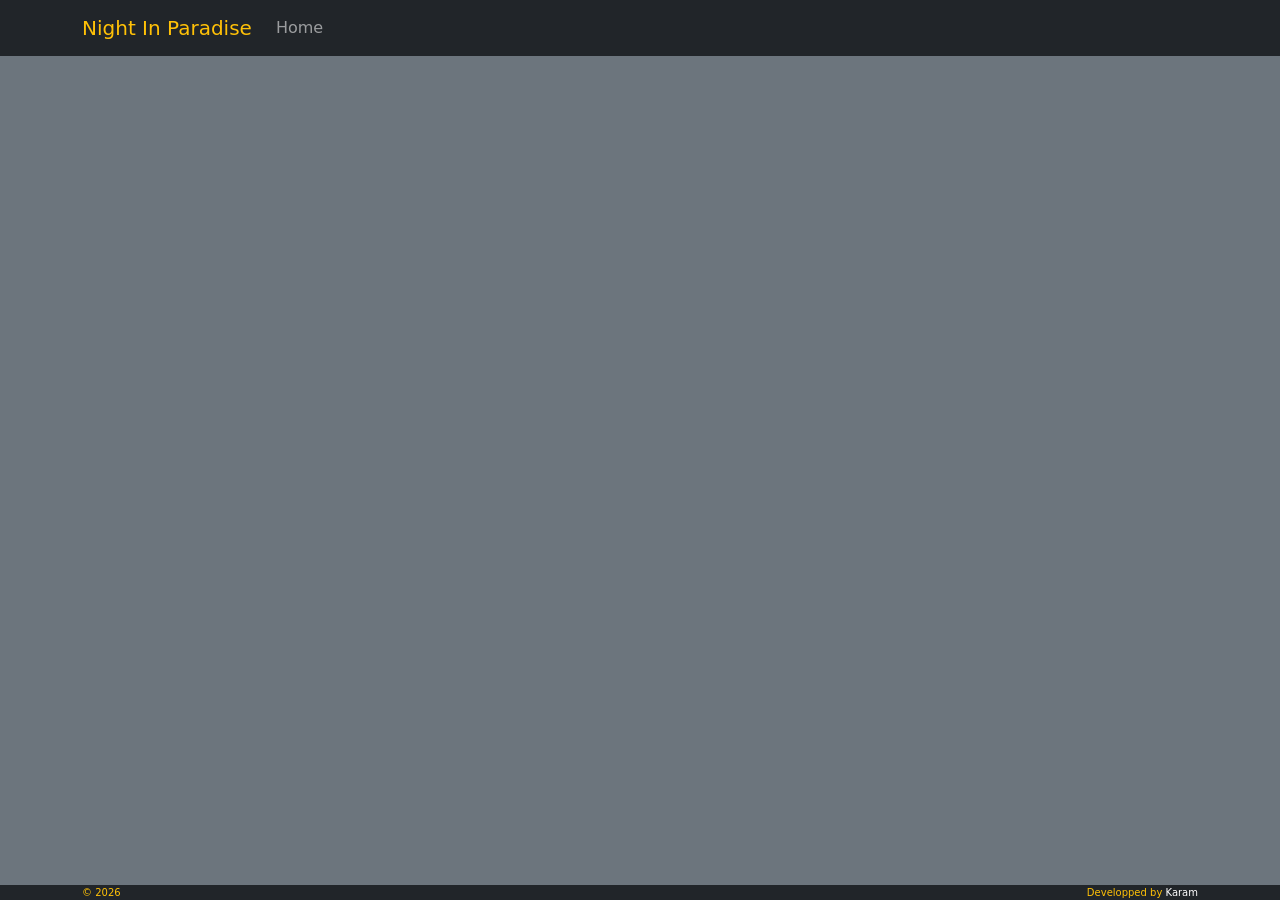
<file: index.html>
<!DOCTYPE html><html lang="en"><head>
    <meta charset="utf-8">
    <title>App</title>
    <base href="https://karamkaram17.github.io/nightinparadise2/">
    <meta name="viewport" content="width=device-width, initial-scale=1">
    <link rel="icon" type="image/x-icon" href="./assets/JM - P - BW - PNG.png">
    <link rel="stylesheet" href="https://cdnjs.cloudflare.com/ajax/libs/font-awesome/5.14.0/css/all.min.css">
    <link rel="preconnect" href="https://fonts.gstatic.com">
    <style type="text/css">@font-face{font-family:'Roboto';font-style:normal;font-weight:300;font-display:swap;src:url(https://fonts.gstatic.com/s/roboto/v30/KFOlCnqEu92Fr1MmSU5fCRc4AMP6lbBP.woff2) format('woff2');unicode-range:U+0460-052F, U+1C80-1C88, U+20B4, U+2DE0-2DFF, U+A640-A69F, U+FE2E-FE2F;}@font-face{font-family:'Roboto';font-style:normal;font-weight:300;font-display:swap;src:url(https://fonts.gstatic.com/s/roboto/v30/KFOlCnqEu92Fr1MmSU5fABc4AMP6lbBP.woff2) format('woff2');unicode-range:U+0301, U+0400-045F, U+0490-0491, U+04B0-04B1, U+2116;}@font-face{font-family:'Roboto';font-style:normal;font-weight:300;font-display:swap;src:url(https://fonts.gstatic.com/s/roboto/v30/KFOlCnqEu92Fr1MmSU5fCBc4AMP6lbBP.woff2) format('woff2');unicode-range:U+1F00-1FFF;}@font-face{font-family:'Roboto';font-style:normal;font-weight:300;font-display:swap;src:url(https://fonts.gstatic.com/s/roboto/v30/KFOlCnqEu92Fr1MmSU5fBxc4AMP6lbBP.woff2) format('woff2');unicode-range:U+0370-03FF;}@font-face{font-family:'Roboto';font-style:normal;font-weight:300;font-display:swap;src:url(https://fonts.gstatic.com/s/roboto/v30/KFOlCnqEu92Fr1MmSU5fCxc4AMP6lbBP.woff2) format('woff2');unicode-range:U+0102-0103, U+0110-0111, U+0128-0129, U+0168-0169, U+01A0-01A1, U+01AF-01B0, U+1EA0-1EF9, U+20AB;}@font-face{font-family:'Roboto';font-style:normal;font-weight:300;font-display:swap;src:url(https://fonts.gstatic.com/s/roboto/v30/KFOlCnqEu92Fr1MmSU5fChc4AMP6lbBP.woff2) format('woff2');unicode-range:U+0100-024F, U+0259, U+1E00-1EFF, U+2020, U+20A0-20AB, U+20AD-20CF, U+2113, U+2C60-2C7F, U+A720-A7FF;}@font-face{font-family:'Roboto';font-style:normal;font-weight:300;font-display:swap;src:url(https://fonts.gstatic.com/s/roboto/v30/KFOlCnqEu92Fr1MmSU5fBBc4AMP6lQ.woff2) format('woff2');unicode-range:U+0000-00FF, U+0131, U+0152-0153, U+02BB-02BC, U+02C6, U+02DA, U+02DC, U+2000-206F, U+2074, U+20AC, U+2122, U+2191, U+2193, U+2212, U+2215, U+FEFF, U+FFFD;}@font-face{font-family:'Roboto';font-style:normal;font-weight:400;font-display:swap;src:url(https://fonts.gstatic.com/s/roboto/v30/KFOmCnqEu92Fr1Mu72xKKTU1Kvnz.woff2) format('woff2');unicode-range:U+0460-052F, U+1C80-1C88, U+20B4, U+2DE0-2DFF, U+A640-A69F, U+FE2E-FE2F;}@font-face{font-family:'Roboto';font-style:normal;font-weight:400;font-display:swap;src:url(https://fonts.gstatic.com/s/roboto/v30/KFOmCnqEu92Fr1Mu5mxKKTU1Kvnz.woff2) format('woff2');unicode-range:U+0301, U+0400-045F, U+0490-0491, U+04B0-04B1, U+2116;}@font-face{font-family:'Roboto';font-style:normal;font-weight:400;font-display:swap;src:url(https://fonts.gstatic.com/s/roboto/v30/KFOmCnqEu92Fr1Mu7mxKKTU1Kvnz.woff2) format('woff2');unicode-range:U+1F00-1FFF;}@font-face{font-family:'Roboto';font-style:normal;font-weight:400;font-display:swap;src:url(https://fonts.gstatic.com/s/roboto/v30/KFOmCnqEu92Fr1Mu4WxKKTU1Kvnz.woff2) format('woff2');unicode-range:U+0370-03FF;}@font-face{font-family:'Roboto';font-style:normal;font-weight:400;font-display:swap;src:url(https://fonts.gstatic.com/s/roboto/v30/KFOmCnqEu92Fr1Mu7WxKKTU1Kvnz.woff2) format('woff2');unicode-range:U+0102-0103, U+0110-0111, U+0128-0129, U+0168-0169, U+01A0-01A1, U+01AF-01B0, U+1EA0-1EF9, U+20AB;}@font-face{font-family:'Roboto';font-style:normal;font-weight:400;font-display:swap;src:url(https://fonts.gstatic.com/s/roboto/v30/KFOmCnqEu92Fr1Mu7GxKKTU1Kvnz.woff2) format('woff2');unicode-range:U+0100-024F, U+0259, U+1E00-1EFF, U+2020, U+20A0-20AB, U+20AD-20CF, U+2113, U+2C60-2C7F, U+A720-A7FF;}@font-face{font-family:'Roboto';font-style:normal;font-weight:400;font-display:swap;src:url(https://fonts.gstatic.com/s/roboto/v30/KFOmCnqEu92Fr1Mu4mxKKTU1Kg.woff2) format('woff2');unicode-range:U+0000-00FF, U+0131, U+0152-0153, U+02BB-02BC, U+02C6, U+02DA, U+02DC, U+2000-206F, U+2074, U+20AC, U+2122, U+2191, U+2193, U+2212, U+2215, U+FEFF, U+FFFD;}@font-face{font-family:'Roboto';font-style:normal;font-weight:500;font-display:swap;src:url(https://fonts.gstatic.com/s/roboto/v30/KFOlCnqEu92Fr1MmEU9fCRc4AMP6lbBP.woff2) format('woff2');unicode-range:U+0460-052F, U+1C80-1C88, U+20B4, U+2DE0-2DFF, U+A640-A69F, U+FE2E-FE2F;}@font-face{font-family:'Roboto';font-style:normal;font-weight:500;font-display:swap;src:url(https://fonts.gstatic.com/s/roboto/v30/KFOlCnqEu92Fr1MmEU9fABc4AMP6lbBP.woff2) format('woff2');unicode-range:U+0301, U+0400-045F, U+0490-0491, U+04B0-04B1, U+2116;}@font-face{font-family:'Roboto';font-style:normal;font-weight:500;font-display:swap;src:url(https://fonts.gstatic.com/s/roboto/v30/KFOlCnqEu92Fr1MmEU9fCBc4AMP6lbBP.woff2) format('woff2');unicode-range:U+1F00-1FFF;}@font-face{font-family:'Roboto';font-style:normal;font-weight:500;font-display:swap;src:url(https://fonts.gstatic.com/s/roboto/v30/KFOlCnqEu92Fr1MmEU9fBxc4AMP6lbBP.woff2) format('woff2');unicode-range:U+0370-03FF;}@font-face{font-family:'Roboto';font-style:normal;font-weight:500;font-display:swap;src:url(https://fonts.gstatic.com/s/roboto/v30/KFOlCnqEu92Fr1MmEU9fCxc4AMP6lbBP.woff2) format('woff2');unicode-range:U+0102-0103, U+0110-0111, U+0128-0129, U+0168-0169, U+01A0-01A1, U+01AF-01B0, U+1EA0-1EF9, U+20AB;}@font-face{font-family:'Roboto';font-style:normal;font-weight:500;font-display:swap;src:url(https://fonts.gstatic.com/s/roboto/v30/KFOlCnqEu92Fr1MmEU9fChc4AMP6lbBP.woff2) format('woff2');unicode-range:U+0100-024F, U+0259, U+1E00-1EFF, U+2020, U+20A0-20AB, U+20AD-20CF, U+2113, U+2C60-2C7F, U+A720-A7FF;}@font-face{font-family:'Roboto';font-style:normal;font-weight:500;font-display:swap;src:url(https://fonts.gstatic.com/s/roboto/v30/KFOlCnqEu92Fr1MmEU9fBBc4AMP6lQ.woff2) format('woff2');unicode-range:U+0000-00FF, U+0131, U+0152-0153, U+02BB-02BC, U+02C6, U+02DA, U+02DC, U+2000-206F, U+2074, U+20AC, U+2122, U+2191, U+2193, U+2212, U+2215, U+FEFF, U+FFFD;}</style>
    <style type="text/css">@font-face{font-family:'Material Icons';font-style:normal;font-weight:400;src:url(https://fonts.gstatic.com/s/materialicons/v139/flUhRq6tzZclQEJ-Vdg-IuiaDsNcIhQ8tQ.woff2) format('woff2');}.material-icons{font-family:'Material Icons';font-weight:normal;font-style:normal;font-size:24px;line-height:1;letter-spacing:normal;text-transform:none;display:inline-block;white-space:nowrap;word-wrap:normal;direction:ltr;-webkit-font-feature-settings:'liga';-webkit-font-smoothing:antialiased;}</style>
  <style>html,body{height:100%}body{margin:0;font-family:Roboto,Helvetica Neue,sans-serif}@charset "UTF-8";:root{--bs-blue:#0d6efd;--bs-indigo:#6610f2;--bs-purple:#6f42c1;--bs-pink:#d63384;--bs-red:#dc3545;--bs-orange:#fd7e14;--bs-yellow:#ffc107;--bs-green:#198754;--bs-teal:#20c997;--bs-cyan:#0dcaf0;--bs-black:#000;--bs-white:#fff;--bs-gray:#6c757d;--bs-gray-dark:#343a40;--bs-gray-100:#f8f9fa;--bs-gray-200:#e9ecef;--bs-gray-300:#dee2e6;--bs-gray-400:#ced4da;--bs-gray-500:#adb5bd;--bs-gray-600:#6c757d;--bs-gray-700:#495057;--bs-gray-800:#343a40;--bs-gray-900:#212529;--bs-primary:#0d6efd;--bs-secondary:#6c757d;--bs-success:#198754;--bs-info:#0dcaf0;--bs-warning:#ffc107;--bs-danger:#dc3545;--bs-light:#f8f9fa;--bs-dark:#212529;--bs-primary-rgb:13, 110, 253;--bs-secondary-rgb:108, 117, 125;--bs-success-rgb:25, 135, 84;--bs-info-rgb:13, 202, 240;--bs-warning-rgb:255, 193, 7;--bs-danger-rgb:220, 53, 69;--bs-light-rgb:248, 249, 250;--bs-dark-rgb:33, 37, 41;--bs-white-rgb:255, 255, 255;--bs-black-rgb:0, 0, 0;--bs-body-color-rgb:33, 37, 41;--bs-body-bg-rgb:255, 255, 255;--bs-font-sans-serif:system-ui, -apple-system, "Segoe UI", Roboto, "Helvetica Neue", "Noto Sans", "Liberation Sans", Arial, sans-serif, "Apple Color Emoji", "Segoe UI Emoji", "Segoe UI Symbol", "Noto Color Emoji";--bs-font-monospace:SFMono-Regular, Menlo, Monaco, Consolas, "Liberation Mono", "Courier New", monospace;--bs-gradient:linear-gradient(180deg, rgba(255, 255, 255, .15), rgba(255, 255, 255, 0));--bs-body-font-family:var(--bs-font-sans-serif);--bs-body-font-size:1rem;--bs-body-font-weight:400;--bs-body-line-height:1.5;--bs-body-color:#212529;--bs-body-bg:#fff;--bs-border-width:1px;--bs-border-style:solid;--bs-border-color:#dee2e6;--bs-border-color-translucent:rgba(0, 0, 0, .175);--bs-border-radius:.375rem;--bs-border-radius-sm:.25rem;--bs-border-radius-lg:.5rem;--bs-border-radius-xl:1rem;--bs-border-radius-2xl:2rem;--bs-border-radius-pill:50rem;--bs-link-color:#0d6efd;--bs-link-hover-color:#0a58ca;--bs-code-color:#d63384;--bs-highlight-bg:#fff3cd}*,*:before,*:after{box-sizing:border-box}@media (prefers-reduced-motion: no-preference){:root{scroll-behavior:smooth}}body{margin:0;font-family:var(--bs-body-font-family);font-size:var(--bs-body-font-size);font-weight:var(--bs-body-font-weight);line-height:var(--bs-body-line-height);color:var(--bs-body-color);text-align:var(--bs-body-text-align);background-color:var(--bs-body-bg);-webkit-text-size-adjust:100%;-webkit-tap-highlight-color:rgba(0,0,0,0)}.text-bg-secondary{color:#fff!important;background-color:RGBA(108,117,125,var(--bs-bg-opacity, 1))!important}</style><link rel="stylesheet" href="styles.6c6d3f855415a97d.css" media="print" onload="this.media='all'"><noscript><link rel="stylesheet" href="styles.6c6d3f855415a97d.css"></noscript></head>
  <body class="text-bg-secondary" style="min-width: 320px">
    <app-root></app-root>
  <script src="runtime.4c9e0cc02dde3c26.js" type="module"></script><script src="polyfills.a8e808b0d6b058de.js" type="module"></script><script src="scripts.2dd2975b13cf5b4a.js" defer></script><script src="main.75d880c1439c815e.js" type="module"></script>

</body></html>
</file>
<file: styles.6c6d3f855415a97d.css>
.mat-ripple{overflow:hidden;position:relative}.mat-ripple:not(:empty){transform:translateZ(0)}.mat-ripple.mat-ripple-unbounded{overflow:visible}.mat-ripple-element{position:absolute;border-radius:50%;pointer-events:none;transition:opacity,transform 0ms cubic-bezier(0,0,.2,1);transform:scale3d(0,0,0)}.cdk-high-contrast-active .mat-ripple-element{display:none}.cdk-visually-hidden{border:0;clip:rect(0 0 0 0);height:1px;margin:-1px;overflow:hidden;padding:0;position:absolute;width:1px;white-space:nowrap;outline:0;-webkit-appearance:none;-moz-appearance:none;left:0}[dir=rtl] .cdk-visually-hidden{left:auto;right:0}.cdk-overlay-container,.cdk-global-overlay-wrapper{pointer-events:none;top:0;left:0;height:100%;width:100%}.cdk-overlay-container{position:fixed;z-index:1000}.cdk-overlay-container:empty{display:none}.cdk-global-overlay-wrapper{display:flex;position:absolute;z-index:1000}.cdk-overlay-pane{position:absolute;pointer-events:auto;box-sizing:border-box;z-index:1000;display:flex;max-width:100%;max-height:100%}.cdk-overlay-backdrop{position:absolute;inset:0;z-index:1000;pointer-events:auto;-webkit-tap-highlight-color:rgba(0,0,0,0);transition:opacity .4s cubic-bezier(.25,.8,.25,1);opacity:0}.cdk-overlay-backdrop.cdk-overlay-backdrop-showing{opacity:1}.cdk-high-contrast-active .cdk-overlay-backdrop.cdk-overlay-backdrop-showing{opacity:.6}.cdk-overlay-dark-backdrop{background:rgba(0,0,0,.32)}.cdk-overlay-transparent-backdrop{transition:visibility 1ms linear,opacity 1ms linear;visibility:hidden;opacity:1}.cdk-overlay-transparent-backdrop.cdk-overlay-backdrop-showing{opacity:0;visibility:visible}.cdk-overlay-backdrop-noop-animation{transition:none}.cdk-overlay-connected-position-bounding-box{position:absolute;z-index:1000;display:flex;flex-direction:column;min-width:1px;min-height:1px}.cdk-global-scrollblock{position:fixed;width:100%;overflow-y:scroll}textarea.cdk-textarea-autosize{resize:none}textarea.cdk-textarea-autosize-measuring{padding:2px 0!important;box-sizing:content-box!important;height:auto!important;overflow:hidden!important}textarea.cdk-textarea-autosize-measuring-firefox{padding:2px 0!important;box-sizing:content-box!important;height:0!important}@keyframes cdk-text-field-autofill-start{}@keyframes cdk-text-field-autofill-end{}.cdk-text-field-autofill-monitored:-webkit-autofill{animation:cdk-text-field-autofill-start 0s 1ms}.cdk-text-field-autofill-monitored:not(:-webkit-autofill){animation:cdk-text-field-autofill-end 0s 1ms}.mat-focus-indicator{position:relative}.mat-focus-indicator:before{inset:0;position:absolute;box-sizing:border-box;pointer-events:none;display:var(--mat-focus-indicator-display, none);border:var(--mat-focus-indicator-border-width, 3px) var(--mat-focus-indicator-border-style, solid) var(--mat-focus-indicator-border-color, transparent);border-radius:var(--mat-focus-indicator-border-radius, 4px)}.mat-focus-indicator:focus:before{content:""}.cdk-high-contrast-active{--mat-focus-indicator-display: block}.mat-mdc-focus-indicator{position:relative}.mat-mdc-focus-indicator:before{inset:0;position:absolute;box-sizing:border-box;pointer-events:none;display:var(--mat-mdc-focus-indicator-display, none);border:var(--mat-mdc-focus-indicator-border-width, 3px) var(--mat-mdc-focus-indicator-border-style, solid) var(--mat-mdc-focus-indicator-border-color, transparent);border-radius:var(--mat-mdc-focus-indicator-border-radius, 4px)}.mat-mdc-focus-indicator:focus:before{content:""}.cdk-high-contrast-active{--mat-mdc-focus-indicator-display: block}.mat-ripple-element{background-color:#0000001a}.mat-mdc-option{color:var(--mdc-theme-text-primary-on-background, rgba(0, 0, 0, .87))}.mat-mdc-option:hover:not(.mdc-list-item--disabled),.mat-mdc-option:focus:not(.mdc-list-item--disabled),.mat-mdc-option.mat-mdc-option-active,.mat-mdc-option.mdc-list-item--selected:not(.mat-mdc-option-multiple):not(.mdc-list-item--disabled){background:rgba(0,0,0,.04)}.mat-primary .mat-mdc-option.mdc-list-item--selected:not(.mdc-list-item--disabled) .mdc-list-item__primary-text{color:var(--mdc-theme-primary, #3f51b5)}.mat-accent .mat-mdc-option.mdc-list-item--selected:not(.mdc-list-item--disabled) .mdc-list-item__primary-text{color:var(--mdc-theme-secondary, #ff4081)}.mat-warn .mat-mdc-option.mdc-list-item--selected:not(.mdc-list-item--disabled) .mdc-list-item__primary-text{color:var(--mdc-theme-error, #f44336)}.mat-mdc-optgroup-label{color:var(--mdc-theme-text-primary-on-background, rgba(0, 0, 0, .87))}.mat-pseudo-checkbox{color:#0000008a}.mat-pseudo-checkbox:after{color:#fafafa}.mat-pseudo-checkbox-disabled{color:#b0b0b0}.mat-primary .mat-pseudo-checkbox-checked,.mat-primary .mat-pseudo-checkbox-indeterminate{background:#3f51b5}.mat-pseudo-checkbox-checked,.mat-pseudo-checkbox-indeterminate,.mat-accent .mat-pseudo-checkbox-checked,.mat-accent .mat-pseudo-checkbox-indeterminate{background:#ff4081}.mat-warn .mat-pseudo-checkbox-checked,.mat-warn .mat-pseudo-checkbox-indeterminate{background:#f44336}.mat-pseudo-checkbox-checked.mat-pseudo-checkbox-disabled,.mat-pseudo-checkbox-indeterminate.mat-pseudo-checkbox-disabled{background:#b0b0b0}.mat-app-background{background-color:#fafafa;color:#000000de}.mat-elevation-z0,.mat-mdc-elevation-specific.mat-elevation-z0{box-shadow:0 0 #0003,0 0 #00000024,0 0 #0000001f}.mat-elevation-z1,.mat-mdc-elevation-specific.mat-elevation-z1{box-shadow:0 2px 1px -1px #0003,0 1px 1px #00000024,0 1px 3px #0000001f}.mat-elevation-z2,.mat-mdc-elevation-specific.mat-elevation-z2{box-shadow:0 3px 1px -2px #0003,0 2px 2px #00000024,0 1px 5px #0000001f}.mat-elevation-z3,.mat-mdc-elevation-specific.mat-elevation-z3{box-shadow:0 3px 3px -2px #0003,0 3px 4px #00000024,0 1px 8px #0000001f}.mat-elevation-z4,.mat-mdc-elevation-specific.mat-elevation-z4{box-shadow:0 2px 4px -1px #0003,0 4px 5px #00000024,0 1px 10px #0000001f}.mat-elevation-z5,.mat-mdc-elevation-specific.mat-elevation-z5{box-shadow:0 3px 5px -1px #0003,0 5px 8px #00000024,0 1px 14px #0000001f}.mat-elevation-z6,.mat-mdc-elevation-specific.mat-elevation-z6{box-shadow:0 3px 5px -1px #0003,0 6px 10px #00000024,0 1px 18px #0000001f}.mat-elevation-z7,.mat-mdc-elevation-specific.mat-elevation-z7{box-shadow:0 4px 5px -2px #0003,0 7px 10px 1px #00000024,0 2px 16px 1px #0000001f}.mat-elevation-z8,.mat-mdc-elevation-specific.mat-elevation-z8{box-shadow:0 5px 5px -3px #0003,0 8px 10px 1px #00000024,0 3px 14px 2px #0000001f}.mat-elevation-z9,.mat-mdc-elevation-specific.mat-elevation-z9{box-shadow:0 5px 6px -3px #0003,0 9px 12px 1px #00000024,0 3px 16px 2px #0000001f}.mat-elevation-z10,.mat-mdc-elevation-specific.mat-elevation-z10{box-shadow:0 6px 6px -3px #0003,0 10px 14px 1px #00000024,0 4px 18px 3px #0000001f}.mat-elevation-z11,.mat-mdc-elevation-specific.mat-elevation-z11{box-shadow:0 6px 7px -4px #0003,0 11px 15px 1px #00000024,0 4px 20px 3px #0000001f}.mat-elevation-z12,.mat-mdc-elevation-specific.mat-elevation-z12{box-shadow:0 7px 8px -4px #0003,0 12px 17px 2px #00000024,0 5px 22px 4px #0000001f}.mat-elevation-z13,.mat-mdc-elevation-specific.mat-elevation-z13{box-shadow:0 7px 8px -4px #0003,0 13px 19px 2px #00000024,0 5px 24px 4px #0000001f}.mat-elevation-z14,.mat-mdc-elevation-specific.mat-elevation-z14{box-shadow:0 7px 9px -4px #0003,0 14px 21px 2px #00000024,0 5px 26px 4px #0000001f}.mat-elevation-z15,.mat-mdc-elevation-specific.mat-elevation-z15{box-shadow:0 8px 9px -5px #0003,0 15px 22px 2px #00000024,0 6px 28px 5px #0000001f}.mat-elevation-z16,.mat-mdc-elevation-specific.mat-elevation-z16{box-shadow:0 8px 10px -5px #0003,0 16px 24px 2px #00000024,0 6px 30px 5px #0000001f}.mat-elevation-z17,.mat-mdc-elevation-specific.mat-elevation-z17{box-shadow:0 8px 11px -5px #0003,0 17px 26px 2px #00000024,0 6px 32px 5px #0000001f}.mat-elevation-z18,.mat-mdc-elevation-specific.mat-elevation-z18{box-shadow:0 9px 11px -5px #0003,0 18px 28px 2px #00000024,0 7px 34px 6px #0000001f}.mat-elevation-z19,.mat-mdc-elevation-specific.mat-elevation-z19{box-shadow:0 9px 12px -6px #0003,0 19px 29px 2px #00000024,0 7px 36px 6px #0000001f}.mat-elevation-z20,.mat-mdc-elevation-specific.mat-elevation-z20{box-shadow:0 10px 13px -6px #0003,0 20px 31px 3px #00000024,0 8px 38px 7px #0000001f}.mat-elevation-z21,.mat-mdc-elevation-specific.mat-elevation-z21{box-shadow:0 10px 13px -6px #0003,0 21px 33px 3px #00000024,0 8px 40px 7px #0000001f}.mat-elevation-z22,.mat-mdc-elevation-specific.mat-elevation-z22{box-shadow:0 10px 14px -6px #0003,0 22px 35px 3px #00000024,0 8px 42px 7px #0000001f}.mat-elevation-z23,.mat-mdc-elevation-specific.mat-elevation-z23{box-shadow:0 11px 14px -7px #0003,0 23px 36px 3px #00000024,0 9px 44px 8px #0000001f}.mat-elevation-z24,.mat-mdc-elevation-specific.mat-elevation-z24{box-shadow:0 11px 15px -7px #0003,0 24px 38px 3px #00000024,0 9px 46px 8px #0000001f}.mat-theme-loaded-marker{display:none}.mat-mdc-option{-moz-osx-font-smoothing:grayscale;-webkit-font-smoothing:antialiased;font-family:var(--mdc-typography-body1-font-family, var(--mdc-typography-font-family, Roboto, sans-serif));font-size:var(--mdc-typography-body1-font-size, 16px);line-height:var(--mdc-typography-body1-line-height, 24px);font-weight:var(--mdc-typography-body1-font-weight, 400);letter-spacing:var(--mdc-typography-body1-letter-spacing, .03125em)}.mat-mdc-card{box-shadow:0 2px 1px -1px #0003,0 1px 1px #00000024,0 1px 3px #0000001f;--mdc-elevated-card-container-color:#fff}.mat-mdc-card-outlined{box-shadow:0 0 #0003,0 0 #00000024,0 0 #0000001f;--mdc-outlined-card-outline-color:#e0e0e0}.mat-mdc-card-subtitle{color:#0000008a}.mat-mdc-card-title{-moz-osx-font-smoothing:grayscale;-webkit-font-smoothing:antialiased;font-family:var(--mdc-typography-headline6-font-family, var(--mdc-typography-font-family, Roboto, sans-serif));font-size:var(--mdc-typography-headline6-font-size, 20px);line-height:var(--mdc-typography-headline6-line-height, 32px);font-weight:var(--mdc-typography-headline6-font-weight, 500);letter-spacing:var(--mdc-typography-headline6-letter-spacing, .0125em);-webkit-text-decoration:var(--mdc-typography-headline6-text-decoration, inherit);text-decoration:var(--mdc-typography-headline6-text-decoration, inherit);text-transform:var(--mdc-typography-headline6-text-transform, none)}.mat-mdc-card-subtitle{-moz-osx-font-smoothing:grayscale;-webkit-font-smoothing:antialiased;font-family:var(--mdc-typography-subtitle2-font-family, var(--mdc-typography-font-family, Roboto, sans-serif));font-size:var(--mdc-typography-subtitle2-font-size, 14px);line-height:var(--mdc-typography-subtitle2-line-height, 22px);font-weight:var(--mdc-typography-subtitle2-font-weight, 500);letter-spacing:var(--mdc-typography-subtitle2-letter-spacing, .0071428571em);-webkit-text-decoration:var(--mdc-typography-subtitle2-text-decoration, inherit);text-decoration:var(--mdc-typography-subtitle2-text-decoration, inherit);text-transform:var(--mdc-typography-subtitle2-text-transform, none)}.mat-mdc-progress-bar{--mdc-linear-progress-active-indicator-color:#3f51b5}.mat-mdc-progress-bar .mdc-linear-progress__buffer-dots{background-image:url("data:image/svg+xml,%3Csvg version='1.1' xmlns='http://www.w3.org/2000/svg' xmlns:xlink='http://www.w3.org/1999/xlink' x='0px' y='0px' enable-background='new 0 0 5 2' xml:space='preserve' viewBox='0 0 5 2' preserveAspectRatio='none slice'%3E%3Ccircle cx='1' cy='1' r='1' fill='rgba(63, 81, 181, 0.25)'/%3E%3C/svg%3E")}.mat-mdc-progress-bar .mdc-linear-progress__buffer-bar{background-color:#3f51b540}.mat-mdc-progress-bar.mat-accent{--mdc-linear-progress-active-indicator-color:#ff4081}.mat-mdc-progress-bar.mat-accent .mdc-linear-progress__buffer-dots{background-image:url("data:image/svg+xml,%3Csvg version='1.1' xmlns='http://www.w3.org/2000/svg' xmlns:xlink='http://www.w3.org/1999/xlink' x='0px' y='0px' enable-background='new 0 0 5 2' xml:space='preserve' viewBox='0 0 5 2' preserveAspectRatio='none slice'%3E%3Ccircle cx='1' cy='1' r='1' fill='rgba(255, 64, 129, 0.25)'/%3E%3C/svg%3E")}.mat-mdc-progress-bar.mat-accent .mdc-linear-progress__buffer-bar{background-color:#ff408140}.mat-mdc-progress-bar.mat-warn{--mdc-linear-progress-active-indicator-color:#f44336}.mat-mdc-progress-bar.mat-warn .mdc-linear-progress__buffer-dots{background-image:url("data:image/svg+xml,%3Csvg version='1.1' xmlns='http://www.w3.org/2000/svg' xmlns:xlink='http://www.w3.org/1999/xlink' x='0px' y='0px' enable-background='new 0 0 5 2' xml:space='preserve' viewBox='0 0 5 2' preserveAspectRatio='none slice'%3E%3Ccircle cx='1' cy='1' r='1' fill='rgba(244, 67, 54, 0.25)'/%3E%3C/svg%3E")}.mat-mdc-progress-bar.mat-warn .mdc-linear-progress__buffer-bar{background-color:#f4433640}.mat-mdc-tooltip{--mdc-plain-tooltip-container-color:#616161;--mdc-plain-tooltip-supporting-text-color:white}.mat-mdc-tooltip{--mdc-plain-tooltip-supporting-text-font:Roboto, sans-serif;--mdc-plain-tooltip-supporting-text-size:12px;--mdc-plain-tooltip-supporting-text-weight:400;--mdc-plain-tooltip-supporting-text-tracking:.0333333333em}.mdc-text-field:not(.mdc-text-field--disabled) .mdc-floating-label{color:#0009}.mdc-text-field:not(.mdc-text-field--disabled) .mdc-text-field__input{color:#000000de}@media all{.mdc-text-field:not(.mdc-text-field--disabled) .mdc-text-field__input::placeholder{color:#0009}}@media all{.mdc-text-field:not(.mdc-text-field--disabled) .mdc-text-field__input:-ms-input-placeholder{color:#0009}}.mdc-text-field .mdc-text-field__input{caret-color:var(--mdc-theme-primary, #3f51b5)}.mdc-text-field:not(.mdc-text-field--disabled)+.mdc-text-field-helper-line .mdc-text-field-helper-text{color:#0009}.mdc-text-field:not(.mdc-text-field--disabled) .mdc-text-field-character-counter,.mdc-text-field:not(.mdc-text-field--disabled)+.mdc-text-field-helper-line .mdc-text-field-character-counter{color:#0009}.mdc-text-field:not(.mdc-text-field--disabled) .mdc-text-field__icon--leading{color:#0000008a}.mdc-text-field:not(.mdc-text-field--disabled) .mdc-text-field__icon--trailing{color:#0000008a}.mdc-text-field:not(.mdc-text-field--disabled) .mdc-text-field__affix--prefix{color:#0009}.mdc-text-field:not(.mdc-text-field--disabled) .mdc-text-field__affix--suffix{color:#0009}.mdc-text-field--filled .mdc-text-field__ripple:before,.mdc-text-field--filled .mdc-text-field__ripple:after{background-color:var(--mdc-ripple-color, rgba(0, 0, 0, .87))}.mdc-text-field--filled:hover .mdc-text-field__ripple:before,.mdc-text-field--filled.mdc-ripple-surface--hover .mdc-text-field__ripple:before{opacity:var(--mdc-ripple-hover-opacity, .04)}.mdc-text-field--filled.mdc-ripple-upgraded--background-focused .mdc-text-field__ripple:before,.mdc-text-field--filled:not(.mdc-ripple-upgraded):focus .mdc-text-field__ripple:before{opacity:var(--mdc-ripple-focus-opacity, .12)}.mdc-text-field--filled:not(.mdc-text-field--disabled){background-color:#f5f5f5}.mdc-text-field--filled:not(.mdc-text-field--disabled) .mdc-line-ripple:before{border-bottom-color:#0000006b}.mdc-text-field--filled:not(.mdc-text-field--disabled):hover .mdc-line-ripple:before{border-bottom-color:#000000de}.mdc-text-field--filled .mdc-line-ripple:after{border-bottom-color:var(--mdc-theme-primary, #3f51b5)}.mdc-text-field--outlined:not(.mdc-text-field--disabled) .mdc-notched-outline__leading,.mdc-text-field--outlined:not(.mdc-text-field--disabled) .mdc-notched-outline__notch,.mdc-text-field--outlined:not(.mdc-text-field--disabled) .mdc-notched-outline__trailing{border-color:#00000061}.mdc-text-field--outlined:not(.mdc-text-field--disabled):not(.mdc-text-field--focused):hover .mdc-notched-outline .mdc-notched-outline__leading,.mdc-text-field--outlined:not(.mdc-text-field--disabled):not(.mdc-text-field--focused):hover .mdc-notched-outline .mdc-notched-outline__notch,.mdc-text-field--outlined:not(.mdc-text-field--disabled):not(.mdc-text-field--focused):hover .mdc-notched-outline .mdc-notched-outline__trailing{border-color:#000000de}.mdc-text-field--outlined:not(.mdc-text-field--disabled).mdc-text-field--focused .mdc-notched-outline__leading,.mdc-text-field--outlined:not(.mdc-text-field--disabled).mdc-text-field--focused .mdc-notched-outline__notch,.mdc-text-field--outlined:not(.mdc-text-field--disabled).mdc-text-field--focused .mdc-notched-outline__trailing{border-color:var(--mdc-theme-primary, #3f51b5)}.mdc-text-field--outlined .mdc-text-field__ripple:before,.mdc-text-field--outlined .mdc-text-field__ripple:after{background-color:var(--mdc-ripple-color, transparent)}.mdc-text-field--focused:not(.mdc-text-field--disabled) .mdc-floating-label{color:#3f51b5de}.mdc-text-field--invalid:not(.mdc-text-field--disabled):hover .mdc-line-ripple:before{border-bottom-color:var(--mdc-theme-error, #f44336)}.mdc-text-field--invalid:not(.mdc-text-field--disabled) .mdc-line-ripple:after{border-bottom-color:var(--mdc-theme-error, #f44336)}.mdc-text-field--invalid:not(.mdc-text-field--disabled) .mdc-floating-label{color:var(--mdc-theme-error, #f44336)}.mdc-text-field--invalid:not(.mdc-text-field--disabled).mdc-text-field--invalid+.mdc-text-field-helper-line .mdc-text-field-helper-text--validation-msg{color:var(--mdc-theme-error, #f44336)}.mdc-text-field--invalid .mdc-text-field__input{caret-color:var(--mdc-theme-error, #f44336)}.mdc-text-field--invalid:not(.mdc-text-field--disabled) .mdc-text-field__icon--trailing{color:var(--mdc-theme-error, #f44336)}.mdc-text-field--invalid:not(.mdc-text-field--disabled) .mdc-line-ripple:before{border-bottom-color:var(--mdc-theme-error, #f44336)}.mdc-text-field--invalid:not(.mdc-text-field--disabled) .mdc-notched-outline__leading,.mdc-text-field--invalid:not(.mdc-text-field--disabled) .mdc-notched-outline__notch,.mdc-text-field--invalid:not(.mdc-text-field--disabled) .mdc-notched-outline__trailing{border-color:var(--mdc-theme-error, #f44336)}.mdc-text-field--invalid:not(.mdc-text-field--disabled):not(.mdc-text-field--focused):hover .mdc-notched-outline .mdc-notched-outline__leading,.mdc-text-field--invalid:not(.mdc-text-field--disabled):not(.mdc-text-field--focused):hover .mdc-notched-outline .mdc-notched-outline__notch,.mdc-text-field--invalid:not(.mdc-text-field--disabled):not(.mdc-text-field--focused):hover .mdc-notched-outline .mdc-notched-outline__trailing{border-color:var(--mdc-theme-error, #f44336)}.mdc-text-field--invalid:not(.mdc-text-field--disabled).mdc-text-field--focused .mdc-notched-outline__leading,.mdc-text-field--invalid:not(.mdc-text-field--disabled).mdc-text-field--focused .mdc-notched-outline__notch,.mdc-text-field--invalid:not(.mdc-text-field--disabled).mdc-text-field--focused .mdc-notched-outline__trailing{border-color:var(--mdc-theme-error, #f44336)}.mdc-text-field--disabled .mdc-text-field__input{color:#00000061}@media all{.mdc-text-field--disabled .mdc-text-field__input::placeholder{color:#00000061}}@media all{.mdc-text-field--disabled .mdc-text-field__input:-ms-input-placeholder{color:#00000061}}.mdc-text-field--disabled .mdc-floating-label{color:#00000061}.mdc-text-field--disabled+.mdc-text-field-helper-line .mdc-text-field-helper-text{color:#00000061}.mdc-text-field--disabled .mdc-text-field-character-counter,.mdc-text-field--disabled+.mdc-text-field-helper-line .mdc-text-field-character-counter{color:#00000061}.mdc-text-field--disabled .mdc-text-field__icon--leading,.mdc-text-field--disabled .mdc-text-field__icon--trailing{color:#0000004d}.mdc-text-field--disabled .mdc-text-field__affix--prefix,.mdc-text-field--disabled .mdc-text-field__affix--suffix{color:#00000061}.mdc-text-field--disabled .mdc-line-ripple:before{border-bottom-color:#0000000f}.mdc-text-field--disabled .mdc-notched-outline__leading,.mdc-text-field--disabled .mdc-notched-outline__notch,.mdc-text-field--disabled .mdc-notched-outline__trailing{border-color:#0000000f}@media screen and (forced-colors: active),(-ms-high-contrast: active){.mdc-text-field--disabled .mdc-text-field__input::placeholder{color:GrayText}}@media screen and (forced-colors: active),(-ms-high-contrast: active){.mdc-text-field--disabled .mdc-text-field__input:-ms-input-placeholder{color:GrayText}}@media screen and (forced-colors: active),(-ms-high-contrast: active){.mdc-text-field--disabled .mdc-floating-label{color:GrayText}}@media screen and (forced-colors: active),(-ms-high-contrast: active){.mdc-text-field--disabled+.mdc-text-field-helper-line .mdc-text-field-helper-text{color:GrayText}}@media screen and (forced-colors: active),(-ms-high-contrast: active){.mdc-text-field--disabled .mdc-text-field-character-counter,.mdc-text-field--disabled+.mdc-text-field-helper-line .mdc-text-field-character-counter{color:GrayText}}@media screen and (forced-colors: active),(-ms-high-contrast: active){.mdc-text-field--disabled .mdc-text-field__icon--leading{color:GrayText}}@media screen and (forced-colors: active),(-ms-high-contrast: active){.mdc-text-field--disabled .mdc-text-field__icon--trailing{color:GrayText}}@media screen and (forced-colors: active),(-ms-high-contrast: active){.mdc-text-field--disabled .mdc-text-field__affix--prefix{color:GrayText}}@media screen and (forced-colors: active),(-ms-high-contrast: active){.mdc-text-field--disabled .mdc-text-field__affix--suffix{color:GrayText}}@media screen and (forced-colors: active),(-ms-high-contrast: active){.mdc-text-field--disabled .mdc-line-ripple:before{border-bottom-color:GrayText}}@media screen and (forced-colors: active),(-ms-high-contrast: active){.mdc-text-field--disabled .mdc-notched-outline__leading,.mdc-text-field--disabled .mdc-notched-outline__notch,.mdc-text-field--disabled .mdc-notched-outline__trailing{border-color:GrayText}}.mdc-text-field--disabled.mdc-text-field--filled{background-color:#fafafa}.mat-mdc-form-field-error{color:var(--mdc-theme-error, #f44336)}.mat-mdc-form-field-focus-overlay{background-color:#000000de}.mat-mdc-form-field:hover .mat-mdc-form-field-focus-overlay{opacity:.04}.mat-mdc-form-field.mat-focused .mat-mdc-form-field-focus-overlay{opacity:.12}.mat-mdc-form-field-type-mat-native-select .mat-mdc-form-field-infix:after{color:#0000008a}.mat-mdc-form-field-type-mat-native-select.mat-focused.mat-primary .mat-mdc-form-field-infix:after{color:#3f51b5de}.mat-mdc-form-field-type-mat-native-select.mat-focused.mat-accent .mat-mdc-form-field-infix:after{color:#ff4081de}.mat-mdc-form-field-type-mat-native-select.mat-focused.mat-warn .mat-mdc-form-field-infix:after{color:#f44336de}.mat-mdc-form-field-type-mat-native-select.mat-form-field-disabled .mat-mdc-form-field-infix:after{color:#00000061}.mat-mdc-form-field.mat-accent .mdc-text-field__input{caret-color:var(--mdc-theme-secondary, #ff4081)}.mat-mdc-form-field.mat-accent:not(.mdc-text-field--disabled) .mdc-line-ripple:after{border-bottom-color:var(--mdc-theme-secondary, #ff4081)}.mat-mdc-form-field.mat-accent .mdc-text-field--focused:not(.mdc-text-field--disabled) .mdc-floating-label{color:#ff4081de}.mat-mdc-form-field.mat-accent .mdc-text-field--invalid:not(.mdc-text-field--disabled):hover .mdc-line-ripple:before{border-bottom-color:var(--mdc-theme-error, #f44336)}.mat-mdc-form-field.mat-accent .mdc-text-field--invalid:not(.mdc-text-field--disabled) .mdc-line-ripple:after{border-bottom-color:var(--mdc-theme-error, #f44336)}.mat-mdc-form-field.mat-accent .mdc-text-field--invalid:not(.mdc-text-field--disabled) .mdc-floating-label{color:var(--mdc-theme-error, #f44336)}.mat-mdc-form-field.mat-accent .mdc-text-field--invalid:not(.mdc-text-field--disabled).mdc-text-field--invalid+.mdc-text-field-helper-line .mdc-text-field-helper-text--validation-msg{color:var(--mdc-theme-error, #f44336)}.mat-mdc-form-field.mat-accent .mdc-text-field--invalid .mdc-text-field__input{caret-color:var(--mdc-theme-error, #f44336)}.mat-mdc-form-field.mat-accent .mdc-text-field--invalid:not(.mdc-text-field--disabled) .mdc-text-field__icon--trailing{color:var(--mdc-theme-error, #f44336)}.mat-mdc-form-field.mat-accent .mdc-text-field--invalid:not(.mdc-text-field--disabled) .mdc-line-ripple:before{border-bottom-color:var(--mdc-theme-error, #f44336)}.mat-mdc-form-field.mat-accent .mdc-text-field--invalid:not(.mdc-text-field--disabled) .mdc-notched-outline__leading,.mat-mdc-form-field.mat-accent .mdc-text-field--invalid:not(.mdc-text-field--disabled) .mdc-notched-outline__notch,.mat-mdc-form-field.mat-accent .mdc-text-field--invalid:not(.mdc-text-field--disabled) .mdc-notched-outline__trailing{border-color:var(--mdc-theme-error, #f44336)}.mat-mdc-form-field.mat-accent .mdc-text-field--invalid:not(.mdc-text-field--disabled):not(.mdc-text-field--focused):hover .mdc-notched-outline .mdc-notched-outline__leading,.mat-mdc-form-field.mat-accent .mdc-text-field--invalid:not(.mdc-text-field--disabled):not(.mdc-text-field--focused):hover .mdc-notched-outline .mdc-notched-outline__notch,.mat-mdc-form-field.mat-accent .mdc-text-field--invalid:not(.mdc-text-field--disabled):not(.mdc-text-field--focused):hover .mdc-notched-outline .mdc-notched-outline__trailing{border-color:var(--mdc-theme-error, #f44336)}.mat-mdc-form-field.mat-accent .mdc-text-field--invalid:not(.mdc-text-field--disabled).mdc-text-field--focused .mdc-notched-outline__leading,.mat-mdc-form-field.mat-accent .mdc-text-field--invalid:not(.mdc-text-field--disabled).mdc-text-field--focused .mdc-notched-outline__notch,.mat-mdc-form-field.mat-accent .mdc-text-field--invalid:not(.mdc-text-field--disabled).mdc-text-field--focused .mdc-notched-outline__trailing{border-color:var(--mdc-theme-error, #f44336)}.mat-mdc-form-field.mat-accent .mdc-text-field--outlined:not(.mdc-text-field--disabled).mdc-text-field--focused .mdc-notched-outline__leading,.mat-mdc-form-field.mat-accent .mdc-text-field--outlined:not(.mdc-text-field--disabled).mdc-text-field--focused .mdc-notched-outline__notch,.mat-mdc-form-field.mat-accent .mdc-text-field--outlined:not(.mdc-text-field--disabled).mdc-text-field--focused .mdc-notched-outline__trailing{border-color:var(--mdc-theme-secondary, #ff4081)}.mat-mdc-form-field.mat-warn .mdc-text-field__input{caret-color:var(--mdc-theme-error, #f44336)}.mat-mdc-form-field.mat-warn:not(.mdc-text-field--disabled) .mdc-line-ripple:after{border-bottom-color:var(--mdc-theme-error, #f44336)}.mat-mdc-form-field.mat-warn .mdc-text-field--focused:not(.mdc-text-field--disabled) .mdc-floating-label{color:#f44336de}.mat-mdc-form-field.mat-warn .mdc-text-field--invalid:not(.mdc-text-field--disabled):hover .mdc-line-ripple:before{border-bottom-color:var(--mdc-theme-error, #f44336)}.mat-mdc-form-field.mat-warn .mdc-text-field--invalid:not(.mdc-text-field--disabled) .mdc-line-ripple:after{border-bottom-color:var(--mdc-theme-error, #f44336)}.mat-mdc-form-field.mat-warn .mdc-text-field--invalid:not(.mdc-text-field--disabled) .mdc-floating-label{color:var(--mdc-theme-error, #f44336)}.mat-mdc-form-field.mat-warn .mdc-text-field--invalid:not(.mdc-text-field--disabled).mdc-text-field--invalid+.mdc-text-field-helper-line .mdc-text-field-helper-text--validation-msg{color:var(--mdc-theme-error, #f44336)}.mat-mdc-form-field.mat-warn .mdc-text-field--invalid .mdc-text-field__input{caret-color:var(--mdc-theme-error, #f44336)}.mat-mdc-form-field.mat-warn .mdc-text-field--invalid:not(.mdc-text-field--disabled) .mdc-text-field__icon--trailing{color:var(--mdc-theme-error, #f44336)}.mat-mdc-form-field.mat-warn .mdc-text-field--invalid:not(.mdc-text-field--disabled) .mdc-line-ripple:before{border-bottom-color:var(--mdc-theme-error, #f44336)}.mat-mdc-form-field.mat-warn .mdc-text-field--invalid:not(.mdc-text-field--disabled) .mdc-notched-outline__leading,.mat-mdc-form-field.mat-warn .mdc-text-field--invalid:not(.mdc-text-field--disabled) .mdc-notched-outline__notch,.mat-mdc-form-field.mat-warn .mdc-text-field--invalid:not(.mdc-text-field--disabled) .mdc-notched-outline__trailing{border-color:var(--mdc-theme-error, #f44336)}.mat-mdc-form-field.mat-warn .mdc-text-field--invalid:not(.mdc-text-field--disabled):not(.mdc-text-field--focused):hover .mdc-notched-outline .mdc-notched-outline__leading,.mat-mdc-form-field.mat-warn .mdc-text-field--invalid:not(.mdc-text-field--disabled):not(.mdc-text-field--focused):hover .mdc-notched-outline .mdc-notched-outline__notch,.mat-mdc-form-field.mat-warn .mdc-text-field--invalid:not(.mdc-text-field--disabled):not(.mdc-text-field--focused):hover .mdc-notched-outline .mdc-notched-outline__trailing{border-color:var(--mdc-theme-error, #f44336)}.mat-mdc-form-field.mat-warn .mdc-text-field--invalid:not(.mdc-text-field--disabled).mdc-text-field--focused .mdc-notched-outline__leading,.mat-mdc-form-field.mat-warn .mdc-text-field--invalid:not(.mdc-text-field--disabled).mdc-text-field--focused .mdc-notched-outline__notch,.mat-mdc-form-field.mat-warn .mdc-text-field--invalid:not(.mdc-text-field--disabled).mdc-text-field--focused .mdc-notched-outline__trailing{border-color:var(--mdc-theme-error, #f44336)}.mat-mdc-form-field.mat-warn .mdc-text-field--outlined:not(.mdc-text-field--disabled).mdc-text-field--focused .mdc-notched-outline__leading,.mat-mdc-form-field.mat-warn .mdc-text-field--outlined:not(.mdc-text-field--disabled).mdc-text-field--focused .mdc-notched-outline__notch,.mat-mdc-form-field.mat-warn .mdc-text-field--outlined:not(.mdc-text-field--disabled).mdc-text-field--focused .mdc-notched-outline__trailing{border-color:var(--mdc-theme-error, #f44336)}.mat-mdc-form-field.mat-mdc-form-field.mat-mdc-form-field.mat-mdc-form-field.mat-mdc-form-field .mdc-notched-outline__notch{border-left:1px solid rgba(0,0,0,0)}[dir=rtl] .mat-mdc-form-field.mat-mdc-form-field.mat-mdc-form-field.mat-mdc-form-field.mat-mdc-form-field .mdc-notched-outline__notch{border-left:none;border-right:1px solid rgba(0,0,0,0)}.mat-mdc-form-field-infix{min-height:56px}.mat-mdc-text-field-wrapper .mat-mdc-form-field-flex .mat-mdc-floating-label{top:28px}.mat-mdc-text-field-wrapper.mdc-text-field--outlined .mdc-notched-outline--upgraded .mdc-floating-label--float-above{--mat-mdc-form-field-label-transform: translateY( -34.75px) scale(var(--mat-mdc-form-field-floating-label-scale, .75));transform:var(--mat-mdc-form-field-label-transform)}.mat-mdc-text-field-wrapper.mdc-text-field--outlined .mat-mdc-form-field-infix{padding-top:16px;padding-bottom:16px}.mat-mdc-text-field-wrapper:not(.mdc-text-field--outlined) .mat-mdc-form-field-infix{padding-top:24px;padding-bottom:8px}.mdc-text-field--no-label:not(.mdc-text-field--outlined):not(.mdc-text-field--textarea) .mat-mdc-form-field-infix{padding-top:16px;padding-bottom:16px}.mdc-text-field__input,.mdc-text-field__affix{-moz-osx-font-smoothing:grayscale;-webkit-font-smoothing:antialiased;font-family:var(--mdc-typography-subtitle1-font-family, var(--mdc-typography-font-family, Roboto, sans-serif));font-size:var(--mdc-typography-subtitle1-font-size, 16px);font-weight:var(--mdc-typography-subtitle1-font-weight, 400);letter-spacing:var(--mdc-typography-subtitle1-letter-spacing, .009375em);-webkit-text-decoration:var(--mdc-typography-subtitle1-text-decoration, inherit);text-decoration:var(--mdc-typography-subtitle1-text-decoration, inherit);text-transform:var(--mdc-typography-subtitle1-text-transform, none)}.mdc-text-field--textarea .mdc-text-field__input{line-height:1.5rem}.mdc-floating-label{-moz-osx-font-smoothing:grayscale;-webkit-font-smoothing:antialiased;font-family:var(--mdc-typography-subtitle1-font-family, var(--mdc-typography-font-family, Roboto, sans-serif));font-size:var(--mdc-typography-subtitle1-font-size, 16px);font-weight:var(--mdc-typography-subtitle1-font-weight, 400);letter-spacing:var(--mdc-typography-subtitle1-letter-spacing, .009375em);-webkit-text-decoration:var(--mdc-typography-subtitle1-text-decoration, inherit);text-decoration:var(--mdc-typography-subtitle1-text-decoration, inherit);text-transform:var(--mdc-typography-subtitle1-text-transform, none)}.mat-mdc-form-field-subscript-wrapper,.mat-mdc-form-field-bottom-align:before{-moz-osx-font-smoothing:grayscale;-webkit-font-smoothing:antialiased;font-family:var(--mdc-typography-caption-font-family, var(--mdc-typography-font-family, Roboto, sans-serif));font-size:var(--mdc-typography-caption-font-size, 12px);line-height:var(--mdc-typography-caption-line-height, 20px);font-weight:var(--mdc-typography-caption-font-weight, 400);letter-spacing:var(--mdc-typography-caption-letter-spacing, .0333333333em);-webkit-text-decoration:var(--mdc-typography-caption-text-decoration, inherit);text-decoration:var(--mdc-typography-caption-text-decoration, inherit);text-transform:var(--mdc-typography-caption-text-transform, none)}.mat-mdc-form-field,.mat-mdc-floating-label{-moz-osx-font-smoothing:grayscale;-webkit-font-smoothing:antialiased;font-family:var(--mdc-typography-body1-font-family, var(--mdc-typography-font-family, Roboto, sans-serif));font-size:var(--mdc-typography-body1-font-size, 16px);line-height:var(--mdc-typography-body1-line-height, 24px);font-weight:var(--mdc-typography-body1-font-weight, 400);letter-spacing:var(--mdc-typography-body1-letter-spacing, .03125em);-webkit-text-decoration:var(--mdc-typography-body1-text-decoration, inherit);text-decoration:var(--mdc-typography-body1-text-decoration, inherit);text-transform:var(--mdc-typography-body1-text-transform, none)}.mat-mdc-form-field .mdc-text-field--outlined .mdc-floating-label--float-above{font-size:calc(16px * var(--mat-mdc-form-field-floating-label-scale, .75))}.mat-mdc-form-field .mdc-text-field--outlined .mdc-notched-outline--upgraded .mdc-floating-label--float-above{font-size:16px}.mat-mdc-select-value{color:#000000de}.mat-mdc-select-placeholder{color:#0009}.mat-mdc-select-disabled .mat-mdc-select-value{color:#00000061}.mat-mdc-select-arrow{color:#0000008a}.mat-mdc-form-field.mat-focused.mat-primary .mat-mdc-select-arrow{color:#3f51b5de}.mat-mdc-form-field.mat-focused.mat-accent .mat-mdc-select-arrow{color:#ff4081de}.mat-mdc-form-field.mat-focused.mat-warn .mat-mdc-select-arrow,.mat-mdc-form-field .mat-mdc-select.mat-mdc-select-invalid .mat-mdc-select-arrow{color:#f44336de}.mat-mdc-form-field .mat-mdc-select.mat-mdc-select-disabled .mat-mdc-select-arrow{color:#00000061}.mat-mdc-select-panel{-moz-osx-font-smoothing:grayscale;-webkit-font-smoothing:antialiased;font-family:var(--mdc-typography-subtitle1-font-family, var(--mdc-typography-font-family, Roboto, sans-serif));font-size:var(--mdc-typography-subtitle1-font-size, 16px);line-height:var(--mdc-typography-subtitle1-line-height, 28px);font-weight:var(--mdc-typography-subtitle1-font-weight, 400);letter-spacing:var(--mdc-typography-subtitle1-letter-spacing, .009375em);-webkit-text-decoration:var(--mdc-typography-subtitle1-text-decoration, inherit);text-decoration:var(--mdc-typography-subtitle1-text-decoration, inherit);text-transform:var(--mdc-typography-subtitle1-text-transform, none);line-height:24px}.mat-mdc-select{-moz-osx-font-smoothing:grayscale;-webkit-font-smoothing:antialiased;font-family:var(--mdc-typography-body1-font-family, var(--mdc-typography-font-family, Roboto, sans-serif));font-size:var(--mdc-typography-body1-font-size, 16px);line-height:var(--mdc-typography-body1-line-height, 24px);font-weight:var(--mdc-typography-body1-font-weight, 400);letter-spacing:var(--mdc-typography-body1-letter-spacing, .03125em);-webkit-text-decoration:var(--mdc-typography-body1-text-decoration, inherit);text-decoration:var(--mdc-typography-body1-text-decoration, inherit);text-transform:var(--mdc-typography-body1-text-transform, none)}.mat-mdc-autocomplete-panel{-moz-osx-font-smoothing:grayscale;-webkit-font-smoothing:antialiased;font-family:var(--mdc-typography-subtitle1-font-family, var(--mdc-typography-font-family, Roboto, sans-serif));font-size:var(--mdc-typography-subtitle1-font-size, 16px);line-height:var(--mdc-typography-subtitle1-line-height, 28px);font-weight:var(--mdc-typography-subtitle1-font-weight, 400);letter-spacing:var(--mdc-typography-subtitle1-letter-spacing, .009375em);-webkit-text-decoration:var(--mdc-typography-subtitle1-text-decoration, inherit);text-decoration:var(--mdc-typography-subtitle1-text-decoration, inherit);text-transform:var(--mdc-typography-subtitle1-text-transform, none);line-height:24px}.mat-mdc-dialog-container{--mdc-dialog-container-color:white;--mdc-dialog-with-divider-divider-color:rgba(0, 0, 0, .12);--mdc-dialog-subhead-color:rgba(0, 0, 0, .87);--mdc-dialog-supporting-text-color:rgba(0, 0, 0, .6)}.mat-mdc-dialog-container{--mdc-dialog-subhead-font:Roboto, sans-serif;--mdc-dialog-subhead-line-height:32px;--mdc-dialog-subhead-size:20px;--mdc-dialog-subhead-weight:500;--mdc-dialog-subhead-tracking:.0125em;--mdc-dialog-supporting-text-font:Roboto, sans-serif;--mdc-dialog-supporting-text-line-height:24px;--mdc-dialog-supporting-text-size:16px;--mdc-dialog-supporting-text-weight:400;--mdc-dialog-supporting-text-tracking:.03125em}.mat-mdc-standard-chip{--mdc-chip-elevated-container-color:#e0e0e0;--mdc-chip-elevated-disabled-container-color:#e0e0e0;--mdc-chip-label-text-color:#212121;--mdc-chip-disabled-label-text-color:#212121;--mdc-chip-with-icon-icon-color:#212121;--mdc-chip-with-icon-disabled-icon-color:#212121;--mdc-chip-with-trailing-icon-disabled-trailing-icon-color:#212121;--mdc-chip-with-trailing-icon-trailing-icon-color:#212121;--mdc-chip-with-icon-selected-icon-color:#212121}.mat-mdc-standard-chip.mat-primary.mat-mdc-chip-selected,.mat-mdc-standard-chip.mat-primary.mat-mdc-chip-highlighted{--mdc-chip-elevated-container-color:#3f51b5;--mdc-chip-elevated-disabled-container-color:#3f51b5;--mdc-chip-label-text-color:white;--mdc-chip-disabled-label-text-color:white;--mdc-chip-with-icon-icon-color:white;--mdc-chip-with-icon-disabled-icon-color:white;--mdc-chip-with-trailing-icon-disabled-trailing-icon-color:white;--mdc-chip-with-trailing-icon-trailing-icon-color:white;--mdc-chip-with-icon-selected-icon-color:white}.mat-mdc-standard-chip.mat-accent.mat-mdc-chip-selected,.mat-mdc-standard-chip.mat-accent.mat-mdc-chip-highlighted{--mdc-chip-elevated-container-color:#ff4081;--mdc-chip-elevated-disabled-container-color:#ff4081;--mdc-chip-label-text-color:white;--mdc-chip-disabled-label-text-color:white;--mdc-chip-with-icon-icon-color:white;--mdc-chip-with-icon-disabled-icon-color:white;--mdc-chip-with-trailing-icon-disabled-trailing-icon-color:white;--mdc-chip-with-trailing-icon-trailing-icon-color:white;--mdc-chip-with-icon-selected-icon-color:white}.mat-mdc-standard-chip.mat-warn.mat-mdc-chip-selected,.mat-mdc-standard-chip.mat-warn.mat-mdc-chip-highlighted{--mdc-chip-elevated-container-color:#f44336;--mdc-chip-elevated-disabled-container-color:#f44336;--mdc-chip-label-text-color:white;--mdc-chip-disabled-label-text-color:white;--mdc-chip-with-icon-icon-color:white;--mdc-chip-with-icon-disabled-icon-color:white;--mdc-chip-with-trailing-icon-disabled-trailing-icon-color:white;--mdc-chip-with-trailing-icon-trailing-icon-color:white;--mdc-chip-with-icon-selected-icon-color:white}.mat-mdc-chip-focus-overlay{background:#000}.mat-mdc-chip{height:32px}.mat-mdc-standard-chip{-moz-osx-font-smoothing:grayscale;-webkit-font-smoothing:antialiased;font-family:var(--mdc-typography-body2-font-family, var(--mdc-typography-font-family, Roboto, sans-serif));font-size:var(--mdc-typography-body2-font-size, 14px);line-height:var(--mdc-typography-body2-line-height, 20px);font-weight:var(--mdc-typography-body2-font-weight, 400);letter-spacing:var(--mdc-typography-body2-letter-spacing, .0178571429em);-webkit-text-decoration:var(--mdc-typography-body2-text-decoration, inherit);text-decoration:var(--mdc-typography-body2-text-decoration, inherit);text-transform:var(--mdc-typography-body2-text-transform, none)}.mat-mdc-slide-toggle{--mdc-switch-disabled-selected-handle-color:#424242;--mdc-switch-disabled-unselected-handle-color:#424242;--mdc-switch-disabled-selected-track-color:#424242;--mdc-switch-disabled-unselected-track-color:#424242;--mdc-switch-unselected-focus-state-layer-color:#424242;--mdc-switch-unselected-pressed-state-layer-color:#424242;--mdc-switch-unselected-hover-state-layer-color:#424242;--mdc-switch-unselected-focus-track-color:#e0e0e0;--mdc-switch-unselected-hover-track-color:#e0e0e0;--mdc-switch-unselected-pressed-track-color:#e0e0e0;--mdc-switch-unselected-track-color:#e0e0e0;--mdc-switch-unselected-focus-handle-color:#212121;--mdc-switch-unselected-hover-handle-color:#212121;--mdc-switch-unselected-pressed-handle-color:#212121;--mdc-switch-handle-surface-color:var(--mdc-theme-surface, #fff);--mdc-switch-unselected-handle-color:#616161;--mdc-switch-selected-icon-color:#fff;--mdc-switch-disabled-selected-icon-color:#fff;--mdc-switch-disabled-unselected-icon-color:#fff;--mdc-switch-unselected-icon-color:#fff}.mat-mdc-slide-toggle .mdc-form-field{color:var(--mdc-theme-text-primary-on-background, rgba(0, 0, 0, .87))}.mat-mdc-slide-toggle .mdc-switch--disabled+label{color:#00000061}.mat-mdc-slide-toggle.mat-primary{--mdc-switch-selected-focus-state-layer-color:#3949ab;--mdc-switch-selected-handle-color:#3949ab;--mdc-switch-selected-hover-state-layer-color:#3949ab;--mdc-switch-selected-pressed-state-layer-color:#3949ab;--mdc-switch-selected-focus-handle-color:#1a237e;--mdc-switch-selected-hover-handle-color:#1a237e;--mdc-switch-selected-pressed-handle-color:#1a237e;--mdc-switch-selected-focus-track-color:#7986cb;--mdc-switch-selected-hover-track-color:#7986cb;--mdc-switch-selected-pressed-track-color:#7986cb;--mdc-switch-selected-track-color:#7986cb}.mat-mdc-slide-toggle.mat-accent{--mdc-switch-selected-focus-state-layer-color:#d81b60;--mdc-switch-selected-handle-color:#d81b60;--mdc-switch-selected-hover-state-layer-color:#d81b60;--mdc-switch-selected-pressed-state-layer-color:#d81b60;--mdc-switch-selected-focus-handle-color:#880e4f;--mdc-switch-selected-hover-handle-color:#880e4f;--mdc-switch-selected-pressed-handle-color:#880e4f;--mdc-switch-selected-focus-track-color:#f06292;--mdc-switch-selected-hover-track-color:#f06292;--mdc-switch-selected-pressed-track-color:#f06292;--mdc-switch-selected-track-color:#f06292}.mat-mdc-slide-toggle.mat-warn{--mdc-switch-selected-focus-state-layer-color:#e53935;--mdc-switch-selected-handle-color:#e53935;--mdc-switch-selected-hover-state-layer-color:#e53935;--mdc-switch-selected-pressed-state-layer-color:#e53935;--mdc-switch-selected-focus-handle-color:#b71c1c;--mdc-switch-selected-hover-handle-color:#b71c1c;--mdc-switch-selected-pressed-handle-color:#b71c1c;--mdc-switch-selected-focus-track-color:#e57373;--mdc-switch-selected-hover-track-color:#e57373;--mdc-switch-selected-pressed-track-color:#e57373;--mdc-switch-selected-track-color:#e57373}.mat-mdc-slide-toggle{--mdc-switch-state-layer-size:48px}.mat-mdc-radio-button .mdc-form-field{color:var(--mdc-theme-text-primary-on-background, rgba(0, 0, 0, .87))}.mat-mdc-radio-button.mat-primary{--mdc-radio-disabled-selected-icon-color:#000;--mdc-radio-disabled-unselected-icon-color:#000;--mdc-radio-unselected-focus-icon-color:#212121;--mdc-radio-unselected-hover-icon-color:#212121;--mdc-radio-unselected-icon-color:rgba(0, 0, 0, .54);--mdc-radio-unselected-pressed-icon-color:rgba(0, 0, 0, .54);--mdc-radio-selected-focus-icon-color:#3f51b5;--mdc-radio-selected-hover-icon-color:#3f51b5;--mdc-radio-selected-icon-color:#3f51b5;--mdc-radio-selected-pressed-icon-color:#3f51b5;--mat-mdc-radio-ripple-color: #000;--mat-mdc-radio-checked-ripple-color: #3f51b5}.mat-mdc-radio-button.mat-primary .mdc-radio--disabled+label{color:#00000061}.mat-mdc-radio-button.mat-accent{--mdc-radio-disabled-selected-icon-color:#000;--mdc-radio-disabled-unselected-icon-color:#000;--mdc-radio-unselected-focus-icon-color:#212121;--mdc-radio-unselected-hover-icon-color:#212121;--mdc-radio-unselected-icon-color:rgba(0, 0, 0, .54);--mdc-radio-unselected-pressed-icon-color:rgba(0, 0, 0, .54);--mdc-radio-selected-focus-icon-color:#ff4081;--mdc-radio-selected-hover-icon-color:#ff4081;--mdc-radio-selected-icon-color:#ff4081;--mdc-radio-selected-pressed-icon-color:#ff4081;--mat-mdc-radio-ripple-color: #000;--mat-mdc-radio-checked-ripple-color: #ff4081}.mat-mdc-radio-button.mat-accent .mdc-radio--disabled+label{color:#00000061}.mat-mdc-radio-button.mat-warn{--mdc-radio-disabled-selected-icon-color:#000;--mdc-radio-disabled-unselected-icon-color:#000;--mdc-radio-unselected-focus-icon-color:#212121;--mdc-radio-unselected-hover-icon-color:#212121;--mdc-radio-unselected-icon-color:rgba(0, 0, 0, .54);--mdc-radio-unselected-pressed-icon-color:rgba(0, 0, 0, .54);--mdc-radio-selected-focus-icon-color:#f44336;--mdc-radio-selected-hover-icon-color:#f44336;--mdc-radio-selected-icon-color:#f44336;--mdc-radio-selected-pressed-icon-color:#f44336;--mat-mdc-radio-ripple-color: #000;--mat-mdc-radio-checked-ripple-color: #f44336}.mat-mdc-radio-button.mat-warn .mdc-radio--disabled+label{color:#00000061}.mat-mdc-radio-button .mdc-radio{padding:10px}.mat-mdc-radio-button .mdc-radio .mdc-radio__background:before{top:-10px;left:-10px;width:40px;height:40px}.mat-mdc-radio-button .mdc-radio .mdc-radio__native-control{top:0;right:0;left:0;width:40px;height:40px}.mat-mdc-slider{--mdc-slider-label-container-color:black;--mdc-slider-label-label-text-color:white;--mdc-slider-disabled-handle-color:#000;--mdc-slider-disabled-active-track-color:#000;--mdc-slider-disabled-inactive-track-color:#000;--mdc-slider-with-tick-marks-disabled-container-color:#000;--mat-mdc-slider-value-indicator-opacity: .6}.mat-mdc-slider.mat-primary{--mdc-slider-handle-color:#3f51b5;--mdc-slider-focus-handle-color:#3f51b5;--mdc-slider-hover-handle-color:#3f51b5;--mdc-slider-active-track-color:#3f51b5;--mdc-slider-inactive-track-color:#3f51b5;--mdc-slider-with-tick-marks-active-container-color:#fff;--mdc-slider-with-tick-marks-inactive-container-color:#3f51b5;--mat-mdc-slider-ripple-color: #3f51b5;--mat-mdc-slider-hover-ripple-color: rgba(63, 81, 181, .05);--mat-mdc-slider-focus-ripple-color: rgba(63, 81, 181, .2)}.mat-mdc-slider.mat-accent{--mdc-slider-handle-color:#ff4081;--mdc-slider-focus-handle-color:#ff4081;--mdc-slider-hover-handle-color:#ff4081;--mdc-slider-active-track-color:#ff4081;--mdc-slider-inactive-track-color:#ff4081;--mdc-slider-with-tick-marks-active-container-color:#fff;--mdc-slider-with-tick-marks-inactive-container-color:#ff4081;--mat-mdc-slider-ripple-color: #ff4081;--mat-mdc-slider-hover-ripple-color: rgba(255, 64, 129, .05);--mat-mdc-slider-focus-ripple-color: rgba(255, 64, 129, .2)}.mat-mdc-slider.mat-warn{--mdc-slider-handle-color:#f44336;--mdc-slider-focus-handle-color:#f44336;--mdc-slider-hover-handle-color:#f44336;--mdc-slider-active-track-color:#f44336;--mdc-slider-inactive-track-color:#f44336;--mdc-slider-with-tick-marks-active-container-color:#fff;--mdc-slider-with-tick-marks-inactive-container-color:#f44336;--mat-mdc-slider-ripple-color: #f44336;--mat-mdc-slider-hover-ripple-color: rgba(244, 67, 54, .05);--mat-mdc-slider-focus-ripple-color: rgba(244, 67, 54, .2)}.mat-mdc-slider{--mdc-slider-label-label-text-font:Roboto, sans-serif;--mdc-slider-label-label-text-size:14px;--mdc-slider-label-label-text-line-height:22px;--mdc-slider-label-label-text-tracking:.0071428571em;--mdc-slider-label-label-text-weight:500}.mdc-menu-surface{box-shadow:0 5px 5px -3px #0003,0 8px 10px 1px #00000024,0 3px 14px 2px #0000001f;background-color:var(--mdc-theme-surface, #fff);color:var(--mdc-theme-on-surface, #000)}.mat-mdc-menu-item[disabled],.mat-mdc-menu-item[disabled] .mat-mdc-menu-submenu-icon,.mat-mdc-menu-item[disabled] .mat-icon-no-color{color:var(--mdc-theme-text-disabled-on-background, rgba(0, 0, 0, .38))}.mat-mdc-menu-item .mat-icon-no-color,.mat-mdc-menu-submenu-icon{color:var(--mdc-theme-text-primary-on-background, rgba(0, 0, 0, .87))}.mat-mdc-menu-item:hover:not([disabled]),.mat-mdc-menu-item.cdk-program-focused:not([disabled]),.mat-mdc-menu-item.cdk-keyboard-focused:not([disabled]),.mat-mdc-menu-item-highlighted:not([disabled]){background:rgba(0,0,0,.04)}.mat-mdc-menu-content{-moz-osx-font-smoothing:grayscale;-webkit-font-smoothing:antialiased;font-family:var(--mdc-typography-subtitle1-font-family, var(--mdc-typography-font-family, Roboto, sans-serif));font-size:var(--mdc-typography-subtitle1-font-size, 16px);line-height:var(--mdc-typography-subtitle1-line-height, 28px);font-weight:var(--mdc-typography-subtitle1-font-weight, 400);letter-spacing:var(--mdc-typography-subtitle1-letter-spacing, .009375em);-webkit-text-decoration:var(--mdc-typography-subtitle1-text-decoration, inherit);text-decoration:var(--mdc-typography-subtitle1-text-decoration, inherit);text-transform:var(--mdc-typography-subtitle1-text-transform, none);line-height:24px}.mat-mdc-menu-content,.mat-mdc-menu-content .mat-mdc-menu-item .mdc-list-item__primary-text{-moz-osx-font-smoothing:grayscale;-webkit-font-smoothing:antialiased;font-family:var(--mdc-typography-body1-font-family, var(--mdc-typography-font-family, Roboto, sans-serif));font-size:var(--mdc-typography-body1-font-size, 16px);line-height:var(--mdc-typography-body1-line-height, 24px);font-weight:var(--mdc-typography-body1-font-weight, 400);letter-spacing:var(--mdc-typography-body1-letter-spacing, .03125em);-webkit-text-decoration:var(--mdc-typography-body1-text-decoration, inherit);text-decoration:var(--mdc-typography-body1-text-decoration, inherit);text-transform:var(--mdc-typography-body1-text-transform, none)}.mat-mdc-list-item-interactive:before{background:#000}.mat-mdc-list-item-interactive:not(:focus):not(.mdc-list-item--disabled):hover:before{opacity:.04}.mat-mdc-list-item-interactive:focus:before{opacity:.12}.mat-mdc-list-item-interactive.mdc-list-item--selected:before{background:#3f51b5;opacity:.08}.mat-mdc-list-item-interactive.mdc-list-item--selected:not(:focus):not(.mdc-list-item--disabled):hover:before{opacity:.12}.mdc-list-item__primary-text{color:var(--mdc-theme-text-primary-on-background, rgba(0, 0, 0, .87))}.mdc-list-item__secondary-text{color:var(--mdc-theme-text-secondary-on-background, rgba(0, 0, 0, .54))}.mdc-list-item__overline-text{color:var(--mdc-theme-text-hint-on-background, rgba(0, 0, 0, .38))}.mdc-list-item--with-leading-icon .mdc-list-item__start,.mdc-list-item--with-trailing-icon .mdc-list-item__end{background-color:transparent}.mdc-list-item--with-leading-icon .mdc-list-item__start,.mdc-list-item--with-trailing-icon .mdc-list-item__end{color:var(--mdc-theme-text-icon-on-background, rgba(0, 0, 0, .38))}.mdc-list-item__end{color:var(--mdc-theme-text-hint-on-background, rgba(0, 0, 0, .38))}.mdc-list-item--disabled .mdc-list-item__start,.mdc-list-item--disabled .mdc-list-item__content,.mdc-list-item--disabled .mdc-list-item__end{opacity:.38}.mdc-list-item--disabled .mdc-list-item__primary-text,.mdc-list-item--disabled .mdc-list-item__secondary-text,.mdc-list-item--disabled .mdc-list-item__overline-text,.mdc-list-item--disabled.mdc-list-item--with-leading-icon .mdc-list-item__start,.mdc-list-item--disabled.mdc-list-item--with-trailing-icon .mdc-list-item__end,.mdc-list-item--disabled.mdc-list-item--with-trailing-meta .mdc-list-item__end{color:var(--mdc-theme-on-surface, #000)}.mdc-list-item--selected .mdc-list-item__primary-text,.mdc-list-item--activated .mdc-list-item__primary-text,.mdc-list-item--selected.mdc-list-item--with-leading-icon .mdc-list-item__start,.mdc-list-item--activated.mdc-list-item--with-leading-icon .mdc-list-item__start{color:var(--mdc-theme-primary, #3f51b5)}.mdc-deprecated-list-group__subheader{color:var(--mdc-theme-text-primary-on-background, rgba(0, 0, 0, .87))}.mdc-list-divider:after{border-bottom-color:#fff}.mdc-list-divider{background-color:#0000001f}.mat-mdc-list-option .mdc-list-item__start,.mat-mdc-list-option .mdc-list-item__end{--mdc-checkbox-selected-checkmark-color:#fff;--mdc-checkbox-selected-focus-icon-color:#3f51b5;--mdc-checkbox-selected-hover-icon-color:#3f51b5;--mdc-checkbox-selected-icon-color:#3f51b5;--mdc-checkbox-selected-pressed-icon-color:#3f51b5;--mdc-checkbox-unselected-focus-icon-color:#212121;--mdc-checkbox-unselected-hover-icon-color:#212121;--mdc-checkbox-disabled-selected-icon-color:rgba(0, 0, 0, .38);--mdc-checkbox-disabled-unselected-icon-color:rgba(0, 0, 0, .38);--mdc-checkbox-unselected-icon-color:rgba(0, 0, 0, .54);--mdc-checkbox-unselected-pressed-icon-color:rgba(0, 0, 0, .54)}.mat-mdc-list-option .mdc-list-item__start,.mat-mdc-list-option .mdc-list-item__end{--mdc-radio-disabled-selected-icon-color:#000;--mdc-radio-disabled-unselected-icon-color:#000;--mdc-radio-unselected-focus-icon-color:#212121;--mdc-radio-unselected-hover-icon-color:#212121;--mdc-radio-unselected-icon-color:rgba(0, 0, 0, .54);--mdc-radio-unselected-pressed-icon-color:rgba(0, 0, 0, .54);--mdc-radio-selected-focus-icon-color:#3f51b5;--mdc-radio-selected-hover-icon-color:#3f51b5;--mdc-radio-selected-icon-color:#3f51b5;--mdc-radio-selected-pressed-icon-color:#3f51b5;--mat-mdc-radio-ripple-color: #000;--mat-mdc-radio-checked-ripple-color: #3f51b5}.mat-mdc-list-option .mdc-list-item__start .mdc-radio--disabled+label,.mat-mdc-list-option .mdc-list-item__end .mdc-radio--disabled+label{color:#00000061}.mat-mdc-list-option.mat-accent .mdc-list-item__start,.mat-mdc-list-option.mat-accent .mdc-list-item__end{--mdc-checkbox-selected-checkmark-color:#fff;--mdc-checkbox-selected-focus-icon-color:#ff4081;--mdc-checkbox-selected-hover-icon-color:#ff4081;--mdc-checkbox-selected-icon-color:#ff4081;--mdc-checkbox-selected-pressed-icon-color:#ff4081;--mdc-checkbox-unselected-focus-icon-color:#212121;--mdc-checkbox-unselected-hover-icon-color:#212121;--mdc-checkbox-disabled-selected-icon-color:rgba(0, 0, 0, .38);--mdc-checkbox-disabled-unselected-icon-color:rgba(0, 0, 0, .38);--mdc-checkbox-unselected-icon-color:rgba(0, 0, 0, .54);--mdc-checkbox-unselected-pressed-icon-color:rgba(0, 0, 0, .54)}.mat-mdc-list-option.mat-accent .mdc-list-item__start,.mat-mdc-list-option.mat-accent .mdc-list-item__end{--mdc-radio-disabled-selected-icon-color:#000;--mdc-radio-disabled-unselected-icon-color:#000;--mdc-radio-unselected-focus-icon-color:#212121;--mdc-radio-unselected-hover-icon-color:#212121;--mdc-radio-unselected-icon-color:rgba(0, 0, 0, .54);--mdc-radio-unselected-pressed-icon-color:rgba(0, 0, 0, .54);--mdc-radio-selected-focus-icon-color:#ff4081;--mdc-radio-selected-hover-icon-color:#ff4081;--mdc-radio-selected-icon-color:#ff4081;--mdc-radio-selected-pressed-icon-color:#ff4081;--mat-mdc-radio-ripple-color: #000;--mat-mdc-radio-checked-ripple-color: #ff4081}.mat-mdc-list-option.mat-accent .mdc-list-item__start .mdc-radio--disabled+label,.mat-mdc-list-option.mat-accent .mdc-list-item__end .mdc-radio--disabled+label{color:#00000061}.mat-mdc-list-option.mat-warn .mdc-list-item__start,.mat-mdc-list-option.mat-warn .mdc-list-item__end{--mdc-checkbox-selected-checkmark-color:#fff;--mdc-checkbox-selected-focus-icon-color:#f44336;--mdc-checkbox-selected-hover-icon-color:#f44336;--mdc-checkbox-selected-icon-color:#f44336;--mdc-checkbox-selected-pressed-icon-color:#f44336;--mdc-checkbox-unselected-focus-icon-color:#212121;--mdc-checkbox-unselected-hover-icon-color:#212121;--mdc-checkbox-disabled-selected-icon-color:rgba(0, 0, 0, .38);--mdc-checkbox-disabled-unselected-icon-color:rgba(0, 0, 0, .38);--mdc-checkbox-unselected-icon-color:rgba(0, 0, 0, .54);--mdc-checkbox-unselected-pressed-icon-color:rgba(0, 0, 0, .54)}.mat-mdc-list-option.mat-warn .mdc-list-item__start,.mat-mdc-list-option.mat-warn .mdc-list-item__end{--mdc-radio-disabled-selected-icon-color:#000;--mdc-radio-disabled-unselected-icon-color:#000;--mdc-radio-unselected-focus-icon-color:#212121;--mdc-radio-unselected-hover-icon-color:#212121;--mdc-radio-unselected-icon-color:rgba(0, 0, 0, .54);--mdc-radio-unselected-pressed-icon-color:rgba(0, 0, 0, .54);--mdc-radio-selected-focus-icon-color:#f44336;--mdc-radio-selected-hover-icon-color:#f44336;--mdc-radio-selected-icon-color:#f44336;--mdc-radio-selected-pressed-icon-color:#f44336;--mat-mdc-radio-ripple-color: #000;--mat-mdc-radio-checked-ripple-color: #f44336}.mat-mdc-list-option.mat-warn .mdc-list-item__start .mdc-radio--disabled+label,.mat-mdc-list-option.mat-warn .mdc-list-item__end .mdc-radio--disabled+label{color:#00000061}.mat-mdc-list-item.mdc-list-item--with-one-line{height:48px}.mat-mdc-list-item.mdc-list-item--with-leading-avatar.mdc-list-item--with-one-line,.mat-mdc-list-item.mdc-list-item--with-leading-icon.mdc-list-item--with-one-line,.mat-mdc-list-item.mdc-list-item--with-leading-thumbnail.mdc-list-item--with-one-line,.mat-mdc-list-item.mdc-list-item--with-leading-checkbox.mdc-list-item--with-one-line,.mat-mdc-list-item.mdc-list-item--with-leading-radio.mdc-list-item--with-one-line,.mat-mdc-list-item.mdc-list-item--with-leading-switch.mdc-list-item--with-one-line{height:56px}.mat-mdc-list-item.mdc-list-item--with-leading-image.mdc-list-item--with-one-line,.mat-mdc-list-item.mdc-list-item--with-leading-video.mdc-list-item--with-one-line{height:72px}.mat-mdc-list-item.mdc-list-item--with-two-lines{height:64px}.mat-mdc-list-item.mdc-list-item--with-leading-avatar.mdc-list-item--with-two-lines,.mat-mdc-list-item.mdc-list-item--with-leading-icon.mdc-list-item--with-two-lines,.mat-mdc-list-item.mdc-list-item--with-leading-thumbnail.mdc-list-item--with-two-lines,.mat-mdc-list-item.mdc-list-item--with-leading-checkbox.mdc-list-item--with-two-lines,.mat-mdc-list-item.mdc-list-item--with-leading-radio.mdc-list-item--with-two-lines,.mat-mdc-list-item.mdc-list-item--with-leading-switch.mdc-list-item--with-two-lines,.mat-mdc-list-item.mdc-list-item--with-leading-image.mdc-list-item--with-two-lines,.mat-mdc-list-item.mdc-list-item--with-leading-video.mdc-list-item--with-two-lines{height:72px}.mat-mdc-list-item.mdc-list-item--with-three-lines{height:88px}.mat-mdc-list-option-with-trailing-avatar.mdc-list-item--with-one-line{height:56px}.mat-mdc-list-option-with-trailing-avatar.mdc-list-item--with-two-lines{height:72px}.mdc-list{-moz-osx-font-smoothing:grayscale;-webkit-font-smoothing:antialiased;font-family:var(--mdc-typography-subtitle1-font-family, var(--mdc-typography-font-family, Roboto, sans-serif));font-size:var(--mdc-typography-subtitle1-font-size, 16px);line-height:var(--mdc-typography-subtitle1-line-height, 28px);font-weight:var(--mdc-typography-subtitle1-font-weight, 400);letter-spacing:var(--mdc-typography-subtitle1-letter-spacing, .009375em);-webkit-text-decoration:var(--mdc-typography-subtitle1-text-decoration, inherit);text-decoration:var(--mdc-typography-subtitle1-text-decoration, inherit);text-transform:var(--mdc-typography-subtitle1-text-transform, none);line-height:24px}.mdc-list-item__primary-text{-moz-osx-font-smoothing:grayscale;-webkit-font-smoothing:antialiased;font-family:var(--mdc-typography-subtitle1-font-family, var(--mdc-typography-font-family, Roboto, sans-serif));font-size:var(--mdc-typography-subtitle1-font-size, 16px);line-height:var(--mdc-typography-subtitle1-line-height, 28px);font-weight:var(--mdc-typography-subtitle1-font-weight, 400);letter-spacing:var(--mdc-typography-subtitle1-letter-spacing, .009375em);-webkit-text-decoration:var(--mdc-typography-subtitle1-text-decoration, inherit);text-decoration:var(--mdc-typography-subtitle1-text-decoration, inherit);text-transform:var(--mdc-typography-subtitle1-text-transform, none)}.mdc-list-item__secondary-text{-moz-osx-font-smoothing:grayscale;-webkit-font-smoothing:antialiased;font-family:var(--mdc-typography-body2-font-family, var(--mdc-typography-font-family, Roboto, sans-serif));font-size:var(--mdc-typography-body2-font-size, 14px);line-height:var(--mdc-typography-body2-line-height, 20px);font-weight:var(--mdc-typography-body2-font-weight, 400);letter-spacing:var(--mdc-typography-body2-letter-spacing, .0178571429em);-webkit-text-decoration:var(--mdc-typography-body2-text-decoration, inherit);text-decoration:var(--mdc-typography-body2-text-decoration, inherit);text-transform:var(--mdc-typography-body2-text-transform, none)}.mdc-list-item__overline-text{-moz-osx-font-smoothing:grayscale;-webkit-font-smoothing:antialiased;font-family:var(--mdc-typography-overline-font-family, var(--mdc-typography-font-family, Roboto, sans-serif));font-size:var(--mdc-typography-overline-font-size, 12px);line-height:var(--mdc-typography-overline-line-height, 32px);font-weight:var(--mdc-typography-overline-font-weight, 500);letter-spacing:var(--mdc-typography-overline-letter-spacing, .1666666667em);-webkit-text-decoration:var(--mdc-typography-overline-text-decoration, none);text-decoration:var(--mdc-typography-overline-text-decoration, none);text-transform:var(--mdc-typography-overline-text-transform, none)}.mdc-list-group__subheader{-moz-osx-font-smoothing:grayscale;-webkit-font-smoothing:antialiased;font-family:var(--mdc-typography-subtitle1-font-family, var(--mdc-typography-font-family, Roboto, sans-serif));font-size:var(--mdc-typography-subtitle1-font-size, 16px);line-height:var(--mdc-typography-subtitle1-line-height, 28px);font-weight:var(--mdc-typography-subtitle1-font-weight, 400);letter-spacing:var(--mdc-typography-subtitle1-letter-spacing, .009375em);-webkit-text-decoration:var(--mdc-typography-subtitle1-text-decoration, inherit);text-decoration:var(--mdc-typography-subtitle1-text-decoration, inherit);text-transform:var(--mdc-typography-subtitle1-text-transform, none)}.mdc-list-item--with-trailing-meta .mdc-list-item__end{-moz-osx-font-smoothing:grayscale;-webkit-font-smoothing:antialiased;font-family:var(--mdc-typography-caption-font-family, var(--mdc-typography-font-family, Roboto, sans-serif));font-size:var(--mdc-typography-caption-font-size, 12px);line-height:var(--mdc-typography-caption-line-height, 20px);font-weight:var(--mdc-typography-caption-font-weight, 400);letter-spacing:var(--mdc-typography-caption-letter-spacing, .0333333333em);-webkit-text-decoration:var(--mdc-typography-caption-text-decoration, inherit);text-decoration:var(--mdc-typography-caption-text-decoration, inherit);text-transform:var(--mdc-typography-caption-text-transform, none)}@media all and (-ms-high-contrast: none){.mat-mdc-list-option .mdc-list-item__start .mdc-checkbox .mdc-checkbox__focus-ring,.mat-mdc-list-option .mdc-list-item__end .mdc-checkbox .mdc-checkbox__focus-ring{display:none}}.mat-mdc-list-item .mdc-list-item__primary-text{font:400 16px/24px Roboto,sans-serif;letter-spacing:.03125em}.mat-mdc-paginator{background:#fff;color:#000000de}.mat-mdc-paginator-icon{fill:#0000008a}.mat-mdc-paginator-decrement,.mat-mdc-paginator-increment{border-top:2px solid rgba(0,0,0,.54);border-right:2px solid rgba(0,0,0,.54)}.mat-mdc-paginator-first,.mat-mdc-paginator-last{border-top:2px solid rgba(0,0,0,.54)}.mat-mdc-icon-button[disabled] .mat-mdc-paginator-decrement,.mat-mdc-icon-button[disabled] .mat-mdc-paginator-increment,.mat-mdc-icon-button[disabled] .mat-mdc-paginator-first,.mat-mdc-icon-button[disabled] .mat-mdc-paginator-last{border-color:#0000001f}.mat-mdc-icon-button[disabled] .mat-mdc-paginator-icon{fill:#0000001f}.mat-mdc-paginator .mat-mdc-form-field-infix{min-height:40px}.mat-mdc-paginator .mat-mdc-text-field-wrapper .mat-mdc-form-field-flex .mat-mdc-floating-label{top:20px}.mat-mdc-paginator .mat-mdc-text-field-wrapper.mdc-text-field--outlined .mdc-notched-outline--upgraded .mdc-floating-label--float-above{--mat-mdc-form-field-label-transform: translateY( -26.75px) scale(var(--mat-mdc-form-field-floating-label-scale, .75));transform:var(--mat-mdc-form-field-label-transform)}.mat-mdc-paginator .mat-mdc-text-field-wrapper.mdc-text-field--outlined .mat-mdc-form-field-infix{padding-top:8px;padding-bottom:8px}.mat-mdc-paginator .mat-mdc-text-field-wrapper:not(.mdc-text-field--outlined) .mat-mdc-form-field-infix{padding-top:8px;padding-bottom:8px}.mat-mdc-paginator .mdc-text-field--no-label:not(.mdc-text-field--outlined):not(.mdc-text-field--textarea) .mat-mdc-form-field-infix{padding-top:8px;padding-bottom:8px}.mat-mdc-paginator .mat-mdc-text-field-wrapper:not(.mdc-text-field--outlined) .mat-mdc-floating-label{display:none}.mat-mdc-paginator-container{min-height:56px}.mat-mdc-paginator{-moz-osx-font-smoothing:grayscale;-webkit-font-smoothing:antialiased;font-family:var(--mdc-typography-caption-font-family, var(--mdc-typography-font-family, Roboto, sans-serif));font-size:var(--mdc-typography-caption-font-size, 12px);line-height:var(--mdc-typography-caption-line-height, 20px);font-weight:var(--mdc-typography-caption-font-weight, 400);letter-spacing:var(--mdc-typography-caption-letter-spacing, .0333333333em);-webkit-text-decoration:var(--mdc-typography-caption-text-decoration, inherit);text-decoration:var(--mdc-typography-caption-text-decoration, inherit);text-transform:var(--mdc-typography-caption-text-transform, none)}.mat-mdc-paginator .mat-mdc-select-value{font-size:12px}.mat-mdc-tab,.mat-mdc-tab-link{background-color:#0000}.mat-mdc-tab .mdc-tab__text-label,.mat-mdc-tab-link .mdc-tab__text-label{color:#0009}.mat-mdc-tab.mat-mdc-tab-disabled .mdc-tab__ripple:before,.mat-mdc-tab.mat-mdc-tab-disabled .mat-ripple-element,.mat-mdc-tab-link.mat-mdc-tab-disabled .mdc-tab__ripple:before,.mat-mdc-tab-link.mat-mdc-tab-disabled .mat-ripple-element{background-color:#00000061}.mat-mdc-tab:not(.mat-mdc-tab-disabled).mdc-tab--active .mdc-tab__text-label,.mat-mdc-tab-link:not(.mat-mdc-tab-disabled).mdc-tab--active .mdc-tab__text-label{color:#3f51b5}.mat-mdc-tab:not(.mat-mdc-tab-disabled) .mdc-tab-indicator__content--underline,.mat-mdc-tab-link:not(.mat-mdc-tab-disabled) .mdc-tab-indicator__content--underline{border-color:var(--mdc-tab-indicator-active-indicator-color, #3f51b5)}.mdc-tab__ripple:before,.mat-mdc-tab .mat-ripple-element,.mat-mdc-tab-header-pagination .mat-ripple-element,.mat-mdc-tab-link .mat-ripple-element{background-color:#3f51b5}.mat-mdc-tab-group.mat-accent .mat-mdc-tab:not(.mat-mdc-tab-disabled).mdc-tab--active .mdc-tab__text-label,.mat-mdc-tab-group.mat-accent .mat-mdc-tab-link:not(.mat-mdc-tab-disabled).mdc-tab--active .mdc-tab__text-label,.mat-mdc-tab-nav-bar.mat-accent .mat-mdc-tab:not(.mat-mdc-tab-disabled).mdc-tab--active .mdc-tab__text-label,.mat-mdc-tab-nav-bar.mat-accent .mat-mdc-tab-link:not(.mat-mdc-tab-disabled).mdc-tab--active .mdc-tab__text-label{color:#ff4081}.mat-mdc-tab-group.mat-accent .mat-mdc-tab:not(.mat-mdc-tab-disabled) .mdc-tab-indicator__content--underline,.mat-mdc-tab-group.mat-accent .mat-mdc-tab-link:not(.mat-mdc-tab-disabled) .mdc-tab-indicator__content--underline,.mat-mdc-tab-nav-bar.mat-accent .mat-mdc-tab:not(.mat-mdc-tab-disabled) .mdc-tab-indicator__content--underline,.mat-mdc-tab-nav-bar.mat-accent .mat-mdc-tab-link:not(.mat-mdc-tab-disabled) .mdc-tab-indicator__content--underline{border-color:var(--mdc-tab-indicator-active-indicator-color, #ff4081)}.mat-mdc-tab-group.mat-accent .mdc-tab__ripple:before,.mat-mdc-tab-group.mat-accent .mat-mdc-tab .mat-ripple-element,.mat-mdc-tab-group.mat-accent .mat-mdc-tab-header-pagination .mat-ripple-element,.mat-mdc-tab-group.mat-accent .mat-mdc-tab-link .mat-ripple-element,.mat-mdc-tab-nav-bar.mat-accent .mdc-tab__ripple:before,.mat-mdc-tab-nav-bar.mat-accent .mat-mdc-tab .mat-ripple-element,.mat-mdc-tab-nav-bar.mat-accent .mat-mdc-tab-header-pagination .mat-ripple-element,.mat-mdc-tab-nav-bar.mat-accent .mat-mdc-tab-link .mat-ripple-element{background-color:#ff4081}.mat-mdc-tab-group.mat-warn .mat-mdc-tab:not(.mat-mdc-tab-disabled).mdc-tab--active .mdc-tab__text-label,.mat-mdc-tab-group.mat-warn .mat-mdc-tab-link:not(.mat-mdc-tab-disabled).mdc-tab--active .mdc-tab__text-label,.mat-mdc-tab-nav-bar.mat-warn .mat-mdc-tab:not(.mat-mdc-tab-disabled).mdc-tab--active .mdc-tab__text-label,.mat-mdc-tab-nav-bar.mat-warn .mat-mdc-tab-link:not(.mat-mdc-tab-disabled).mdc-tab--active .mdc-tab__text-label{color:#f44336}.mat-mdc-tab-group.mat-warn .mat-mdc-tab:not(.mat-mdc-tab-disabled) .mdc-tab-indicator__content--underline,.mat-mdc-tab-group.mat-warn .mat-mdc-tab-link:not(.mat-mdc-tab-disabled) .mdc-tab-indicator__content--underline,.mat-mdc-tab-nav-bar.mat-warn .mat-mdc-tab:not(.mat-mdc-tab-disabled) .mdc-tab-indicator__content--underline,.mat-mdc-tab-nav-bar.mat-warn .mat-mdc-tab-link:not(.mat-mdc-tab-disabled) .mdc-tab-indicator__content--underline{border-color:var(--mdc-tab-indicator-active-indicator-color, #f44336)}.mat-mdc-tab-group.mat-warn .mdc-tab__ripple:before,.mat-mdc-tab-group.mat-warn .mat-mdc-tab .mat-ripple-element,.mat-mdc-tab-group.mat-warn .mat-mdc-tab-header-pagination .mat-ripple-element,.mat-mdc-tab-group.mat-warn .mat-mdc-tab-link .mat-ripple-element,.mat-mdc-tab-nav-bar.mat-warn .mdc-tab__ripple:before,.mat-mdc-tab-nav-bar.mat-warn .mat-mdc-tab .mat-ripple-element,.mat-mdc-tab-nav-bar.mat-warn .mat-mdc-tab-header-pagination .mat-ripple-element,.mat-mdc-tab-nav-bar.mat-warn .mat-mdc-tab-link .mat-ripple-element{background-color:#f44336}.mat-mdc-tab-group.mat-background-primary,.mat-mdc-tab-nav-bar.mat-background-primary{--mat-mdc-tab-header-with-background-background-color: #3f51b5;--mat-mdc-tab-header-with-background-foreground-color: #fff}.mat-mdc-tab-group.mat-background-accent,.mat-mdc-tab-nav-bar.mat-background-accent{--mat-mdc-tab-header-with-background-background-color: #ff4081;--mat-mdc-tab-header-with-background-foreground-color: #fff}.mat-mdc-tab-group.mat-background-warn,.mat-mdc-tab-nav-bar.mat-background-warn{--mat-mdc-tab-header-with-background-background-color: #f44336;--mat-mdc-tab-header-with-background-foreground-color: #fff}.mat-mdc-tab-header-pagination-chevron{border-color:var(--mdc-theme-on-surface, #000)}.mat-mdc-tab-header .mdc-tab{height:48px}.mdc-tab{-moz-osx-font-smoothing:grayscale;-webkit-font-smoothing:antialiased;font-family:var(--mdc-typography-button-font-family, var(--mdc-typography-font-family, Roboto, sans-serif));font-size:var(--mdc-typography-button-font-size, 14px);line-height:var(--mdc-typography-button-line-height, 36px);font-weight:var(--mdc-typography-button-font-weight, 500);letter-spacing:var(--mdc-typography-button-letter-spacing, .0892857143em);-webkit-text-decoration:var(--mdc-typography-button-text-decoration, none);text-decoration:var(--mdc-typography-button-text-decoration, none);text-transform:var(--mdc-typography-button-text-transform, none)}.mat-mdc-checkbox .mdc-form-field{color:var(--mdc-theme-text-primary-on-background, rgba(0, 0, 0, .87))}.mat-mdc-checkbox .mat-ripple-element{background-color:#0000001a}.mat-mdc-checkbox .mdc-checkbox__ripple{background:#000}.mat-mdc-checkbox.mat-primary{--mdc-checkbox-selected-checkmark-color:#fff;--mdc-checkbox-selected-focus-icon-color:#3f51b5;--mdc-checkbox-selected-hover-icon-color:#3f51b5;--mdc-checkbox-selected-icon-color:#3f51b5;--mdc-checkbox-selected-pressed-icon-color:#3f51b5;--mdc-checkbox-unselected-focus-icon-color:#212121;--mdc-checkbox-unselected-hover-icon-color:#212121;--mdc-checkbox-disabled-selected-icon-color:rgba(0, 0, 0, .38);--mdc-checkbox-disabled-unselected-icon-color:rgba(0, 0, 0, .38);--mdc-checkbox-unselected-icon-color:rgba(0, 0, 0, .54);--mdc-checkbox-unselected-pressed-icon-color:rgba(0, 0, 0, .54)}.mat-mdc-checkbox.mat-primary .mdc-checkbox--selected~.mat-mdc-checkbox-ripple .mat-ripple-element{background-color:#3f51b51a}.mat-mdc-checkbox.mat-primary .mdc-checkbox--selected~.mdc-checkbox__ripple{background:#3f51b5}.mat-mdc-checkbox.mat-accent{--mdc-checkbox-selected-checkmark-color:#fff;--mdc-checkbox-selected-focus-icon-color:#ff4081;--mdc-checkbox-selected-hover-icon-color:#ff4081;--mdc-checkbox-selected-icon-color:#ff4081;--mdc-checkbox-selected-pressed-icon-color:#ff4081;--mdc-checkbox-unselected-focus-icon-color:#212121;--mdc-checkbox-unselected-hover-icon-color:#212121;--mdc-checkbox-disabled-selected-icon-color:rgba(0, 0, 0, .38);--mdc-checkbox-disabled-unselected-icon-color:rgba(0, 0, 0, .38);--mdc-checkbox-unselected-icon-color:rgba(0, 0, 0, .54);--mdc-checkbox-unselected-pressed-icon-color:rgba(0, 0, 0, .54)}.mat-mdc-checkbox.mat-accent .mdc-checkbox--selected~.mat-mdc-checkbox-ripple .mat-ripple-element{background-color:#ff40811a}.mat-mdc-checkbox.mat-accent .mdc-checkbox--selected~.mdc-checkbox__ripple{background:#ff4081}.mat-mdc-checkbox.mat-warn{--mdc-checkbox-selected-checkmark-color:#fff;--mdc-checkbox-selected-focus-icon-color:#f44336;--mdc-checkbox-selected-hover-icon-color:#f44336;--mdc-checkbox-selected-icon-color:#f44336;--mdc-checkbox-selected-pressed-icon-color:#f44336;--mdc-checkbox-unselected-focus-icon-color:#212121;--mdc-checkbox-unselected-hover-icon-color:#212121;--mdc-checkbox-disabled-selected-icon-color:rgba(0, 0, 0, .38);--mdc-checkbox-disabled-unselected-icon-color:rgba(0, 0, 0, .38);--mdc-checkbox-unselected-icon-color:rgba(0, 0, 0, .54);--mdc-checkbox-unselected-pressed-icon-color:rgba(0, 0, 0, .54)}.mat-mdc-checkbox.mat-warn .mdc-checkbox--selected~.mat-mdc-checkbox-ripple .mat-ripple-element{background-color:#f443361a}.mat-mdc-checkbox.mat-warn .mdc-checkbox--selected~.mdc-checkbox__ripple{background:#f44336}.mat-mdc-checkbox-disabled label{color:#00000061}.mat-mdc-checkbox .mdc-checkbox{padding:calc((var(--mdc-checkbox-ripple-size, 40px) - 18px) / 2);margin:calc((var(--mdc-checkbox-touch-target-size, 40px) - 40px) / 2)}.mat-mdc-checkbox .mdc-checkbox .mdc-checkbox__background{top:calc((var(--mdc-checkbox-ripple-size, 40px) - 18px) / 2);left:calc((var(--mdc-checkbox-ripple-size, 40px) - 18px) / 2)}.mat-mdc-checkbox .mdc-checkbox .mdc-checkbox__native-control{top:calc((40px - var(--mdc-checkbox-touch-target-size, 40px)) / 2);right:calc((40px - var(--mdc-checkbox-touch-target-size, 40px)) / 2);left:calc((40px - var(--mdc-checkbox-touch-target-size, 40px)) / 2);width:var(--mdc-checkbox-touch-target-size, 40px);height:var(--mdc-checkbox-touch-target-size, 40px)}@media all and (-ms-high-contrast: none){.mdc-checkbox .mdc-checkbox__focus-ring{display:none}}.mdc-form-field{-moz-osx-font-smoothing:grayscale;-webkit-font-smoothing:antialiased;font-family:var(--mdc-typography-body2-font-family, var(--mdc-typography-font-family, Roboto, sans-serif));font-size:var(--mdc-typography-body2-font-size, 14px);line-height:var(--mdc-typography-body2-line-height, 20px);font-weight:var(--mdc-typography-body2-font-weight, 400);letter-spacing:var(--mdc-typography-body2-letter-spacing, .0178571429em);-webkit-text-decoration:var(--mdc-typography-body2-text-decoration, inherit);text-decoration:var(--mdc-typography-body2-text-decoration, inherit);text-transform:var(--mdc-typography-body2-text-transform, none)}.mat-mdc-button.mat-unthemed{--mdc-text-button-label-text-color:#000}.mat-mdc-button.mat-primary{--mdc-text-button-label-text-color:#3f51b5}.mat-mdc-button.mat-accent{--mdc-text-button-label-text-color:#ff4081}.mat-mdc-button.mat-warn{--mdc-text-button-label-text-color:#f44336}.mat-mdc-button[disabled][disabled]{--mdc-text-button-disabled-label-text-color:rgba(0, 0, 0, .38);--mdc-text-button-label-text-color:rgba(0, 0, 0, .38)}.mat-mdc-unelevated-button.mat-unthemed{--mdc-filled-button-container-color:#fff;--mdc-filled-button-label-text-color:#000}.mat-mdc-unelevated-button.mat-primary{--mdc-filled-button-container-color:#3f51b5;--mdc-filled-button-label-text-color:#fff}.mat-mdc-unelevated-button.mat-accent{--mdc-filled-button-container-color:#ff4081;--mdc-filled-button-label-text-color:#fff}.mat-mdc-unelevated-button.mat-warn{--mdc-filled-button-container-color:#f44336;--mdc-filled-button-label-text-color:#fff}.mat-mdc-unelevated-button[disabled][disabled]{--mdc-filled-button-disabled-container-color:rgba(0, 0, 0, .12);--mdc-filled-button-disabled-label-text-color:rgba(0, 0, 0, .38);--mdc-filled-button-container-color:rgba(0, 0, 0, .12);--mdc-filled-button-label-text-color:rgba(0, 0, 0, .38)}.mat-mdc-raised-button.mat-unthemed{--mdc-protected-button-container-color:#fff;--mdc-protected-button-label-text-color:#000}.mat-mdc-raised-button.mat-primary{--mdc-protected-button-container-color:#3f51b5;--mdc-protected-button-label-text-color:#fff}.mat-mdc-raised-button.mat-accent{--mdc-protected-button-container-color:#ff4081;--mdc-protected-button-label-text-color:#fff}.mat-mdc-raised-button.mat-warn{--mdc-protected-button-container-color:#f44336;--mdc-protected-button-label-text-color:#fff}.mat-mdc-raised-button[disabled][disabled]{--mdc-protected-button-disabled-container-color:rgba(0, 0, 0, .12);--mdc-protected-button-disabled-label-text-color:rgba(0, 0, 0, .38);--mdc-protected-button-container-color:rgba(0, 0, 0, .12);--mdc-protected-button-label-text-color:rgba(0, 0, 0, .38);--mdc-protected-button-container-elevation:0}.mat-mdc-outlined-button{--mdc-outlined-button-outline-color:rgba(0, 0, 0, .12)}.mat-mdc-outlined-button.mat-unthemed{--mdc-outlined-button-label-text-color:#000}.mat-mdc-outlined-button.mat-primary{--mdc-outlined-button-label-text-color:#3f51b5}.mat-mdc-outlined-button.mat-accent{--mdc-outlined-button-label-text-color:#ff4081}.mat-mdc-outlined-button.mat-warn{--mdc-outlined-button-label-text-color:#f44336}.mat-mdc-outlined-button[disabled][disabled]{--mdc-outlined-button-label-text-color:rgba(0, 0, 0, .38);--mdc-outlined-button-disabled-label-text-color:rgba(0, 0, 0, .38);--mdc-outlined-button-outline-color:rgba(0, 0, 0, .12);--mdc-outlined-button-disabled-outline-color:rgba(0, 0, 0, .12)}.mat-mdc-button,.mat-mdc-outlined-button{--mat-mdc-button-persistent-ripple-color: #000;--mat-mdc-button-ripple-color: rgba(0, 0, 0, .1)}.mat-mdc-button:hover .mat-mdc-button-persistent-ripple:before,.mat-mdc-outlined-button:hover .mat-mdc-button-persistent-ripple:before{opacity:.04}.mat-mdc-button.cdk-program-focused .mat-mdc-button-persistent-ripple:before,.mat-mdc-button.cdk-keyboard-focused .mat-mdc-button-persistent-ripple:before,.mat-mdc-outlined-button.cdk-program-focused .mat-mdc-button-persistent-ripple:before,.mat-mdc-outlined-button.cdk-keyboard-focused .mat-mdc-button-persistent-ripple:before{opacity:.12}.mat-mdc-button:active .mat-mdc-button-persistent-ripple:before,.mat-mdc-outlined-button:active .mat-mdc-button-persistent-ripple:before{opacity:.12}.mat-mdc-button.mat-primary,.mat-mdc-outlined-button.mat-primary{--mat-mdc-button-persistent-ripple-color: #3f51b5;--mat-mdc-button-ripple-color: rgba(63, 81, 181, .1)}.mat-mdc-button.mat-accent,.mat-mdc-outlined-button.mat-accent{--mat-mdc-button-persistent-ripple-color: #ff4081;--mat-mdc-button-ripple-color: rgba(255, 64, 129, .1)}.mat-mdc-button.mat-warn,.mat-mdc-outlined-button.mat-warn{--mat-mdc-button-persistent-ripple-color: #f44336;--mat-mdc-button-ripple-color: rgba(244, 67, 54, .1)}.mat-mdc-raised-button,.mat-mdc-unelevated-button{--mat-mdc-button-persistent-ripple-color: #000;--mat-mdc-button-ripple-color: rgba(0, 0, 0, .1)}.mat-mdc-raised-button:hover .mat-mdc-button-persistent-ripple:before,.mat-mdc-unelevated-button:hover .mat-mdc-button-persistent-ripple:before{opacity:.04}.mat-mdc-raised-button.cdk-program-focused .mat-mdc-button-persistent-ripple:before,.mat-mdc-raised-button.cdk-keyboard-focused .mat-mdc-button-persistent-ripple:before,.mat-mdc-unelevated-button.cdk-program-focused .mat-mdc-button-persistent-ripple:before,.mat-mdc-unelevated-button.cdk-keyboard-focused .mat-mdc-button-persistent-ripple:before{opacity:.12}.mat-mdc-raised-button:active .mat-mdc-button-persistent-ripple:before,.mat-mdc-unelevated-button:active .mat-mdc-button-persistent-ripple:before{opacity:.12}.mat-mdc-raised-button.mat-primary,.mat-mdc-unelevated-button.mat-primary,.mat-mdc-raised-button.mat-accent,.mat-mdc-unelevated-button.mat-accent,.mat-mdc-raised-button.mat-warn,.mat-mdc-unelevated-button.mat-warn{--mat-mdc-button-persistent-ripple-color: #fff;--mat-mdc-button-ripple-color: rgba(255, 255, 255, .1)}.mat-mdc-button.mat-mdc-button-base,.mat-mdc-raised-button.mat-mdc-button-base,.mat-mdc-unelevated-button.mat-mdc-button-base,.mat-mdc-outlined-button.mat-mdc-button-base{height:36px}.mdc-button{-moz-osx-font-smoothing:grayscale;-webkit-font-smoothing:antialiased;font-family:var(--mdc-typography-button-font-family, var(--mdc-typography-font-family, Roboto, sans-serif));font-size:var(--mdc-typography-button-font-size, 14px);line-height:var(--mdc-typography-button-line-height, 36px);font-weight:var(--mdc-typography-button-font-weight, 500);letter-spacing:var(--mdc-typography-button-letter-spacing, .0892857143em);-webkit-text-decoration:var(--mdc-typography-button-text-decoration, none);text-decoration:var(--mdc-typography-button-text-decoration, none);text-transform:var(--mdc-typography-button-text-transform, none)}.mat-mdc-icon-button{--mat-mdc-button-persistent-ripple-color: #000;--mat-mdc-button-ripple-color: rgba(0, 0, 0, .1)}.mat-mdc-icon-button:hover .mat-mdc-button-persistent-ripple:before{opacity:.04}.mat-mdc-icon-button.cdk-program-focused .mat-mdc-button-persistent-ripple:before,.mat-mdc-icon-button.cdk-keyboard-focused .mat-mdc-button-persistent-ripple:before{opacity:.12}.mat-mdc-icon-button:active .mat-mdc-button-persistent-ripple:before{opacity:.12}.mat-mdc-icon-button.mat-primary{--mat-mdc-button-persistent-ripple-color: #3f51b5;--mat-mdc-button-ripple-color: rgba(63, 81, 181, .1)}.mat-mdc-icon-button.mat-accent{--mat-mdc-button-persistent-ripple-color: #ff4081;--mat-mdc-button-ripple-color: rgba(255, 64, 129, .1)}.mat-mdc-icon-button.mat-warn{--mat-mdc-button-persistent-ripple-color: #f44336;--mat-mdc-button-ripple-color: rgba(244, 67, 54, .1)}.mat-mdc-icon-button.mat-primary{--mdc-icon-button-icon-color:#3f51b5}.mat-mdc-icon-button.mat-accent{--mdc-icon-button-icon-color:#ff4081}.mat-mdc-icon-button.mat-warn{--mdc-icon-button-icon-color:#f44336}.mat-mdc-icon-button[disabled][disabled]{--mdc-icon-button-icon-color:rgba(0, 0, 0, .38);--mdc-icon-button-disabled-icon-color:rgba(0, 0, 0, .38)}.mat-mdc-icon-button.mat-mdc-button-base{width:48px;height:48px;padding:12px}.mat-mdc-icon-button.mat-mdc-button-base .mdc-icon-button__focus-ring{max-height:48px;max-width:48px}.mat-mdc-icon-button.mat-mdc-button-base.mdc-icon-button--reduced-size .mdc-icon-button__ripple{width:40px;height:40px;margin:4px}.mat-mdc-icon-button.mat-mdc-button-base.mdc-icon-button--reduced-size .mdc-icon-button__focus-ring{max-height:40px;max-width:40px}.mat-mdc-icon-button.mat-mdc-button-base .mdc-icon-button__touch{position:absolute;top:50%;height:48px;left:50%;width:48px;transform:translate(-50%,-50%)}.mat-mdc-fab,.mat-mdc-mini-fab{--mat-mdc-button-persistent-ripple-color: #000;--mat-mdc-button-ripple-color: rgba(0, 0, 0, .1)}.mat-mdc-fab:hover .mat-mdc-button-persistent-ripple:before,.mat-mdc-mini-fab:hover .mat-mdc-button-persistent-ripple:before{opacity:.04}.mat-mdc-fab.cdk-program-focused .mat-mdc-button-persistent-ripple:before,.mat-mdc-fab.cdk-keyboard-focused .mat-mdc-button-persistent-ripple:before,.mat-mdc-mini-fab.cdk-program-focused .mat-mdc-button-persistent-ripple:before,.mat-mdc-mini-fab.cdk-keyboard-focused .mat-mdc-button-persistent-ripple:before{opacity:.12}.mat-mdc-fab:active .mat-mdc-button-persistent-ripple:before,.mat-mdc-mini-fab:active .mat-mdc-button-persistent-ripple:before{opacity:.12}.mat-mdc-fab.mat-primary,.mat-mdc-mini-fab.mat-primary,.mat-mdc-fab.mat-accent,.mat-mdc-mini-fab.mat-accent,.mat-mdc-fab.mat-warn,.mat-mdc-mini-fab.mat-warn{--mat-mdc-button-persistent-ripple-color: #fff;--mat-mdc-button-ripple-color: rgba(255, 255, 255, .1)}.mat-mdc-fab.mat-unthemed,.mat-mdc-mini-fab.mat-unthemed{--mdc-fab-container-color:#fff;--mdc-fab-icon-color:#000;--mat-mdc-fab-color: #000}.mat-mdc-fab.mat-primary,.mat-mdc-mini-fab.mat-primary{--mdc-fab-container-color:#3f51b5;--mdc-fab-icon-color:#fff;--mat-mdc-fab-color: #fff}.mat-mdc-fab.mat-accent,.mat-mdc-mini-fab.mat-accent{--mdc-fab-container-color:#ff4081;--mdc-fab-icon-color:#fff;--mat-mdc-fab-color: #fff}.mat-mdc-fab.mat-warn,.mat-mdc-mini-fab.mat-warn{--mdc-fab-container-color:#f44336;--mdc-fab-icon-color:#fff;--mat-mdc-fab-color: #fff}.mat-mdc-fab[disabled][disabled],.mat-mdc-mini-fab[disabled][disabled]{--mdc-fab-container-color:rgba(0, 0, 0, .12);--mdc-fab-icon-color:rgba(0, 0, 0, .38);--mat-mdc-fab-color: rgba(0, 0, 0, .38)}.mdc-fab--extended{-moz-osx-font-smoothing:grayscale;-webkit-font-smoothing:antialiased;font-family:var(--mdc-typography-button-font-family, var(--mdc-typography-font-family, Roboto, sans-serif));font-size:var(--mdc-typography-button-font-size, 14px);line-height:var(--mdc-typography-button-line-height, 36px);font-weight:var(--mdc-typography-button-font-weight, 500);letter-spacing:var(--mdc-typography-button-letter-spacing, .0892857143em);-webkit-text-decoration:var(--mdc-typography-button-text-decoration, none);text-decoration:var(--mdc-typography-button-text-decoration, none);text-transform:var(--mdc-typography-button-text-transform, none)}.mat-mdc-snack-bar-container{--mat-mdc-snack-bar-button-color: #ff4081;--mdc-snackbar-container-color:#333333;--mdc-snackbar-supporting-text-color:rgba(255, 255, 255, .87)}.mat-mdc-snack-bar-container{--mdc-snackbar-supporting-text-font:Roboto, sans-serif;--mdc-snackbar-supporting-text-line-height:20px;--mdc-snackbar-supporting-text-size:14px;--mdc-snackbar-supporting-text-weight:400}.mdc-data-table{background-color:var(--mdc-theme-surface, #fff);border-color:#0000001f}.mdc-data-table__row{background-color:inherit}.mdc-data-table__header-cell{background-color:var(--mdc-theme-surface, #fff)}.mdc-data-table__row--selected{background-color:#3f51b50a}.mdc-data-table__pagination-rows-per-page-select--outlined:not(.mdc-select--disabled) .mdc-notched-outline__leading,.mdc-data-table__pagination-rows-per-page-select--outlined:not(.mdc-select--disabled) .mdc-notched-outline__notch,.mdc-data-table__pagination-rows-per-page-select--outlined:not(.mdc-select--disabled) .mdc-notched-outline__trailing{border-color:#0000001f}.mdc-data-table__cell,.mdc-data-table__header-cell{border-bottom-color:#0000001f}.mdc-data-table__pagination{border-top-color:#0000001f}.mdc-data-table__row:not(.mdc-data-table__row--selected):hover{background-color:#0000000a}.mdc-data-table__header-cell,.mdc-data-table__pagination-total,.mdc-data-table__pagination-rows-per-page-label,.mdc-data-table__cell{color:#000000de}.mat-mdc-table{background:#fff}.mat-mdc-table .mdc-data-table__row{height:52px}.mat-mdc-table .mdc-data-table__pagination{min-height:52px}.mat-mdc-table .mdc-data-table__header-row{height:56px}.mdc-data-table__content,.mdc-data-table__cell{-moz-osx-font-smoothing:grayscale;-webkit-font-smoothing:antialiased;font-family:var(--mdc-typography-body2-font-family, var(--mdc-typography-font-family, Roboto, sans-serif));font-size:var(--mdc-typography-body2-font-size, 14px);line-height:var(--mdc-typography-body2-line-height, 20px);font-weight:var(--mdc-typography-body2-font-weight, 400);letter-spacing:var(--mdc-typography-body2-letter-spacing, .0178571429em);-webkit-text-decoration:var(--mdc-typography-body2-text-decoration, inherit);text-decoration:var(--mdc-typography-body2-text-decoration, inherit);text-transform:var(--mdc-typography-body2-text-transform, none)}.mdc-data-table__header-cell{-moz-osx-font-smoothing:grayscale;-webkit-font-smoothing:antialiased;font-family:var(--mdc-typography-subtitle2-font-family, var(--mdc-typography-font-family, Roboto, sans-serif));font-size:var(--mdc-typography-subtitle2-font-size, 14px);line-height:var(--mdc-typography-subtitle2-line-height, 22px);font-weight:var(--mdc-typography-subtitle2-font-weight, 500);letter-spacing:var(--mdc-typography-subtitle2-letter-spacing, .0071428571em);-webkit-text-decoration:var(--mdc-typography-subtitle2-text-decoration, inherit);text-decoration:var(--mdc-typography-subtitle2-text-decoration, inherit);text-transform:var(--mdc-typography-subtitle2-text-transform, none)}.mat-mdc-progress-spinner{--mdc-circular-progress-active-indicator-color:#3f51b5}.mat-mdc-progress-spinner.mat-accent{--mdc-circular-progress-active-indicator-color:#ff4081}.mat-mdc-progress-spinner.mat-warn{--mdc-circular-progress-active-indicator-color:#f44336}.mat-badge{position:relative}.mat-badge.mat-badge{overflow:visible}.mat-badge-hidden .mat-badge-content{display:none}.mat-badge-content{position:absolute;text-align:center;display:inline-block;border-radius:50%;transition:transform .2s ease-in-out;transform:scale(.6);overflow:hidden;white-space:nowrap;text-overflow:ellipsis;pointer-events:none}.ng-animate-disabled .mat-badge-content,.mat-badge-content._mat-animation-noopable{transition:none}.mat-badge-content.mat-badge-active{transform:none}.mat-badge-small .mat-badge-content{width:16px;height:16px;line-height:16px}.mat-badge-small.mat-badge-above .mat-badge-content{top:-8px}.mat-badge-small.mat-badge-below .mat-badge-content{bottom:-8px}.mat-badge-small.mat-badge-before .mat-badge-content{left:-16px}[dir=rtl] .mat-badge-small.mat-badge-before .mat-badge-content{left:auto;right:-16px}.mat-badge-small.mat-badge-after .mat-badge-content{right:-16px}[dir=rtl] .mat-badge-small.mat-badge-after .mat-badge-content{right:auto;left:-16px}.mat-badge-small.mat-badge-overlap.mat-badge-before .mat-badge-content{left:-8px}[dir=rtl] .mat-badge-small.mat-badge-overlap.mat-badge-before .mat-badge-content{left:auto;right:-8px}.mat-badge-small.mat-badge-overlap.mat-badge-after .mat-badge-content{right:-8px}[dir=rtl] .mat-badge-small.mat-badge-overlap.mat-badge-after .mat-badge-content{right:auto;left:-8px}.mat-badge-medium .mat-badge-content{width:22px;height:22px;line-height:22px}.mat-badge-medium.mat-badge-above .mat-badge-content{top:-11px}.mat-badge-medium.mat-badge-below .mat-badge-content{bottom:-11px}.mat-badge-medium.mat-badge-before .mat-badge-content{left:-22px}[dir=rtl] .mat-badge-medium.mat-badge-before .mat-badge-content{left:auto;right:-22px}.mat-badge-medium.mat-badge-after .mat-badge-content{right:-22px}[dir=rtl] .mat-badge-medium.mat-badge-after .mat-badge-content{right:auto;left:-22px}.mat-badge-medium.mat-badge-overlap.mat-badge-before .mat-badge-content{left:-11px}[dir=rtl] .mat-badge-medium.mat-badge-overlap.mat-badge-before .mat-badge-content{left:auto;right:-11px}.mat-badge-medium.mat-badge-overlap.mat-badge-after .mat-badge-content{right:-11px}[dir=rtl] .mat-badge-medium.mat-badge-overlap.mat-badge-after .mat-badge-content{right:auto;left:-11px}.mat-badge-large .mat-badge-content{width:28px;height:28px;line-height:28px}.mat-badge-large.mat-badge-above .mat-badge-content{top:-14px}.mat-badge-large.mat-badge-below .mat-badge-content{bottom:-14px}.mat-badge-large.mat-badge-before .mat-badge-content{left:-28px}[dir=rtl] .mat-badge-large.mat-badge-before .mat-badge-content{left:auto;right:-28px}.mat-badge-large.mat-badge-after .mat-badge-content{right:-28px}[dir=rtl] .mat-badge-large.mat-badge-after .mat-badge-content{right:auto;left:-28px}.mat-badge-large.mat-badge-overlap.mat-badge-before .mat-badge-content{left:-14px}[dir=rtl] .mat-badge-large.mat-badge-overlap.mat-badge-before .mat-badge-content{left:auto;right:-14px}.mat-badge-large.mat-badge-overlap.mat-badge-after .mat-badge-content{right:-14px}[dir=rtl] .mat-badge-large.mat-badge-overlap.mat-badge-after .mat-badge-content{right:auto;left:-14px}.mat-badge-content{color:#fff;background:#3f51b5}.cdk-high-contrast-active .mat-badge-content{outline:solid 1px;border-radius:0}.mat-badge-accent .mat-badge-content{background:#ff4081;color:#fff}.mat-badge-warn .mat-badge-content{color:#fff;background:#f44336}.mat-badge-disabled .mat-badge-content{background:#b9b9b9;color:#00000061}.mat-badge-content{font-weight:600;font-size:12px;font-family:Roboto,sans-serif}.mat-badge-small .mat-badge-content{font-size:9px}.mat-badge-large .mat-badge-content{font-size:24px}.mat-bottom-sheet-container{box-shadow:0 8px 10px -5px #0003,0 16px 24px 2px #00000024,0 6px 30px 5px #0000001f;background:#fff;color:#000000de}.mat-bottom-sheet-container{font:400 14px/20px Roboto,sans-serif;letter-spacing:.0178571429em}.mat-button-toggle-standalone:not([class*=mat-elevation-z]),.mat-button-toggle-group:not([class*=mat-elevation-z]){box-shadow:0 3px 1px -2px #0003,0 2px 2px #00000024,0 1px 5px #0000001f}.mat-button-toggle-standalone.mat-button-toggle-appearance-standard:not([class*=mat-elevation-z]),.mat-button-toggle-group-appearance-standard:not([class*=mat-elevation-z]){box-shadow:none}.mat-button-toggle{color:#00000061}.mat-button-toggle .mat-button-toggle-focus-overlay{background-color:#0000001f}.mat-button-toggle-appearance-standard{color:#000000de;background:#fff}.mat-button-toggle-appearance-standard .mat-button-toggle-focus-overlay{background-color:#000}.mat-button-toggle-group-appearance-standard .mat-button-toggle+.mat-button-toggle{border-left:solid 1px #e0e0e0}[dir=rtl] .mat-button-toggle-group-appearance-standard .mat-button-toggle+.mat-button-toggle{border-left:none;border-right:solid 1px #e0e0e0}.mat-button-toggle-group-appearance-standard.mat-button-toggle-vertical .mat-button-toggle+.mat-button-toggle{border-left:none;border-right:none;border-top:solid 1px #e0e0e0}.mat-button-toggle-checked{background-color:#e0e0e0;color:#0000008a}.mat-button-toggle-checked.mat-button-toggle-appearance-standard{color:#000000de}.mat-button-toggle-disabled{color:#00000042;background-color:#eee}.mat-button-toggle-disabled.mat-button-toggle-appearance-standard{background:#fff}.mat-button-toggle-disabled.mat-button-toggle-checked{background-color:#bdbdbd}.mat-button-toggle-standalone.mat-button-toggle-appearance-standard,.mat-button-toggle-group-appearance-standard{border:solid 1px #e0e0e0}.mat-button-toggle-appearance-standard .mat-button-toggle-label-content{line-height:48px}.mat-button-toggle{font-family:Roboto,sans-serif}.mat-calendar-arrow{fill:#0000008a}.mat-datepicker-toggle,.mat-datepicker-content .mat-calendar-next-button,.mat-datepicker-content .mat-calendar-previous-button{color:#0000008a}.mat-calendar-table-header-divider:after{background:rgba(0,0,0,.12)}.mat-calendar-table-header,.mat-calendar-body-label{color:#0000008a}.mat-calendar-body-cell-content,.mat-date-range-input-separator{color:#000000de;border-color:#0000}.mat-calendar-body-disabled>.mat-calendar-body-cell-content:not(.mat-calendar-body-selected):not(.mat-calendar-body-comparison-identical){color:#00000061}.mat-form-field-disabled .mat-date-range-input-separator{color:#00000061}.mat-calendar-body-in-preview{color:#0000003d}.mat-calendar-body-today:not(.mat-calendar-body-selected):not(.mat-calendar-body-comparison-identical){border-color:#00000061}.mat-calendar-body-disabled>.mat-calendar-body-today:not(.mat-calendar-body-selected):not(.mat-calendar-body-comparison-identical){border-color:#0000002e}.mat-calendar-body-in-range:before{background:rgba(63,81,181,.2)}.mat-calendar-body-comparison-identical,.mat-calendar-body-in-comparison-range:before{background:rgba(249,171,0,.2)}.mat-calendar-body-comparison-bridge-start:before,[dir=rtl] .mat-calendar-body-comparison-bridge-end:before{background:linear-gradient(to right,rgba(63,81,181,.2) 50%,rgba(249,171,0,.2) 50%)}.mat-calendar-body-comparison-bridge-end:before,[dir=rtl] .mat-calendar-body-comparison-bridge-start:before{background:linear-gradient(to left,rgba(63,81,181,.2) 50%,rgba(249,171,0,.2) 50%)}.mat-calendar-body-in-range>.mat-calendar-body-comparison-identical,.mat-calendar-body-in-comparison-range.mat-calendar-body-in-range:after{background:#a8dab5}.mat-calendar-body-comparison-identical.mat-calendar-body-selected,.mat-calendar-body-in-comparison-range>.mat-calendar-body-selected{background:#46a35e}.mat-calendar-body-selected{background-color:#3f51b5;color:#fff}.mat-calendar-body-disabled>.mat-calendar-body-selected{background-color:#3f51b566}.mat-calendar-body-today.mat-calendar-body-selected{box-shadow:inset 0 0 0 1px #fff}.cdk-keyboard-focused .mat-calendar-body-active>.mat-calendar-body-cell-content:not(.mat-calendar-body-selected):not(.mat-calendar-body-comparison-identical),.cdk-program-focused .mat-calendar-body-active>.mat-calendar-body-cell-content:not(.mat-calendar-body-selected):not(.mat-calendar-body-comparison-identical){background-color:#3f51b54d}@media (hover: hover){.mat-calendar-body-cell:not(.mat-calendar-body-disabled):hover>.mat-calendar-body-cell-content:not(.mat-calendar-body-selected):not(.mat-calendar-body-comparison-identical){background-color:#3f51b54d}}.mat-datepicker-content{box-shadow:0 2px 4px -1px #0003,0 4px 5px #00000024,0 1px 10px #0000001f;background-color:#fff;color:#000000de}.mat-datepicker-content.mat-accent .mat-calendar-body-in-range:before{background:rgba(255,64,129,.2)}.mat-datepicker-content.mat-accent .mat-calendar-body-comparison-identical,.mat-datepicker-content.mat-accent .mat-calendar-body-in-comparison-range:before{background:rgba(249,171,0,.2)}.mat-datepicker-content.mat-accent .mat-calendar-body-comparison-bridge-start:before,.mat-datepicker-content.mat-accent [dir=rtl] .mat-calendar-body-comparison-bridge-end:before{background:linear-gradient(to right,rgba(255,64,129,.2) 50%,rgba(249,171,0,.2) 50%)}.mat-datepicker-content.mat-accent .mat-calendar-body-comparison-bridge-end:before,.mat-datepicker-content.mat-accent [dir=rtl] .mat-calendar-body-comparison-bridge-start:before{background:linear-gradient(to left,rgba(255,64,129,.2) 50%,rgba(249,171,0,.2) 50%)}.mat-datepicker-content.mat-accent .mat-calendar-body-in-range>.mat-calendar-body-comparison-identical,.mat-datepicker-content.mat-accent .mat-calendar-body-in-comparison-range.mat-calendar-body-in-range:after{background:#a8dab5}.mat-datepicker-content.mat-accent .mat-calendar-body-comparison-identical.mat-calendar-body-selected,.mat-datepicker-content.mat-accent .mat-calendar-body-in-comparison-range>.mat-calendar-body-selected{background:#46a35e}.mat-datepicker-content.mat-accent .mat-calendar-body-selected{background-color:#ff4081;color:#fff}.mat-datepicker-content.mat-accent .mat-calendar-body-disabled>.mat-calendar-body-selected{background-color:#ff408166}.mat-datepicker-content.mat-accent .mat-calendar-body-today.mat-calendar-body-selected{box-shadow:inset 0 0 0 1px #fff}.mat-datepicker-content.mat-accent .cdk-keyboard-focused .mat-calendar-body-active>.mat-calendar-body-cell-content:not(.mat-calendar-body-selected):not(.mat-calendar-body-comparison-identical),.mat-datepicker-content.mat-accent .cdk-program-focused .mat-calendar-body-active>.mat-calendar-body-cell-content:not(.mat-calendar-body-selected):not(.mat-calendar-body-comparison-identical){background-color:#ff40814d}@media (hover: hover){.mat-datepicker-content.mat-accent .mat-calendar-body-cell:not(.mat-calendar-body-disabled):hover>.mat-calendar-body-cell-content:not(.mat-calendar-body-selected):not(.mat-calendar-body-comparison-identical){background-color:#ff40814d}}.mat-datepicker-content.mat-warn .mat-calendar-body-in-range:before{background:rgba(244,67,54,.2)}.mat-datepicker-content.mat-warn .mat-calendar-body-comparison-identical,.mat-datepicker-content.mat-warn .mat-calendar-body-in-comparison-range:before{background:rgba(249,171,0,.2)}.mat-datepicker-content.mat-warn .mat-calendar-body-comparison-bridge-start:before,.mat-datepicker-content.mat-warn [dir=rtl] .mat-calendar-body-comparison-bridge-end:before{background:linear-gradient(to right,rgba(244,67,54,.2) 50%,rgba(249,171,0,.2) 50%)}.mat-datepicker-content.mat-warn .mat-calendar-body-comparison-bridge-end:before,.mat-datepicker-content.mat-warn [dir=rtl] .mat-calendar-body-comparison-bridge-start:before{background:linear-gradient(to left,rgba(244,67,54,.2) 50%,rgba(249,171,0,.2) 50%)}.mat-datepicker-content.mat-warn .mat-calendar-body-in-range>.mat-calendar-body-comparison-identical,.mat-datepicker-content.mat-warn .mat-calendar-body-in-comparison-range.mat-calendar-body-in-range:after{background:#a8dab5}.mat-datepicker-content.mat-warn .mat-calendar-body-comparison-identical.mat-calendar-body-selected,.mat-datepicker-content.mat-warn .mat-calendar-body-in-comparison-range>.mat-calendar-body-selected{background:#46a35e}.mat-datepicker-content.mat-warn .mat-calendar-body-selected{background-color:#f44336;color:#fff}.mat-datepicker-content.mat-warn .mat-calendar-body-disabled>.mat-calendar-body-selected{background-color:#f4433666}.mat-datepicker-content.mat-warn .mat-calendar-body-today.mat-calendar-body-selected{box-shadow:inset 0 0 0 1px #fff}.mat-datepicker-content.mat-warn .cdk-keyboard-focused .mat-calendar-body-active>.mat-calendar-body-cell-content:not(.mat-calendar-body-selected):not(.mat-calendar-body-comparison-identical),.mat-datepicker-content.mat-warn .cdk-program-focused .mat-calendar-body-active>.mat-calendar-body-cell-content:not(.mat-calendar-body-selected):not(.mat-calendar-body-comparison-identical){background-color:#f443364d}@media (hover: hover){.mat-datepicker-content.mat-warn .mat-calendar-body-cell:not(.mat-calendar-body-disabled):hover>.mat-calendar-body-cell-content:not(.mat-calendar-body-selected):not(.mat-calendar-body-comparison-identical){background-color:#f443364d}}.mat-datepicker-content-touch{box-shadow:0 11px 15px -7px #0003,0 24px 38px 3px #00000024,0 9px 46px 8px #0000001f}.mat-datepicker-toggle-active{color:#3f51b5}.mat-datepicker-toggle-active.mat-accent{color:#ff4081}.mat-datepicker-toggle-active.mat-warn{color:#f44336}.mat-date-range-input-inner[disabled]{color:#00000061}.mat-calendar-controls .mat-mdc-icon-button.mat-mdc-button-base{width:40px;height:40px;padding:8px}.mat-calendar-controls .mat-mdc-icon-button.mat-mdc-button-base .mdc-icon-button__focus-ring{max-height:40px;max-width:40px}.mat-calendar-controls .mat-mdc-icon-button.mat-mdc-button-base.mdc-icon-button--reduced-size .mdc-icon-button__ripple{width:40px;height:40px;margin:0}.mat-calendar-controls .mat-mdc-icon-button.mat-mdc-button-base.mdc-icon-button--reduced-size .mdc-icon-button__focus-ring{max-height:40px;max-width:40px}.mat-calendar-controls .mat-mdc-icon-button.mat-mdc-button-base .mdc-icon-button__touch{position:absolute;top:50%;height:40px;left:50%;width:40px;transform:translate(-50%,-50%)}.mat-calendar-controls .mat-mdc-icon-button.mat-mdc-button-base .mat-mdc-button-touch-target{display:none}.mat-calendar{font-family:Roboto,sans-serif}.mat-calendar-body{font-size:13px}.mat-calendar-body-label,.mat-calendar-period-button{font-size:14px;font-weight:500}.mat-calendar-table-header th{font-size:11px;font-weight:400}.mat-divider{border-top-color:#0000001f}.mat-divider-vertical{border-right-color:#0000001f}.mat-expansion-panel{background:#fff;color:#000000de}.mat-expansion-panel:not([class*=mat-elevation-z]){box-shadow:0 3px 1px -2px #0003,0 2px 2px #00000024,0 1px 5px #0000001f}.mat-action-row{border-top-color:#0000001f}.mat-expansion-panel .mat-expansion-panel-header.cdk-keyboard-focused:not([aria-disabled=true]),.mat-expansion-panel .mat-expansion-panel-header.cdk-program-focused:not([aria-disabled=true]),.mat-expansion-panel:not(.mat-expanded) .mat-expansion-panel-header:hover:not([aria-disabled=true]){background:rgba(0,0,0,.04)}@media (hover: none){.mat-expansion-panel:not(.mat-expanded):not([aria-disabled=true]) .mat-expansion-panel-header:hover{background:#fff}}.mat-expansion-panel-header-title{color:#000000de}.mat-expansion-panel-header-description,.mat-expansion-indicator:after{color:#0000008a}.mat-expansion-panel-header[aria-disabled=true]{color:#00000042}.mat-expansion-panel-header[aria-disabled=true] .mat-expansion-panel-header-title,.mat-expansion-panel-header[aria-disabled=true] .mat-expansion-panel-header-description{color:inherit}.mat-expansion-panel-header{height:48px}.mat-expansion-panel-header.mat-expanded{height:64px}.mat-expansion-panel-header{font-family:Roboto,sans-serif;font-size:14px;font-weight:500}.mat-expansion-panel-content{font:400 14px/20px Roboto,sans-serif;letter-spacing:.0178571429em}.mat-grid-tile-header,.mat-grid-tile-footer{font-size:14px}.mat-grid-tile-header .mat-line,.mat-grid-tile-footer .mat-line{white-space:nowrap;overflow:hidden;text-overflow:ellipsis;display:block;box-sizing:border-box}.mat-grid-tile-header .mat-line:nth-child(n+2),.mat-grid-tile-footer .mat-line:nth-child(n+2){font-size:12px}.mat-icon.mat-primary{color:#3f51b5}.mat-icon.mat-accent{color:#ff4081}.mat-icon.mat-warn{color:#f44336}.mat-drawer-container{background-color:#fafafa;color:#000000de}.mat-drawer{background-color:#fff;color:#000000de}.mat-drawer.mat-drawer-push{background-color:#fff}.mat-drawer:not(.mat-drawer-side){box-shadow:0 8px 10px -5px #0003,0 16px 24px 2px #00000024,0 6px 30px 5px #0000001f}.mat-drawer-side{border-right:solid 1px rgba(0,0,0,.12)}.mat-drawer-side.mat-drawer-end,[dir=rtl] .mat-drawer-side{border-left:solid 1px rgba(0,0,0,.12);border-right:none}[dir=rtl] .mat-drawer-side.mat-drawer-end{border-left:none;border-right:solid 1px rgba(0,0,0,.12)}.mat-drawer-backdrop.mat-drawer-shown{background-color:#0009}.mat-step-header.cdk-keyboard-focused,.mat-step-header.cdk-program-focused,.mat-step-header:hover:not([aria-disabled]),.mat-step-header:hover[aria-disabled=false]{background-color:#0000000a}.mat-step-header:hover[aria-disabled=true]{cursor:default}@media (hover: none){.mat-step-header:hover{background:none}}.mat-step-header .mat-step-label,.mat-step-header .mat-step-optional{color:#0000008a}.mat-step-header .mat-step-icon{background-color:#0000008a;color:#fff}.mat-step-header .mat-step-icon-selected,.mat-step-header .mat-step-icon-state-done,.mat-step-header .mat-step-icon-state-edit{background-color:#3f51b5;color:#fff}.mat-step-header.mat-accent .mat-step-icon{color:#fff}.mat-step-header.mat-accent .mat-step-icon-selected,.mat-step-header.mat-accent .mat-step-icon-state-done,.mat-step-header.mat-accent .mat-step-icon-state-edit{background-color:#ff4081;color:#fff}.mat-step-header.mat-warn .mat-step-icon{color:#fff}.mat-step-header.mat-warn .mat-step-icon-selected,.mat-step-header.mat-warn .mat-step-icon-state-done,.mat-step-header.mat-warn .mat-step-icon-state-edit{background-color:#f44336;color:#fff}.mat-step-header .mat-step-icon-state-error{background-color:#0000;color:#f44336}.mat-step-header .mat-step-label.mat-step-label-active{color:#000000de}.mat-step-header .mat-step-label.mat-step-label-error{color:#f44336}.mat-stepper-horizontal,.mat-stepper-vertical{background-color:#fff}.mat-stepper-vertical-line:before{border-left-color:#0000001f}.mat-horizontal-stepper-header:before,.mat-horizontal-stepper-header:after,.mat-stepper-horizontal-line{border-top-color:#0000001f}.mat-horizontal-stepper-header{height:72px}.mat-stepper-label-position-bottom .mat-horizontal-stepper-header,.mat-vertical-stepper-header{padding:24px}.mat-stepper-vertical-line:before{top:-16px;bottom:-16px}.mat-stepper-label-position-bottom .mat-horizontal-stepper-header:after,.mat-stepper-label-position-bottom .mat-horizontal-stepper-header:before{top:36px}.mat-stepper-label-position-bottom .mat-stepper-horizontal-line{top:36px}.mat-stepper-vertical,.mat-stepper-horizontal{font-family:Roboto,sans-serif}.mat-step-label{font-size:14px;font-weight:400}.mat-step-sub-label-error{font-weight:400}.mat-step-label-error{font-size:16px}.mat-step-label-selected{font-size:16px;font-weight:400}.mat-sort-header-arrow{color:#757575}.mat-toolbar{background:#f5f5f5;color:#000000de}.mat-toolbar.mat-primary{background:#3f51b5;color:#fff}.mat-toolbar.mat-accent{background:#ff4081;color:#fff}.mat-toolbar.mat-warn{background:#f44336;color:#fff}.mat-toolbar .mat-form-field-underline,.mat-toolbar .mat-form-field-ripple,.mat-toolbar .mat-focused .mat-form-field-ripple{background-color:currentColor}.mat-toolbar .mat-form-field-label,.mat-toolbar .mat-focused .mat-form-field-label,.mat-toolbar .mat-select-value,.mat-toolbar .mat-select-arrow,.mat-toolbar .mat-form-field.mat-focused .mat-select-arrow{color:inherit}.mat-toolbar .mat-input-element{caret-color:currentColor}.mat-toolbar-multiple-rows{min-height:64px}.mat-toolbar-row,.mat-toolbar-single-row{height:64px}@media (max-width: 599px){.mat-toolbar-multiple-rows{min-height:56px}.mat-toolbar-row,.mat-toolbar-single-row{height:56px}}.mat-toolbar,.mat-toolbar h1,.mat-toolbar h2,.mat-toolbar h3,.mat-toolbar h4,.mat-toolbar h5,.mat-toolbar h6{font:500 20px/32px Roboto,sans-serif;letter-spacing:.0125em;margin:0}.mat-tree{background:#fff}.mat-tree-node,.mat-nested-tree-node{color:#000000de}.mat-tree-node{min-height:48px}.mat-tree{font-family:Roboto,sans-serif}.mat-tree-node,.mat-nested-tree-node{font-weight:400;font-size:14px}.mat-h1,.mat-headline-5,.mat-typography .mat-h1,.mat-typography .mat-headline-5,.mat-typography h1{font:400 24px/32px Roboto,sans-serif;letter-spacing:normal;margin:0 0 16px}.mat-h2,.mat-headline-6,.mat-typography .mat-h2,.mat-typography .mat-headline-6,.mat-typography h2{font:500 20px/32px Roboto,sans-serif;letter-spacing:.0125em;margin:0 0 16px}.mat-h3,.mat-subtitle-1,.mat-typography .mat-h3,.mat-typography .mat-subtitle-1,.mat-typography h3{font:400 16px/28px Roboto,sans-serif;letter-spacing:.009375em;margin:0 0 16px}.mat-h4,.mat-body-1,.mat-typography .mat-h4,.mat-typography .mat-body-1,.mat-typography h4{font:400 16px/24px Roboto,sans-serif;letter-spacing:.03125em;margin:0 0 16px}.mat-h5,.mat-typography .mat-h5,.mat-typography h5{font:400 11.62px/20px Roboto,sans-serif;margin:0 0 12px}.mat-h6,.mat-typography .mat-h6,.mat-typography h6{font:400 9.38px/20px Roboto,sans-serif;margin:0 0 12px}.mat-body-strong,.mat-subtitle-2,.mat-typography .mat-body-strong,.mat-typography .mat-subtitle-2{font:500 14px/22px Roboto,sans-serif;letter-spacing:.0071428571em}.mat-body,.mat-body-2,.mat-typography .mat-body,.mat-typography .mat-body-2,.mat-typography{font:400 14px/20px Roboto,sans-serif;letter-spacing:.0178571429em}.mat-body p,.mat-body-2 p,.mat-typography .mat-body p,.mat-typography .mat-body-2 p,.mat-typography p{margin:0 0 12px}.mat-small,.mat-caption,.mat-typography .mat-small,.mat-typography .mat-caption{font:400 12px/20px Roboto,sans-serif;letter-spacing:.0333333333em}.mat-headline-1,.mat-typography .mat-headline-1{font:300 96px/96px Roboto,sans-serif;letter-spacing:-.015625em;margin:0 0 56px}.mat-headline-2,.mat-typography .mat-headline-2{font:300 60px/60px Roboto,sans-serif;letter-spacing:-.0083333333em;margin:0 0 64px}.mat-headline-3,.mat-typography .mat-headline-3{font:400 48px/50px Roboto,sans-serif;letter-spacing:normal;margin:0 0 64px}.mat-headline-4,.mat-typography .mat-headline-4{font:400 34px/40px Roboto,sans-serif;letter-spacing:.0073529412em;margin:0 0 64px}html,body{height:100%}body{margin:0;font-family:Roboto,Helvetica Neue,sans-serif}@charset "UTF-8";/*!
 * Bootstrap  v5.2.3 (https://getbootstrap.com/)
 * Copyright 2011-2022 The Bootstrap Authors
 * Copyright 2011-2022 Twitter, Inc.
 * Licensed under MIT (https://github.com/twbs/bootstrap/blob/main/LICENSE)
 */:root{--bs-blue: #0d6efd;--bs-indigo: #6610f2;--bs-purple: #6f42c1;--bs-pink: #d63384;--bs-red: #dc3545;--bs-orange: #fd7e14;--bs-yellow: #ffc107;--bs-green: #198754;--bs-teal: #20c997;--bs-cyan: #0dcaf0;--bs-black: #000;--bs-white: #fff;--bs-gray: #6c757d;--bs-gray-dark: #343a40;--bs-gray-100: #f8f9fa;--bs-gray-200: #e9ecef;--bs-gray-300: #dee2e6;--bs-gray-400: #ced4da;--bs-gray-500: #adb5bd;--bs-gray-600: #6c757d;--bs-gray-700: #495057;--bs-gray-800: #343a40;--bs-gray-900: #212529;--bs-primary: #0d6efd;--bs-secondary: #6c757d;--bs-success: #198754;--bs-info: #0dcaf0;--bs-warning: #ffc107;--bs-danger: #dc3545;--bs-light: #f8f9fa;--bs-dark: #212529;--bs-primary-rgb: 13, 110, 253;--bs-secondary-rgb: 108, 117, 125;--bs-success-rgb: 25, 135, 84;--bs-info-rgb: 13, 202, 240;--bs-warning-rgb: 255, 193, 7;--bs-danger-rgb: 220, 53, 69;--bs-light-rgb: 248, 249, 250;--bs-dark-rgb: 33, 37, 41;--bs-white-rgb: 255, 255, 255;--bs-black-rgb: 0, 0, 0;--bs-body-color-rgb: 33, 37, 41;--bs-body-bg-rgb: 255, 255, 255;--bs-font-sans-serif: system-ui, -apple-system, "Segoe UI", Roboto, "Helvetica Neue", "Noto Sans", "Liberation Sans", Arial, sans-serif, "Apple Color Emoji", "Segoe UI Emoji", "Segoe UI Symbol", "Noto Color Emoji";--bs-font-monospace: SFMono-Regular, Menlo, Monaco, Consolas, "Liberation Mono", "Courier New", monospace;--bs-gradient: linear-gradient(180deg, rgba(255, 255, 255, .15), rgba(255, 255, 255, 0));--bs-body-font-family: var(--bs-font-sans-serif);--bs-body-font-size: 1rem;--bs-body-font-weight: 400;--bs-body-line-height: 1.5;--bs-body-color: #212529;--bs-body-bg: #fff;--bs-border-width: 1px;--bs-border-style: solid;--bs-border-color: #dee2e6;--bs-border-color-translucent: rgba(0, 0, 0, .175);--bs-border-radius: .375rem;--bs-border-radius-sm: .25rem;--bs-border-radius-lg: .5rem;--bs-border-radius-xl: 1rem;--bs-border-radius-2xl: 2rem;--bs-border-radius-pill: 50rem;--bs-link-color: #0d6efd;--bs-link-hover-color: #0a58ca;--bs-code-color: #d63384;--bs-highlight-bg: #fff3cd}*,*:before,*:after{box-sizing:border-box}@media (prefers-reduced-motion: no-preference){:root{scroll-behavior:smooth}}body{margin:0;font-family:var(--bs-body-font-family);font-size:var(--bs-body-font-size);font-weight:var(--bs-body-font-weight);line-height:var(--bs-body-line-height);color:var(--bs-body-color);text-align:var(--bs-body-text-align);background-color:var(--bs-body-bg);-webkit-text-size-adjust:100%;-webkit-tap-highlight-color:rgba(0,0,0,0)}hr{margin:1rem 0;color:inherit;border:0;border-top:1px solid;opacity:.25}h6,.h6,h5,.h5,h4,.h4,h3,.h3,h2,.h2,h1,.h1{margin-top:0;margin-bottom:.5rem;font-weight:500;line-height:1.2}h1,.h1{font-size:calc(1.375rem + 1.5vw)}@media (min-width: 1200px){h1,.h1{font-size:2.5rem}}h2,.h2{font-size:calc(1.325rem + .9vw)}@media (min-width: 1200px){h2,.h2{font-size:2rem}}h3,.h3{font-size:calc(1.3rem + .6vw)}@media (min-width: 1200px){h3,.h3{font-size:1.75rem}}h4,.h4{font-size:calc(1.275rem + .3vw)}@media (min-width: 1200px){h4,.h4{font-size:1.5rem}}h5,.h5{font-size:1.25rem}h6,.h6{font-size:1rem}p{margin-top:0;margin-bottom:1rem}abbr[title]{-webkit-text-decoration:underline dotted;text-decoration:underline dotted;cursor:help;-webkit-text-decoration-skip-ink:none;text-decoration-skip-ink:none}address{margin-bottom:1rem;font-style:normal;line-height:inherit}ol,ul{padding-left:2rem}ol,ul,dl{margin-top:0;margin-bottom:1rem}ol ol,ul ul,ol ul,ul ol{margin-bottom:0}dt{font-weight:700}dd{margin-bottom:.5rem;margin-left:0}blockquote{margin:0 0 1rem}b,strong{font-weight:bolder}small,.small{font-size:.875em}mark,.mark{padding:.1875em;background-color:var(--bs-highlight-bg)}sub,sup{position:relative;font-size:.75em;line-height:0;vertical-align:baseline}sub{bottom:-.25em}sup{top:-.5em}a{color:var(--bs-link-color);text-decoration:underline}a:hover{color:var(--bs-link-hover-color)}a:not([href]):not([class]),a:not([href]):not([class]):hover{color:inherit;text-decoration:none}pre,code,kbd,samp{font-family:var(--bs-font-monospace);font-size:1em}pre{display:block;margin-top:0;margin-bottom:1rem;overflow:auto;font-size:.875em}pre code{font-size:inherit;color:inherit;word-break:normal}code{font-size:.875em;color:var(--bs-code-color);word-wrap:break-word}a>code{color:inherit}kbd{padding:.1875rem .375rem;font-size:.875em;color:var(--bs-body-bg);background-color:var(--bs-body-color);border-radius:.25rem}kbd kbd{padding:0;font-size:1em}figure{margin:0 0 1rem}img,svg{vertical-align:middle}table{caption-side:bottom;border-collapse:collapse}caption{padding-top:.5rem;padding-bottom:.5rem;color:#6c757d;text-align:left}th{text-align:inherit;text-align:-webkit-match-parent}thead,tbody,tfoot,tr,td,th{border-color:inherit;border-style:solid;border-width:0}label{display:inline-block}button{border-radius:0}button:focus:not(:focus-visible){outline:0}input,button,select,optgroup,textarea{margin:0;font-family:inherit;font-size:inherit;line-height:inherit}button,select{text-transform:none}[role=button]{cursor:pointer}select{word-wrap:normal}select:disabled{opacity:1}[list]:not([type=date]):not([type=datetime-local]):not([type=month]):not([type=week]):not([type=time])::-webkit-calendar-picker-indicator{display:none!important}button,[type=button],[type=reset],[type=submit]{-webkit-appearance:button}button:not(:disabled),[type=button]:not(:disabled),[type=reset]:not(:disabled),[type=submit]:not(:disabled){cursor:pointer}::-moz-focus-inner{padding:0;border-style:none}textarea{resize:vertical}fieldset{min-width:0;padding:0;margin:0;border:0}legend{float:left;width:100%;padding:0;margin-bottom:.5rem;font-size:calc(1.275rem + .3vw);line-height:inherit}@media (min-width: 1200px){legend{font-size:1.5rem}}legend+*{clear:left}::-webkit-datetime-edit-fields-wrapper,::-webkit-datetime-edit-text,::-webkit-datetime-edit-minute,::-webkit-datetime-edit-hour-field,::-webkit-datetime-edit-day-field,::-webkit-datetime-edit-month-field,::-webkit-datetime-edit-year-field{padding:0}::-webkit-inner-spin-button{height:auto}[type=search]{outline-offset:-2px;-webkit-appearance:textfield}::-webkit-search-decoration{-webkit-appearance:none}::-webkit-color-swatch-wrapper{padding:0}::file-selector-button{font:inherit;-webkit-appearance:button}output{display:inline-block}iframe{border:0}summary{display:list-item;cursor:pointer}progress{vertical-align:baseline}[hidden]{display:none!important}.lead{font-size:1.25rem;font-weight:300}.display-1{font-size:calc(1.625rem + 4.5vw);font-weight:300;line-height:1.2}@media (min-width: 1200px){.display-1{font-size:5rem}}.display-2{font-size:calc(1.575rem + 3.9vw);font-weight:300;line-height:1.2}@media (min-width: 1200px){.display-2{font-size:4.5rem}}.display-3{font-size:calc(1.525rem + 3.3vw);font-weight:300;line-height:1.2}@media (min-width: 1200px){.display-3{font-size:4rem}}.display-4{font-size:calc(1.475rem + 2.7vw);font-weight:300;line-height:1.2}@media (min-width: 1200px){.display-4{font-size:3.5rem}}.display-5{font-size:calc(1.425rem + 2.1vw);font-weight:300;line-height:1.2}@media (min-width: 1200px){.display-5{font-size:3rem}}.display-6{font-size:calc(1.375rem + 1.5vw);font-weight:300;line-height:1.2}@media (min-width: 1200px){.display-6{font-size:2.5rem}}.list-unstyled,.list-inline{padding-left:0;list-style:none}.list-inline-item{display:inline-block}.list-inline-item:not(:last-child){margin-right:.5rem}.initialism{font-size:.875em;text-transform:uppercase}.blockquote{margin-bottom:1rem;font-size:1.25rem}.blockquote>:last-child{margin-bottom:0}.blockquote-footer{margin-top:-1rem;margin-bottom:1rem;font-size:.875em;color:#6c757d}.blockquote-footer:before{content:"\2014\a0"}.img-fluid{max-width:100%;height:auto}.img-thumbnail{padding:.25rem;background-color:#fff;border:1px solid var(--bs-border-color);border-radius:.375rem;max-width:100%;height:auto}.figure{display:inline-block}.figure-img{margin-bottom:.5rem;line-height:1}.figure-caption{font-size:.875em;color:#6c757d}.container,.container-fluid,.container-xxl,.container-xl,.container-lg,.container-md,.container-sm{--bs-gutter-x: 1.5rem;--bs-gutter-y: 0;width:100%;padding-right:calc(var(--bs-gutter-x) * .5);padding-left:calc(var(--bs-gutter-x) * .5);margin-right:auto;margin-left:auto}@media (min-width: 576px){.container-sm,.container{max-width:540px}}@media (min-width: 768px){.container-md,.container-sm,.container{max-width:720px}}@media (min-width: 992px){.container-lg,.container-md,.container-sm,.container{max-width:960px}}@media (min-width: 1200px){.container-xl,.container-lg,.container-md,.container-sm,.container{max-width:1140px}}@media (min-width: 1400px){.container-xxl,.container-xl,.container-lg,.container-md,.container-sm,.container{max-width:1320px}}.row{--bs-gutter-x: 1.5rem;--bs-gutter-y: 0;display:flex;flex-wrap:wrap;margin-top:calc(-1 * var(--bs-gutter-y));margin-right:calc(-.5 * var(--bs-gutter-x));margin-left:calc(-.5 * var(--bs-gutter-x))}.row>*{flex-shrink:0;width:100%;max-width:100%;padding-right:calc(var(--bs-gutter-x) * .5);padding-left:calc(var(--bs-gutter-x) * .5);margin-top:var(--bs-gutter-y)}.col{flex:1 0 0%}.row-cols-auto>*{flex:0 0 auto;width:auto}.row-cols-1>*{flex:0 0 auto;width:100%}.row-cols-2>*{flex:0 0 auto;width:50%}.row-cols-3>*{flex:0 0 auto;width:33.3333333333%}.row-cols-4>*{flex:0 0 auto;width:25%}.row-cols-5>*{flex:0 0 auto;width:20%}.row-cols-6>*{flex:0 0 auto;width:16.6666666667%}.col-auto{flex:0 0 auto;width:auto}.col-1{flex:0 0 auto;width:8.33333333%}.col-2{flex:0 0 auto;width:16.66666667%}.col-3{flex:0 0 auto;width:25%}.col-4{flex:0 0 auto;width:33.33333333%}.col-5{flex:0 0 auto;width:41.66666667%}.col-6{flex:0 0 auto;width:50%}.col-7{flex:0 0 auto;width:58.33333333%}.col-8{flex:0 0 auto;width:66.66666667%}.col-9{flex:0 0 auto;width:75%}.col-10{flex:0 0 auto;width:83.33333333%}.col-11{flex:0 0 auto;width:91.66666667%}.col-12{flex:0 0 auto;width:100%}.offset-1{margin-left:8.33333333%}.offset-2{margin-left:16.66666667%}.offset-3{margin-left:25%}.offset-4{margin-left:33.33333333%}.offset-5{margin-left:41.66666667%}.offset-6{margin-left:50%}.offset-7{margin-left:58.33333333%}.offset-8{margin-left:66.66666667%}.offset-9{margin-left:75%}.offset-10{margin-left:83.33333333%}.offset-11{margin-left:91.66666667%}.g-0,.gx-0{--bs-gutter-x: 0}.g-0,.gy-0{--bs-gutter-y: 0}.g-1,.gx-1{--bs-gutter-x: .25rem}.g-1,.gy-1{--bs-gutter-y: .25rem}.g-2,.gx-2{--bs-gutter-x: .5rem}.g-2,.gy-2{--bs-gutter-y: .5rem}.g-3,.gx-3{--bs-gutter-x: 1rem}.g-3,.gy-3{--bs-gutter-y: 1rem}.g-4,.gx-4{--bs-gutter-x: 1.5rem}.g-4,.gy-4{--bs-gutter-y: 1.5rem}.g-5,.gx-5{--bs-gutter-x: 3rem}.g-5,.gy-5{--bs-gutter-y: 3rem}@media (min-width: 576px){.col-sm{flex:1 0 0%}.row-cols-sm-auto>*{flex:0 0 auto;width:auto}.row-cols-sm-1>*{flex:0 0 auto;width:100%}.row-cols-sm-2>*{flex:0 0 auto;width:50%}.row-cols-sm-3>*{flex:0 0 auto;width:33.3333333333%}.row-cols-sm-4>*{flex:0 0 auto;width:25%}.row-cols-sm-5>*{flex:0 0 auto;width:20%}.row-cols-sm-6>*{flex:0 0 auto;width:16.6666666667%}.col-sm-auto{flex:0 0 auto;width:auto}.col-sm-1{flex:0 0 auto;width:8.33333333%}.col-sm-2{flex:0 0 auto;width:16.66666667%}.col-sm-3{flex:0 0 auto;width:25%}.col-sm-4{flex:0 0 auto;width:33.33333333%}.col-sm-5{flex:0 0 auto;width:41.66666667%}.col-sm-6{flex:0 0 auto;width:50%}.col-sm-7{flex:0 0 auto;width:58.33333333%}.col-sm-8{flex:0 0 auto;width:66.66666667%}.col-sm-9{flex:0 0 auto;width:75%}.col-sm-10{flex:0 0 auto;width:83.33333333%}.col-sm-11{flex:0 0 auto;width:91.66666667%}.col-sm-12{flex:0 0 auto;width:100%}.offset-sm-0{margin-left:0}.offset-sm-1{margin-left:8.33333333%}.offset-sm-2{margin-left:16.66666667%}.offset-sm-3{margin-left:25%}.offset-sm-4{margin-left:33.33333333%}.offset-sm-5{margin-left:41.66666667%}.offset-sm-6{margin-left:50%}.offset-sm-7{margin-left:58.33333333%}.offset-sm-8{margin-left:66.66666667%}.offset-sm-9{margin-left:75%}.offset-sm-10{margin-left:83.33333333%}.offset-sm-11{margin-left:91.66666667%}.g-sm-0,.gx-sm-0{--bs-gutter-x: 0}.g-sm-0,.gy-sm-0{--bs-gutter-y: 0}.g-sm-1,.gx-sm-1{--bs-gutter-x: .25rem}.g-sm-1,.gy-sm-1{--bs-gutter-y: .25rem}.g-sm-2,.gx-sm-2{--bs-gutter-x: .5rem}.g-sm-2,.gy-sm-2{--bs-gutter-y: .5rem}.g-sm-3,.gx-sm-3{--bs-gutter-x: 1rem}.g-sm-3,.gy-sm-3{--bs-gutter-y: 1rem}.g-sm-4,.gx-sm-4{--bs-gutter-x: 1.5rem}.g-sm-4,.gy-sm-4{--bs-gutter-y: 1.5rem}.g-sm-5,.gx-sm-5{--bs-gutter-x: 3rem}.g-sm-5,.gy-sm-5{--bs-gutter-y: 3rem}}@media (min-width: 768px){.col-md{flex:1 0 0%}.row-cols-md-auto>*{flex:0 0 auto;width:auto}.row-cols-md-1>*{flex:0 0 auto;width:100%}.row-cols-md-2>*{flex:0 0 auto;width:50%}.row-cols-md-3>*{flex:0 0 auto;width:33.3333333333%}.row-cols-md-4>*{flex:0 0 auto;width:25%}.row-cols-md-5>*{flex:0 0 auto;width:20%}.row-cols-md-6>*{flex:0 0 auto;width:16.6666666667%}.col-md-auto{flex:0 0 auto;width:auto}.col-md-1{flex:0 0 auto;width:8.33333333%}.col-md-2{flex:0 0 auto;width:16.66666667%}.col-md-3{flex:0 0 auto;width:25%}.col-md-4{flex:0 0 auto;width:33.33333333%}.col-md-5{flex:0 0 auto;width:41.66666667%}.col-md-6{flex:0 0 auto;width:50%}.col-md-7{flex:0 0 auto;width:58.33333333%}.col-md-8{flex:0 0 auto;width:66.66666667%}.col-md-9{flex:0 0 auto;width:75%}.col-md-10{flex:0 0 auto;width:83.33333333%}.col-md-11{flex:0 0 auto;width:91.66666667%}.col-md-12{flex:0 0 auto;width:100%}.offset-md-0{margin-left:0}.offset-md-1{margin-left:8.33333333%}.offset-md-2{margin-left:16.66666667%}.offset-md-3{margin-left:25%}.offset-md-4{margin-left:33.33333333%}.offset-md-5{margin-left:41.66666667%}.offset-md-6{margin-left:50%}.offset-md-7{margin-left:58.33333333%}.offset-md-8{margin-left:66.66666667%}.offset-md-9{margin-left:75%}.offset-md-10{margin-left:83.33333333%}.offset-md-11{margin-left:91.66666667%}.g-md-0,.gx-md-0{--bs-gutter-x: 0}.g-md-0,.gy-md-0{--bs-gutter-y: 0}.g-md-1,.gx-md-1{--bs-gutter-x: .25rem}.g-md-1,.gy-md-1{--bs-gutter-y: .25rem}.g-md-2,.gx-md-2{--bs-gutter-x: .5rem}.g-md-2,.gy-md-2{--bs-gutter-y: .5rem}.g-md-3,.gx-md-3{--bs-gutter-x: 1rem}.g-md-3,.gy-md-3{--bs-gutter-y: 1rem}.g-md-4,.gx-md-4{--bs-gutter-x: 1.5rem}.g-md-4,.gy-md-4{--bs-gutter-y: 1.5rem}.g-md-5,.gx-md-5{--bs-gutter-x: 3rem}.g-md-5,.gy-md-5{--bs-gutter-y: 3rem}}@media (min-width: 992px){.col-lg{flex:1 0 0%}.row-cols-lg-auto>*{flex:0 0 auto;width:auto}.row-cols-lg-1>*{flex:0 0 auto;width:100%}.row-cols-lg-2>*{flex:0 0 auto;width:50%}.row-cols-lg-3>*{flex:0 0 auto;width:33.3333333333%}.row-cols-lg-4>*{flex:0 0 auto;width:25%}.row-cols-lg-5>*{flex:0 0 auto;width:20%}.row-cols-lg-6>*{flex:0 0 auto;width:16.6666666667%}.col-lg-auto{flex:0 0 auto;width:auto}.col-lg-1{flex:0 0 auto;width:8.33333333%}.col-lg-2{flex:0 0 auto;width:16.66666667%}.col-lg-3{flex:0 0 auto;width:25%}.col-lg-4{flex:0 0 auto;width:33.33333333%}.col-lg-5{flex:0 0 auto;width:41.66666667%}.col-lg-6{flex:0 0 auto;width:50%}.col-lg-7{flex:0 0 auto;width:58.33333333%}.col-lg-8{flex:0 0 auto;width:66.66666667%}.col-lg-9{flex:0 0 auto;width:75%}.col-lg-10{flex:0 0 auto;width:83.33333333%}.col-lg-11{flex:0 0 auto;width:91.66666667%}.col-lg-12{flex:0 0 auto;width:100%}.offset-lg-0{margin-left:0}.offset-lg-1{margin-left:8.33333333%}.offset-lg-2{margin-left:16.66666667%}.offset-lg-3{margin-left:25%}.offset-lg-4{margin-left:33.33333333%}.offset-lg-5{margin-left:41.66666667%}.offset-lg-6{margin-left:50%}.offset-lg-7{margin-left:58.33333333%}.offset-lg-8{margin-left:66.66666667%}.offset-lg-9{margin-left:75%}.offset-lg-10{margin-left:83.33333333%}.offset-lg-11{margin-left:91.66666667%}.g-lg-0,.gx-lg-0{--bs-gutter-x: 0}.g-lg-0,.gy-lg-0{--bs-gutter-y: 0}.g-lg-1,.gx-lg-1{--bs-gutter-x: .25rem}.g-lg-1,.gy-lg-1{--bs-gutter-y: .25rem}.g-lg-2,.gx-lg-2{--bs-gutter-x: .5rem}.g-lg-2,.gy-lg-2{--bs-gutter-y: .5rem}.g-lg-3,.gx-lg-3{--bs-gutter-x: 1rem}.g-lg-3,.gy-lg-3{--bs-gutter-y: 1rem}.g-lg-4,.gx-lg-4{--bs-gutter-x: 1.5rem}.g-lg-4,.gy-lg-4{--bs-gutter-y: 1.5rem}.g-lg-5,.gx-lg-5{--bs-gutter-x: 3rem}.g-lg-5,.gy-lg-5{--bs-gutter-y: 3rem}}@media (min-width: 1200px){.col-xl{flex:1 0 0%}.row-cols-xl-auto>*{flex:0 0 auto;width:auto}.row-cols-xl-1>*{flex:0 0 auto;width:100%}.row-cols-xl-2>*{flex:0 0 auto;width:50%}.row-cols-xl-3>*{flex:0 0 auto;width:33.3333333333%}.row-cols-xl-4>*{flex:0 0 auto;width:25%}.row-cols-xl-5>*{flex:0 0 auto;width:20%}.row-cols-xl-6>*{flex:0 0 auto;width:16.6666666667%}.col-xl-auto{flex:0 0 auto;width:auto}.col-xl-1{flex:0 0 auto;width:8.33333333%}.col-xl-2{flex:0 0 auto;width:16.66666667%}.col-xl-3{flex:0 0 auto;width:25%}.col-xl-4{flex:0 0 auto;width:33.33333333%}.col-xl-5{flex:0 0 auto;width:41.66666667%}.col-xl-6{flex:0 0 auto;width:50%}.col-xl-7{flex:0 0 auto;width:58.33333333%}.col-xl-8{flex:0 0 auto;width:66.66666667%}.col-xl-9{flex:0 0 auto;width:75%}.col-xl-10{flex:0 0 auto;width:83.33333333%}.col-xl-11{flex:0 0 auto;width:91.66666667%}.col-xl-12{flex:0 0 auto;width:100%}.offset-xl-0{margin-left:0}.offset-xl-1{margin-left:8.33333333%}.offset-xl-2{margin-left:16.66666667%}.offset-xl-3{margin-left:25%}.offset-xl-4{margin-left:33.33333333%}.offset-xl-5{margin-left:41.66666667%}.offset-xl-6{margin-left:50%}.offset-xl-7{margin-left:58.33333333%}.offset-xl-8{margin-left:66.66666667%}.offset-xl-9{margin-left:75%}.offset-xl-10{margin-left:83.33333333%}.offset-xl-11{margin-left:91.66666667%}.g-xl-0,.gx-xl-0{--bs-gutter-x: 0}.g-xl-0,.gy-xl-0{--bs-gutter-y: 0}.g-xl-1,.gx-xl-1{--bs-gutter-x: .25rem}.g-xl-1,.gy-xl-1{--bs-gutter-y: .25rem}.g-xl-2,.gx-xl-2{--bs-gutter-x: .5rem}.g-xl-2,.gy-xl-2{--bs-gutter-y: .5rem}.g-xl-3,.gx-xl-3{--bs-gutter-x: 1rem}.g-xl-3,.gy-xl-3{--bs-gutter-y: 1rem}.g-xl-4,.gx-xl-4{--bs-gutter-x: 1.5rem}.g-xl-4,.gy-xl-4{--bs-gutter-y: 1.5rem}.g-xl-5,.gx-xl-5{--bs-gutter-x: 3rem}.g-xl-5,.gy-xl-5{--bs-gutter-y: 3rem}}@media (min-width: 1400px){.col-xxl{flex:1 0 0%}.row-cols-xxl-auto>*{flex:0 0 auto;width:auto}.row-cols-xxl-1>*{flex:0 0 auto;width:100%}.row-cols-xxl-2>*{flex:0 0 auto;width:50%}.row-cols-xxl-3>*{flex:0 0 auto;width:33.3333333333%}.row-cols-xxl-4>*{flex:0 0 auto;width:25%}.row-cols-xxl-5>*{flex:0 0 auto;width:20%}.row-cols-xxl-6>*{flex:0 0 auto;width:16.6666666667%}.col-xxl-auto{flex:0 0 auto;width:auto}.col-xxl-1{flex:0 0 auto;width:8.33333333%}.col-xxl-2{flex:0 0 auto;width:16.66666667%}.col-xxl-3{flex:0 0 auto;width:25%}.col-xxl-4{flex:0 0 auto;width:33.33333333%}.col-xxl-5{flex:0 0 auto;width:41.66666667%}.col-xxl-6{flex:0 0 auto;width:50%}.col-xxl-7{flex:0 0 auto;width:58.33333333%}.col-xxl-8{flex:0 0 auto;width:66.66666667%}.col-xxl-9{flex:0 0 auto;width:75%}.col-xxl-10{flex:0 0 auto;width:83.33333333%}.col-xxl-11{flex:0 0 auto;width:91.66666667%}.col-xxl-12{flex:0 0 auto;width:100%}.offset-xxl-0{margin-left:0}.offset-xxl-1{margin-left:8.33333333%}.offset-xxl-2{margin-left:16.66666667%}.offset-xxl-3{margin-left:25%}.offset-xxl-4{margin-left:33.33333333%}.offset-xxl-5{margin-left:41.66666667%}.offset-xxl-6{margin-left:50%}.offset-xxl-7{margin-left:58.33333333%}.offset-xxl-8{margin-left:66.66666667%}.offset-xxl-9{margin-left:75%}.offset-xxl-10{margin-left:83.33333333%}.offset-xxl-11{margin-left:91.66666667%}.g-xxl-0,.gx-xxl-0{--bs-gutter-x: 0}.g-xxl-0,.gy-xxl-0{--bs-gutter-y: 0}.g-xxl-1,.gx-xxl-1{--bs-gutter-x: .25rem}.g-xxl-1,.gy-xxl-1{--bs-gutter-y: .25rem}.g-xxl-2,.gx-xxl-2{--bs-gutter-x: .5rem}.g-xxl-2,.gy-xxl-2{--bs-gutter-y: .5rem}.g-xxl-3,.gx-xxl-3{--bs-gutter-x: 1rem}.g-xxl-3,.gy-xxl-3{--bs-gutter-y: 1rem}.g-xxl-4,.gx-xxl-4{--bs-gutter-x: 1.5rem}.g-xxl-4,.gy-xxl-4{--bs-gutter-y: 1.5rem}.g-xxl-5,.gx-xxl-5{--bs-gutter-x: 3rem}.g-xxl-5,.gy-xxl-5{--bs-gutter-y: 3rem}}.table{--bs-table-color: var(--bs-body-color);--bs-table-bg: transparent;--bs-table-border-color: var(--bs-border-color);--bs-table-accent-bg: transparent;--bs-table-striped-color: var(--bs-body-color);--bs-table-striped-bg: rgba(0, 0, 0, .05);--bs-table-active-color: var(--bs-body-color);--bs-table-active-bg: rgba(0, 0, 0, .1);--bs-table-hover-color: var(--bs-body-color);--bs-table-hover-bg: rgba(0, 0, 0, .075);width:100%;margin-bottom:1rem;color:var(--bs-table-color);vertical-align:top;border-color:var(--bs-table-border-color)}.table>:not(caption)>*>*{padding:.5rem;background-color:var(--bs-table-bg);border-bottom-width:1px;box-shadow:inset 0 0 0 9999px var(--bs-table-accent-bg)}.table>tbody{vertical-align:inherit}.table>thead{vertical-align:bottom}.table-group-divider{border-top:2px solid currentcolor}.caption-top{caption-side:top}.table-sm>:not(caption)>*>*{padding:.25rem}.table-bordered>:not(caption)>*{border-width:1px 0}.table-bordered>:not(caption)>*>*{border-width:0 1px}.table-borderless>:not(caption)>*>*{border-bottom-width:0}.table-borderless>:not(:first-child){border-top-width:0}.table-striped>tbody>tr:nth-of-type(odd)>*{--bs-table-accent-bg: var(--bs-table-striped-bg);color:var(--bs-table-striped-color)}.table-striped-columns>:not(caption)>tr>:nth-child(even){--bs-table-accent-bg: var(--bs-table-striped-bg);color:var(--bs-table-striped-color)}.table-active{--bs-table-accent-bg: var(--bs-table-active-bg);color:var(--bs-table-active-color)}.table-hover>tbody>tr:hover>*{--bs-table-accent-bg: var(--bs-table-hover-bg);color:var(--bs-table-hover-color)}.table-primary{--bs-table-color: #000;--bs-table-bg: #cfe2ff;--bs-table-border-color: #bacbe6;--bs-table-striped-bg: #c5d7f2;--bs-table-striped-color: #000;--bs-table-active-bg: #bacbe6;--bs-table-active-color: #000;--bs-table-hover-bg: #bfd1ec;--bs-table-hover-color: #000;color:var(--bs-table-color);border-color:var(--bs-table-border-color)}.table-secondary{--bs-table-color: #000;--bs-table-bg: #e2e3e5;--bs-table-border-color: #cbccce;--bs-table-striped-bg: #d7d8da;--bs-table-striped-color: #000;--bs-table-active-bg: #cbccce;--bs-table-active-color: #000;--bs-table-hover-bg: #d1d2d4;--bs-table-hover-color: #000;color:var(--bs-table-color);border-color:var(--bs-table-border-color)}.table-success{--bs-table-color: #000;--bs-table-bg: #d1e7dd;--bs-table-border-color: #bcd0c7;--bs-table-striped-bg: #c7dbd2;--bs-table-striped-color: #000;--bs-table-active-bg: #bcd0c7;--bs-table-active-color: #000;--bs-table-hover-bg: #c1d6cc;--bs-table-hover-color: #000;color:var(--bs-table-color);border-color:var(--bs-table-border-color)}.table-info{--bs-table-color: #000;--bs-table-bg: #cff4fc;--bs-table-border-color: #badce3;--bs-table-striped-bg: #c5e8ef;--bs-table-striped-color: #000;--bs-table-active-bg: #badce3;--bs-table-active-color: #000;--bs-table-hover-bg: #bfe2e9;--bs-table-hover-color: #000;color:var(--bs-table-color);border-color:var(--bs-table-border-color)}.table-warning{--bs-table-color: #000;--bs-table-bg: #fff3cd;--bs-table-border-color: #e6dbb9;--bs-table-striped-bg: #f2e7c3;--bs-table-striped-color: #000;--bs-table-active-bg: #e6dbb9;--bs-table-active-color: #000;--bs-table-hover-bg: #ece1be;--bs-table-hover-color: #000;color:var(--bs-table-color);border-color:var(--bs-table-border-color)}.table-danger{--bs-table-color: #000;--bs-table-bg: #f8d7da;--bs-table-border-color: #dfc2c4;--bs-table-striped-bg: #eccccf;--bs-table-striped-color: #000;--bs-table-active-bg: #dfc2c4;--bs-table-active-color: #000;--bs-table-hover-bg: #e5c7ca;--bs-table-hover-color: #000;color:var(--bs-table-color);border-color:var(--bs-table-border-color)}.table-light{--bs-table-color: #000;--bs-table-bg: #f8f9fa;--bs-table-border-color: #dfe0e1;--bs-table-striped-bg: #ecedee;--bs-table-striped-color: #000;--bs-table-active-bg: #dfe0e1;--bs-table-active-color: #000;--bs-table-hover-bg: #e5e6e7;--bs-table-hover-color: #000;color:var(--bs-table-color);border-color:var(--bs-table-border-color)}.table-dark{--bs-table-color: #fff;--bs-table-bg: #212529;--bs-table-border-color: #373b3e;--bs-table-striped-bg: #2c3034;--bs-table-striped-color: #fff;--bs-table-active-bg: #373b3e;--bs-table-active-color: #fff;--bs-table-hover-bg: #323539;--bs-table-hover-color: #fff;color:var(--bs-table-color);border-color:var(--bs-table-border-color)}.table-responsive{overflow-x:auto;-webkit-overflow-scrolling:touch}@media (max-width: 575.98px){.table-responsive-sm{overflow-x:auto;-webkit-overflow-scrolling:touch}}@media (max-width: 767.98px){.table-responsive-md{overflow-x:auto;-webkit-overflow-scrolling:touch}}@media (max-width: 991.98px){.table-responsive-lg{overflow-x:auto;-webkit-overflow-scrolling:touch}}@media (max-width: 1199.98px){.table-responsive-xl{overflow-x:auto;-webkit-overflow-scrolling:touch}}@media (max-width: 1399.98px){.table-responsive-xxl{overflow-x:auto;-webkit-overflow-scrolling:touch}}.form-label{margin-bottom:.5rem}.col-form-label{padding-top:calc(.375rem + 1px);padding-bottom:calc(.375rem + 1px);margin-bottom:0;font-size:inherit;line-height:1.5}.col-form-label-lg{padding-top:calc(.5rem + 1px);padding-bottom:calc(.5rem + 1px);font-size:1.25rem}.col-form-label-sm{padding-top:calc(.25rem + 1px);padding-bottom:calc(.25rem + 1px);font-size:.875rem}.form-text{margin-top:.25rem;font-size:.875em;color:#6c757d}.form-control{display:block;width:100%;padding:.375rem .75rem;font-size:1rem;font-weight:400;line-height:1.5;color:#212529;background-color:#fff;background-clip:padding-box;border:1px solid #ced4da;-webkit-appearance:none;appearance:none;border-radius:.375rem;transition:border-color .15s ease-in-out,box-shadow .15s ease-in-out}@media (prefers-reduced-motion: reduce){.form-control{transition:none}}.form-control[type=file]{overflow:hidden}.form-control[type=file]:not(:disabled):not([readonly]){cursor:pointer}.form-control:focus{color:#212529;background-color:#fff;border-color:#86b7fe;outline:0;box-shadow:0 0 0 .25rem #0d6efd40}.form-control::-webkit-date-and-time-value{height:1.5em}.form-control::placeholder{color:#6c757d;opacity:1}.form-control:disabled{background-color:#e9ecef;opacity:1}.form-control::file-selector-button{padding:.375rem .75rem;margin:-.375rem -.75rem;margin-inline-end:.75rem;color:#212529;background-color:#e9ecef;pointer-events:none;border-color:inherit;border-style:solid;border-width:0;border-inline-end-width:1px;border-radius:0;transition:color .15s ease-in-out,background-color .15s ease-in-out,border-color .15s ease-in-out,box-shadow .15s ease-in-out}@media (prefers-reduced-motion: reduce){.form-control::file-selector-button{transition:none}}.form-control:hover:not(:disabled):not([readonly])::file-selector-button{background-color:#dde0e3}.form-control-plaintext{display:block;width:100%;padding:.375rem 0;margin-bottom:0;line-height:1.5;color:#212529;background-color:transparent;border:solid transparent;border-width:1px 0}.form-control-plaintext:focus{outline:0}.form-control-plaintext.form-control-sm,.form-control-plaintext.form-control-lg{padding-right:0;padding-left:0}.form-control-sm{min-height:calc(1.5em + .5rem + 2px);padding:.25rem .5rem;font-size:.875rem;border-radius:.25rem}.form-control-sm::file-selector-button{padding:.25rem .5rem;margin:-.25rem -.5rem;margin-inline-end:.5rem}.form-control-lg{min-height:calc(1.5em + 1rem + 2px);padding:.5rem 1rem;font-size:1.25rem;border-radius:.5rem}.form-control-lg::file-selector-button{padding:.5rem 1rem;margin:-.5rem -1rem;margin-inline-end:1rem}textarea.form-control{min-height:calc(1.5em + .75rem + 2px)}textarea.form-control-sm{min-height:calc(1.5em + .5rem + 2px)}textarea.form-control-lg{min-height:calc(1.5em + 1rem + 2px)}.form-control-color{width:3rem;height:calc(1.5em + .75rem + 2px);padding:.375rem}.form-control-color:not(:disabled):not([readonly]){cursor:pointer}.form-control-color::-moz-color-swatch{border:0!important;border-radius:.375rem}.form-control-color::-webkit-color-swatch{border-radius:.375rem}.form-control-color.form-control-sm{height:calc(1.5em + .5rem + 2px)}.form-control-color.form-control-lg{height:calc(1.5em + 1rem + 2px)}.form-select{display:block;width:100%;padding:.375rem 2.25rem .375rem .75rem;-moz-padding-start:calc(.75rem - 3px);font-size:1rem;font-weight:400;line-height:1.5;color:#212529;background-color:#fff;background-image:url("data:image/svg+xml,%3csvg xmlns='http://www.w3.org/2000/svg' viewBox='0 0 16 16'%3e%3cpath fill='none' stroke='%23343a40' stroke-linecap='round' stroke-linejoin='round' stroke-width='2' d='m2 5 6 6 6-6'/%3e%3c/svg%3e");background-repeat:no-repeat;background-position:right .75rem center;background-size:16px 12px;border:1px solid #ced4da;border-radius:.375rem;transition:border-color .15s ease-in-out,box-shadow .15s ease-in-out;-webkit-appearance:none;appearance:none}@media (prefers-reduced-motion: reduce){.form-select{transition:none}}.form-select:focus{border-color:#86b7fe;outline:0;box-shadow:0 0 0 .25rem #0d6efd40}.form-select[multiple],.form-select[size]:not([size="1"]){padding-right:.75rem;background-image:none}.form-select:disabled{background-color:#e9ecef}.form-select:-moz-focusring{color:transparent;text-shadow:0 0 0 #212529}.form-select-sm{padding-top:.25rem;padding-bottom:.25rem;padding-left:.5rem;font-size:.875rem;border-radius:.25rem}.form-select-lg{padding-top:.5rem;padding-bottom:.5rem;padding-left:1rem;font-size:1.25rem;border-radius:.5rem}.form-check{display:block;min-height:1.5rem;padding-left:1.5em;margin-bottom:.125rem}.form-check .form-check-input{float:left;margin-left:-1.5em}.form-check-reverse{padding-right:1.5em;padding-left:0;text-align:right}.form-check-reverse .form-check-input{float:right;margin-right:-1.5em;margin-left:0}.form-check-input{width:1em;height:1em;margin-top:.25em;vertical-align:top;background-color:#fff;background-repeat:no-repeat;background-position:center;background-size:contain;border:1px solid rgba(0,0,0,.25);-webkit-appearance:none;appearance:none;-webkit-print-color-adjust:exact;print-color-adjust:exact}.form-check-input[type=checkbox]{border-radius:.25em}.form-check-input[type=radio]{border-radius:50%}.form-check-input:active{filter:brightness(90%)}.form-check-input:focus{border-color:#86b7fe;outline:0;box-shadow:0 0 0 .25rem #0d6efd40}.form-check-input:checked{background-color:#0d6efd;border-color:#0d6efd}.form-check-input:checked[type=checkbox]{background-image:url("data:image/svg+xml,%3csvg xmlns='http://www.w3.org/2000/svg' viewBox='0 0 20 20'%3e%3cpath fill='none' stroke='%23fff' stroke-linecap='round' stroke-linejoin='round' stroke-width='3' d='m6 10 3 3 6-6'/%3e%3c/svg%3e")}.form-check-input:checked[type=radio]{background-image:url("data:image/svg+xml,%3csvg xmlns='http://www.w3.org/2000/svg' viewBox='-4 -4 8 8'%3e%3ccircle r='2' fill='%23fff'/%3e%3c/svg%3e")}.form-check-input[type=checkbox]:indeterminate{background-color:#0d6efd;border-color:#0d6efd;background-image:url("data:image/svg+xml,%3csvg xmlns='http://www.w3.org/2000/svg' viewBox='0 0 20 20'%3e%3cpath fill='none' stroke='%23fff' stroke-linecap='round' stroke-linejoin='round' stroke-width='3' d='M6 10h8'/%3e%3c/svg%3e")}.form-check-input:disabled{pointer-events:none;filter:none;opacity:.5}.form-check-input[disabled]~.form-check-label,.form-check-input:disabled~.form-check-label{cursor:default;opacity:.5}.form-switch{padding-left:2.5em}.form-switch .form-check-input{width:2em;margin-left:-2.5em;background-image:url("data:image/svg+xml,%3csvg xmlns='http://www.w3.org/2000/svg' viewBox='-4 -4 8 8'%3e%3ccircle r='3' fill='rgba%280, 0, 0, 0.25%29'/%3e%3c/svg%3e");background-position:left center;border-radius:2em;transition:background-position .15s ease-in-out}@media (prefers-reduced-motion: reduce){.form-switch .form-check-input{transition:none}}.form-switch .form-check-input:focus{background-image:url("data:image/svg+xml,%3csvg xmlns='http://www.w3.org/2000/svg' viewBox='-4 -4 8 8'%3e%3ccircle r='3' fill='%2386b7fe'/%3e%3c/svg%3e")}.form-switch .form-check-input:checked{background-position:right center;background-image:url("data:image/svg+xml,%3csvg xmlns='http://www.w3.org/2000/svg' viewBox='-4 -4 8 8'%3e%3ccircle r='3' fill='%23fff'/%3e%3c/svg%3e")}.form-switch.form-check-reverse{padding-right:2.5em;padding-left:0}.form-switch.form-check-reverse .form-check-input{margin-right:-2.5em;margin-left:0}.form-check-inline{display:inline-block;margin-right:1rem}.btn-check{position:absolute;clip:rect(0,0,0,0);pointer-events:none}.btn-check[disabled]+.btn,.btn-check:disabled+.btn{pointer-events:none;filter:none;opacity:.65}.form-range{width:100%;height:1.5rem;padding:0;background-color:transparent;-webkit-appearance:none;appearance:none}.form-range:focus{outline:0}.form-range:focus::-webkit-slider-thumb{box-shadow:0 0 0 1px #fff,0 0 0 .25rem #0d6efd40}.form-range:focus::-moz-range-thumb{box-shadow:0 0 0 1px #fff,0 0 0 .25rem #0d6efd40}.form-range::-moz-focus-outer{border:0}.form-range::-webkit-slider-thumb{width:1rem;height:1rem;margin-top:-.25rem;background-color:#0d6efd;border:0;border-radius:1rem;-webkit-transition:background-color .15s ease-in-out,border-color .15s ease-in-out,box-shadow .15s ease-in-out;transition:background-color .15s ease-in-out,border-color .15s ease-in-out,box-shadow .15s ease-in-out;-webkit-appearance:none;appearance:none}@media (prefers-reduced-motion: reduce){.form-range::-webkit-slider-thumb{-webkit-transition:none;transition:none}}.form-range::-webkit-slider-thumb:active{background-color:#b6d4fe}.form-range::-webkit-slider-runnable-track{width:100%;height:.5rem;color:transparent;cursor:pointer;background-color:#dee2e6;border-color:transparent;border-radius:1rem}.form-range::-moz-range-thumb{width:1rem;height:1rem;background-color:#0d6efd;border:0;border-radius:1rem;-moz-transition:background-color .15s ease-in-out,border-color .15s ease-in-out,box-shadow .15s ease-in-out;transition:background-color .15s ease-in-out,border-color .15s ease-in-out,box-shadow .15s ease-in-out;appearance:none}@media (prefers-reduced-motion: reduce){.form-range::-moz-range-thumb{-moz-transition:none;transition:none}}.form-range::-moz-range-thumb:active{background-color:#b6d4fe}.form-range::-moz-range-track{width:100%;height:.5rem;color:transparent;cursor:pointer;background-color:#dee2e6;border-color:transparent;border-radius:1rem}.form-range:disabled{pointer-events:none}.form-range:disabled::-webkit-slider-thumb{background-color:#adb5bd}.form-range:disabled::-moz-range-thumb{background-color:#adb5bd}.form-floating{position:relative}.form-floating>.form-control,.form-floating>.form-control-plaintext,.form-floating>.form-select{height:calc(3.5rem + 2px);line-height:1.25}.form-floating>label{position:absolute;top:0;left:0;width:100%;height:100%;padding:1rem .75rem;overflow:hidden;text-align:start;text-overflow:ellipsis;white-space:nowrap;pointer-events:none;border:1px solid transparent;transform-origin:0 0;transition:opacity .1s ease-in-out,transform .1s ease-in-out}@media (prefers-reduced-motion: reduce){.form-floating>label{transition:none}}.form-floating>.form-control,.form-floating>.form-control-plaintext{padding:1rem .75rem}.form-floating>.form-control::placeholder,.form-floating>.form-control-plaintext::placeholder{color:transparent}.form-floating>.form-control:focus,.form-floating>.form-control:not(:placeholder-shown),.form-floating>.form-control-plaintext:focus,.form-floating>.form-control-plaintext:not(:placeholder-shown){padding-top:1.625rem;padding-bottom:.625rem}.form-floating>.form-control:-webkit-autofill,.form-floating>.form-control-plaintext:-webkit-autofill{padding-top:1.625rem;padding-bottom:.625rem}.form-floating>.form-select{padding-top:1.625rem;padding-bottom:.625rem}.form-floating>.form-control:focus~label,.form-floating>.form-control:not(:placeholder-shown)~label,.form-floating>.form-control-plaintext~label,.form-floating>.form-select~label{opacity:.65;transform:scale(.85) translateY(-.5rem) translate(.15rem)}.form-floating>.form-control:-webkit-autofill~label{opacity:.65;transform:scale(.85) translateY(-.5rem) translate(.15rem)}.form-floating>.form-control-plaintext~label{border-width:1px 0}.input-group{position:relative;display:flex;flex-wrap:wrap;align-items:stretch;width:100%}.input-group>.form-control,.input-group>.form-select,.input-group>.form-floating{position:relative;flex:1 1 auto;width:1%;min-width:0}.input-group>.form-control:focus,.input-group>.form-select:focus,.input-group>.form-floating:focus-within{z-index:5}.input-group .btn{position:relative;z-index:2}.input-group .btn:focus{z-index:5}.input-group-text{display:flex;align-items:center;padding:.375rem .75rem;font-size:1rem;font-weight:400;line-height:1.5;color:#212529;text-align:center;white-space:nowrap;background-color:#e9ecef;border:1px solid #ced4da;border-radius:.375rem}.input-group-lg>.form-control,.input-group-lg>.form-select,.input-group-lg>.input-group-text,.input-group-lg>.btn{padding:.5rem 1rem;font-size:1.25rem;border-radius:.5rem}.input-group-sm>.form-control,.input-group-sm>.form-select,.input-group-sm>.input-group-text,.input-group-sm>.btn{padding:.25rem .5rem;font-size:.875rem;border-radius:.25rem}.input-group-lg>.form-select,.input-group-sm>.form-select{padding-right:3rem}.input-group:not(.has-validation)>:not(:last-child):not(.dropdown-toggle):not(.dropdown-menu):not(.form-floating),.input-group:not(.has-validation)>.dropdown-toggle:nth-last-child(n+3),.input-group:not(.has-validation)>.form-floating:not(:last-child)>.form-control,.input-group:not(.has-validation)>.form-floating:not(:last-child)>.form-select{border-top-right-radius:0;border-bottom-right-radius:0}.input-group.has-validation>:nth-last-child(n+3):not(.dropdown-toggle):not(.dropdown-menu):not(.form-floating),.input-group.has-validation>.dropdown-toggle:nth-last-child(n+4),.input-group.has-validation>.form-floating:nth-last-child(n+3)>.form-control,.input-group.has-validation>.form-floating:nth-last-child(n+3)>.form-select{border-top-right-radius:0;border-bottom-right-radius:0}.input-group>:not(:first-child):not(.dropdown-menu):not(.valid-tooltip):not(.valid-feedback):not(.invalid-tooltip):not(.invalid-feedback){margin-left:-1px;border-top-left-radius:0;border-bottom-left-radius:0}.input-group>.form-floating:not(:first-child)>.form-control,.input-group>.form-floating:not(:first-child)>.form-select{border-top-left-radius:0;border-bottom-left-radius:0}.valid-feedback{display:none;width:100%;margin-top:.25rem;font-size:.875em;color:#198754}.valid-tooltip{position:absolute;top:100%;z-index:5;display:none;max-width:100%;padding:.25rem .5rem;margin-top:.1rem;font-size:.875rem;color:#fff;background-color:#198754e6;border-radius:.375rem}.was-validated :valid~.valid-feedback,.was-validated :valid~.valid-tooltip,.is-valid~.valid-feedback,.is-valid~.valid-tooltip{display:block}.was-validated .form-control:valid,.form-control.is-valid{border-color:#198754;padding-right:calc(1.5em + .75rem);background-image:url("data:image/svg+xml,%3csvg xmlns='http://www.w3.org/2000/svg' viewBox='0 0 8 8'%3e%3cpath fill='%23198754' d='M2.3 6.73.6 4.53c-.4-1.04.46-1.4 1.1-.8l1.1 1.4 3.4-3.8c.6-.63 1.6-.27 1.2.7l-4 4.6c-.43.5-.8.4-1.1.1z'/%3e%3c/svg%3e");background-repeat:no-repeat;background-position:right calc(.375em + .1875rem) center;background-size:calc(.75em + .375rem) calc(.75em + .375rem)}.was-validated .form-control:valid:focus,.form-control.is-valid:focus{border-color:#198754;box-shadow:0 0 0 .25rem #19875440}.was-validated textarea.form-control:valid,textarea.form-control.is-valid{padding-right:calc(1.5em + .75rem);background-position:top calc(.375em + .1875rem) right calc(.375em + .1875rem)}.was-validated .form-select:valid,.form-select.is-valid{border-color:#198754}.was-validated .form-select:valid:not([multiple]):not([size]),.was-validated .form-select:valid:not([multiple])[size="1"],.form-select.is-valid:not([multiple]):not([size]),.form-select.is-valid:not([multiple])[size="1"]{padding-right:4.125rem;background-image:url("data:image/svg+xml,%3csvg xmlns='http://www.w3.org/2000/svg' viewBox='0 0 16 16'%3e%3cpath fill='none' stroke='%23343a40' stroke-linecap='round' stroke-linejoin='round' stroke-width='2' d='m2 5 6 6 6-6'/%3e%3c/svg%3e"),url("data:image/svg+xml,%3csvg xmlns='http://www.w3.org/2000/svg' viewBox='0 0 8 8'%3e%3cpath fill='%23198754' d='M2.3 6.73.6 4.53c-.4-1.04.46-1.4 1.1-.8l1.1 1.4 3.4-3.8c.6-.63 1.6-.27 1.2.7l-4 4.6c-.43.5-.8.4-1.1.1z'/%3e%3c/svg%3e");background-position:right .75rem center,center right 2.25rem;background-size:16px 12px,calc(.75em + .375rem) calc(.75em + .375rem)}.was-validated .form-select:valid:focus,.form-select.is-valid:focus{border-color:#198754;box-shadow:0 0 0 .25rem #19875440}.was-validated .form-control-color:valid,.form-control-color.is-valid{width:calc(3.75rem + 1.5em)}.was-validated .form-check-input:valid,.form-check-input.is-valid{border-color:#198754}.was-validated .form-check-input:valid:checked,.form-check-input.is-valid:checked{background-color:#198754}.was-validated .form-check-input:valid:focus,.form-check-input.is-valid:focus{box-shadow:0 0 0 .25rem #19875440}.was-validated .form-check-input:valid~.form-check-label,.form-check-input.is-valid~.form-check-label{color:#198754}.form-check-inline .form-check-input~.valid-feedback{margin-left:.5em}.was-validated .input-group>.form-control:not(:focus):valid,.input-group>.form-control:not(:focus).is-valid,.was-validated .input-group>.form-select:not(:focus):valid,.input-group>.form-select:not(:focus).is-valid,.was-validated .input-group>.form-floating:not(:focus-within):valid,.input-group>.form-floating:not(:focus-within).is-valid{z-index:3}.invalid-feedback{display:none;width:100%;margin-top:.25rem;font-size:.875em;color:#dc3545}.invalid-tooltip{position:absolute;top:100%;z-index:5;display:none;max-width:100%;padding:.25rem .5rem;margin-top:.1rem;font-size:.875rem;color:#fff;background-color:#dc3545e6;border-radius:.375rem}.was-validated :invalid~.invalid-feedback,.was-validated :invalid~.invalid-tooltip,.is-invalid~.invalid-feedback,.is-invalid~.invalid-tooltip{display:block}.was-validated .form-control:invalid,.form-control.is-invalid{border-color:#dc3545;padding-right:calc(1.5em + .75rem);background-image:url("data:image/svg+xml,%3csvg xmlns='http://www.w3.org/2000/svg' viewBox='0 0 12 12' width='12' height='12' fill='none' stroke='%23dc3545'%3e%3ccircle cx='6' cy='6' r='4.5'/%3e%3cpath stroke-linejoin='round' d='M5.8 3.6h.4L6 6.5z'/%3e%3ccircle cx='6' cy='8.2' r='.6' fill='%23dc3545' stroke='none'/%3e%3c/svg%3e");background-repeat:no-repeat;background-position:right calc(.375em + .1875rem) center;background-size:calc(.75em + .375rem) calc(.75em + .375rem)}.was-validated .form-control:invalid:focus,.form-control.is-invalid:focus{border-color:#dc3545;box-shadow:0 0 0 .25rem #dc354540}.was-validated textarea.form-control:invalid,textarea.form-control.is-invalid{padding-right:calc(1.5em + .75rem);background-position:top calc(.375em + .1875rem) right calc(.375em + .1875rem)}.was-validated .form-select:invalid,.form-select.is-invalid{border-color:#dc3545}.was-validated .form-select:invalid:not([multiple]):not([size]),.was-validated .form-select:invalid:not([multiple])[size="1"],.form-select.is-invalid:not([multiple]):not([size]),.form-select.is-invalid:not([multiple])[size="1"]{padding-right:4.125rem;background-image:url("data:image/svg+xml,%3csvg xmlns='http://www.w3.org/2000/svg' viewBox='0 0 16 16'%3e%3cpath fill='none' stroke='%23343a40' stroke-linecap='round' stroke-linejoin='round' stroke-width='2' d='m2 5 6 6 6-6'/%3e%3c/svg%3e"),url("data:image/svg+xml,%3csvg xmlns='http://www.w3.org/2000/svg' viewBox='0 0 12 12' width='12' height='12' fill='none' stroke='%23dc3545'%3e%3ccircle cx='6' cy='6' r='4.5'/%3e%3cpath stroke-linejoin='round' d='M5.8 3.6h.4L6 6.5z'/%3e%3ccircle cx='6' cy='8.2' r='.6' fill='%23dc3545' stroke='none'/%3e%3c/svg%3e");background-position:right .75rem center,center right 2.25rem;background-size:16px 12px,calc(.75em + .375rem) calc(.75em + .375rem)}.was-validated .form-select:invalid:focus,.form-select.is-invalid:focus{border-color:#dc3545;box-shadow:0 0 0 .25rem #dc354540}.was-validated .form-control-color:invalid,.form-control-color.is-invalid{width:calc(3.75rem + 1.5em)}.was-validated .form-check-input:invalid,.form-check-input.is-invalid{border-color:#dc3545}.was-validated .form-check-input:invalid:checked,.form-check-input.is-invalid:checked{background-color:#dc3545}.was-validated .form-check-input:invalid:focus,.form-check-input.is-invalid:focus{box-shadow:0 0 0 .25rem #dc354540}.was-validated .form-check-input:invalid~.form-check-label,.form-check-input.is-invalid~.form-check-label{color:#dc3545}.form-check-inline .form-check-input~.invalid-feedback{margin-left:.5em}.was-validated .input-group>.form-control:not(:focus):invalid,.input-group>.form-control:not(:focus).is-invalid,.was-validated .input-group>.form-select:not(:focus):invalid,.input-group>.form-select:not(:focus).is-invalid,.was-validated .input-group>.form-floating:not(:focus-within):invalid,.input-group>.form-floating:not(:focus-within).is-invalid{z-index:4}.btn{--bs-btn-padding-x: .75rem;--bs-btn-padding-y: .375rem;--bs-btn-font-family: ;--bs-btn-font-size: 1rem;--bs-btn-font-weight: 400;--bs-btn-line-height: 1.5;--bs-btn-color: #212529;--bs-btn-bg: transparent;--bs-btn-border-width: 1px;--bs-btn-border-color: transparent;--bs-btn-border-radius: .375rem;--bs-btn-hover-border-color: transparent;--bs-btn-box-shadow: inset 0 1px 0 rgba(255, 255, 255, .15), 0 1px 1px rgba(0, 0, 0, .075);--bs-btn-disabled-opacity: .65;--bs-btn-focus-box-shadow: 0 0 0 .25rem rgba(var(--bs-btn-focus-shadow-rgb), .5);display:inline-block;padding:var(--bs-btn-padding-y) var(--bs-btn-padding-x);font-family:var(--bs-btn-font-family);font-size:var(--bs-btn-font-size);font-weight:var(--bs-btn-font-weight);line-height:var(--bs-btn-line-height);color:var(--bs-btn-color);text-align:center;text-decoration:none;vertical-align:middle;cursor:pointer;-webkit-user-select:none;user-select:none;border:var(--bs-btn-border-width) solid var(--bs-btn-border-color);border-radius:var(--bs-btn-border-radius);background-color:var(--bs-btn-bg);transition:color .15s ease-in-out,background-color .15s ease-in-out,border-color .15s ease-in-out,box-shadow .15s ease-in-out}@media (prefers-reduced-motion: reduce){.btn{transition:none}}.btn:hover{color:var(--bs-btn-hover-color);background-color:var(--bs-btn-hover-bg);border-color:var(--bs-btn-hover-border-color)}.btn-check+.btn:hover{color:var(--bs-btn-color);background-color:var(--bs-btn-bg);border-color:var(--bs-btn-border-color)}.btn:focus-visible{color:var(--bs-btn-hover-color);background-color:var(--bs-btn-hover-bg);border-color:var(--bs-btn-hover-border-color);outline:0;box-shadow:var(--bs-btn-focus-box-shadow)}.btn-check:focus-visible+.btn{border-color:var(--bs-btn-hover-border-color);outline:0;box-shadow:var(--bs-btn-focus-box-shadow)}.btn-check:checked+.btn,:not(.btn-check)+.btn:active,.btn:first-child:active,.btn.active,.btn.show{color:var(--bs-btn-active-color);background-color:var(--bs-btn-active-bg);border-color:var(--bs-btn-active-border-color)}.btn-check:checked+.btn:focus-visible,:not(.btn-check)+.btn:active:focus-visible,.btn:first-child:active:focus-visible,.btn.active:focus-visible,.btn.show:focus-visible{box-shadow:var(--bs-btn-focus-box-shadow)}.btn:disabled,.btn.disabled,fieldset:disabled .btn{color:var(--bs-btn-disabled-color);pointer-events:none;background-color:var(--bs-btn-disabled-bg);border-color:var(--bs-btn-disabled-border-color);opacity:var(--bs-btn-disabled-opacity)}.btn-primary{--bs-btn-color: #fff;--bs-btn-bg: #0d6efd;--bs-btn-border-color: #0d6efd;--bs-btn-hover-color: #fff;--bs-btn-hover-bg: #0b5ed7;--bs-btn-hover-border-color: #0a58ca;--bs-btn-focus-shadow-rgb: 49, 132, 253;--bs-btn-active-color: #fff;--bs-btn-active-bg: #0a58ca;--bs-btn-active-border-color: #0a53be;--bs-btn-active-shadow: inset 0 3px 5px rgba(0, 0, 0, .125);--bs-btn-disabled-color: #fff;--bs-btn-disabled-bg: #0d6efd;--bs-btn-disabled-border-color: #0d6efd}.btn-secondary{--bs-btn-color: #fff;--bs-btn-bg: #6c757d;--bs-btn-border-color: #6c757d;--bs-btn-hover-color: #fff;--bs-btn-hover-bg: #5c636a;--bs-btn-hover-border-color: #565e64;--bs-btn-focus-shadow-rgb: 130, 138, 145;--bs-btn-active-color: #fff;--bs-btn-active-bg: #565e64;--bs-btn-active-border-color: #51585e;--bs-btn-active-shadow: inset 0 3px 5px rgba(0, 0, 0, .125);--bs-btn-disabled-color: #fff;--bs-btn-disabled-bg: #6c757d;--bs-btn-disabled-border-color: #6c757d}.btn-success{--bs-btn-color: #fff;--bs-btn-bg: #198754;--bs-btn-border-color: #198754;--bs-btn-hover-color: #fff;--bs-btn-hover-bg: #157347;--bs-btn-hover-border-color: #146c43;--bs-btn-focus-shadow-rgb: 60, 153, 110;--bs-btn-active-color: #fff;--bs-btn-active-bg: #146c43;--bs-btn-active-border-color: #13653f;--bs-btn-active-shadow: inset 0 3px 5px rgba(0, 0, 0, .125);--bs-btn-disabled-color: #fff;--bs-btn-disabled-bg: #198754;--bs-btn-disabled-border-color: #198754}.btn-info{--bs-btn-color: #000;--bs-btn-bg: #0dcaf0;--bs-btn-border-color: #0dcaf0;--bs-btn-hover-color: #000;--bs-btn-hover-bg: #31d2f2;--bs-btn-hover-border-color: #25cff2;--bs-btn-focus-shadow-rgb: 11, 172, 204;--bs-btn-active-color: #000;--bs-btn-active-bg: #3dd5f3;--bs-btn-active-border-color: #25cff2;--bs-btn-active-shadow: inset 0 3px 5px rgba(0, 0, 0, .125);--bs-btn-disabled-color: #000;--bs-btn-disabled-bg: #0dcaf0;--bs-btn-disabled-border-color: #0dcaf0}.btn-warning{--bs-btn-color: #000;--bs-btn-bg: #ffc107;--bs-btn-border-color: #ffc107;--bs-btn-hover-color: #000;--bs-btn-hover-bg: #ffca2c;--bs-btn-hover-border-color: #ffc720;--bs-btn-focus-shadow-rgb: 217, 164, 6;--bs-btn-active-color: #000;--bs-btn-active-bg: #ffcd39;--bs-btn-active-border-color: #ffc720;--bs-btn-active-shadow: inset 0 3px 5px rgba(0, 0, 0, .125);--bs-btn-disabled-color: #000;--bs-btn-disabled-bg: #ffc107;--bs-btn-disabled-border-color: #ffc107}.btn-danger{--bs-btn-color: #fff;--bs-btn-bg: #dc3545;--bs-btn-border-color: #dc3545;--bs-btn-hover-color: #fff;--bs-btn-hover-bg: #bb2d3b;--bs-btn-hover-border-color: #b02a37;--bs-btn-focus-shadow-rgb: 225, 83, 97;--bs-btn-active-color: #fff;--bs-btn-active-bg: #b02a37;--bs-btn-active-border-color: #a52834;--bs-btn-active-shadow: inset 0 3px 5px rgba(0, 0, 0, .125);--bs-btn-disabled-color: #fff;--bs-btn-disabled-bg: #dc3545;--bs-btn-disabled-border-color: #dc3545}.btn-light{--bs-btn-color: #000;--bs-btn-bg: #f8f9fa;--bs-btn-border-color: #f8f9fa;--bs-btn-hover-color: #000;--bs-btn-hover-bg: #d3d4d5;--bs-btn-hover-border-color: #c6c7c8;--bs-btn-focus-shadow-rgb: 211, 212, 213;--bs-btn-active-color: #000;--bs-btn-active-bg: #c6c7c8;--bs-btn-active-border-color: #babbbc;--bs-btn-active-shadow: inset 0 3px 5px rgba(0, 0, 0, .125);--bs-btn-disabled-color: #000;--bs-btn-disabled-bg: #f8f9fa;--bs-btn-disabled-border-color: #f8f9fa}.btn-dark{--bs-btn-color: #fff;--bs-btn-bg: #212529;--bs-btn-border-color: #212529;--bs-btn-hover-color: #fff;--bs-btn-hover-bg: #424649;--bs-btn-hover-border-color: #373b3e;--bs-btn-focus-shadow-rgb: 66, 70, 73;--bs-btn-active-color: #fff;--bs-btn-active-bg: #4d5154;--bs-btn-active-border-color: #373b3e;--bs-btn-active-shadow: inset 0 3px 5px rgba(0, 0, 0, .125);--bs-btn-disabled-color: #fff;--bs-btn-disabled-bg: #212529;--bs-btn-disabled-border-color: #212529}.btn-outline-primary{--bs-btn-color: #0d6efd;--bs-btn-border-color: #0d6efd;--bs-btn-hover-color: #fff;--bs-btn-hover-bg: #0d6efd;--bs-btn-hover-border-color: #0d6efd;--bs-btn-focus-shadow-rgb: 13, 110, 253;--bs-btn-active-color: #fff;--bs-btn-active-bg: #0d6efd;--bs-btn-active-border-color: #0d6efd;--bs-btn-active-shadow: inset 0 3px 5px rgba(0, 0, 0, .125);--bs-btn-disabled-color: #0d6efd;--bs-btn-disabled-bg: transparent;--bs-btn-disabled-border-color: #0d6efd;--bs-gradient: none}.btn-outline-secondary{--bs-btn-color: #6c757d;--bs-btn-border-color: #6c757d;--bs-btn-hover-color: #fff;--bs-btn-hover-bg: #6c757d;--bs-btn-hover-border-color: #6c757d;--bs-btn-focus-shadow-rgb: 108, 117, 125;--bs-btn-active-color: #fff;--bs-btn-active-bg: #6c757d;--bs-btn-active-border-color: #6c757d;--bs-btn-active-shadow: inset 0 3px 5px rgba(0, 0, 0, .125);--bs-btn-disabled-color: #6c757d;--bs-btn-disabled-bg: transparent;--bs-btn-disabled-border-color: #6c757d;--bs-gradient: none}.btn-outline-success{--bs-btn-color: #198754;--bs-btn-border-color: #198754;--bs-btn-hover-color: #fff;--bs-btn-hover-bg: #198754;--bs-btn-hover-border-color: #198754;--bs-btn-focus-shadow-rgb: 25, 135, 84;--bs-btn-active-color: #fff;--bs-btn-active-bg: #198754;--bs-btn-active-border-color: #198754;--bs-btn-active-shadow: inset 0 3px 5px rgba(0, 0, 0, .125);--bs-btn-disabled-color: #198754;--bs-btn-disabled-bg: transparent;--bs-btn-disabled-border-color: #198754;--bs-gradient: none}.btn-outline-info{--bs-btn-color: #0dcaf0;--bs-btn-border-color: #0dcaf0;--bs-btn-hover-color: #000;--bs-btn-hover-bg: #0dcaf0;--bs-btn-hover-border-color: #0dcaf0;--bs-btn-focus-shadow-rgb: 13, 202, 240;--bs-btn-active-color: #000;--bs-btn-active-bg: #0dcaf0;--bs-btn-active-border-color: #0dcaf0;--bs-btn-active-shadow: inset 0 3px 5px rgba(0, 0, 0, .125);--bs-btn-disabled-color: #0dcaf0;--bs-btn-disabled-bg: transparent;--bs-btn-disabled-border-color: #0dcaf0;--bs-gradient: none}.btn-outline-warning{--bs-btn-color: #ffc107;--bs-btn-border-color: #ffc107;--bs-btn-hover-color: #000;--bs-btn-hover-bg: #ffc107;--bs-btn-hover-border-color: #ffc107;--bs-btn-focus-shadow-rgb: 255, 193, 7;--bs-btn-active-color: #000;--bs-btn-active-bg: #ffc107;--bs-btn-active-border-color: #ffc107;--bs-btn-active-shadow: inset 0 3px 5px rgba(0, 0, 0, .125);--bs-btn-disabled-color: #ffc107;--bs-btn-disabled-bg: transparent;--bs-btn-disabled-border-color: #ffc107;--bs-gradient: none}.btn-outline-danger{--bs-btn-color: #dc3545;--bs-btn-border-color: #dc3545;--bs-btn-hover-color: #fff;--bs-btn-hover-bg: #dc3545;--bs-btn-hover-border-color: #dc3545;--bs-btn-focus-shadow-rgb: 220, 53, 69;--bs-btn-active-color: #fff;--bs-btn-active-bg: #dc3545;--bs-btn-active-border-color: #dc3545;--bs-btn-active-shadow: inset 0 3px 5px rgba(0, 0, 0, .125);--bs-btn-disabled-color: #dc3545;--bs-btn-disabled-bg: transparent;--bs-btn-disabled-border-color: #dc3545;--bs-gradient: none}.btn-outline-light{--bs-btn-color: #f8f9fa;--bs-btn-border-color: #f8f9fa;--bs-btn-hover-color: #000;--bs-btn-hover-bg: #f8f9fa;--bs-btn-hover-border-color: #f8f9fa;--bs-btn-focus-shadow-rgb: 248, 249, 250;--bs-btn-active-color: #000;--bs-btn-active-bg: #f8f9fa;--bs-btn-active-border-color: #f8f9fa;--bs-btn-active-shadow: inset 0 3px 5px rgba(0, 0, 0, .125);--bs-btn-disabled-color: #f8f9fa;--bs-btn-disabled-bg: transparent;--bs-btn-disabled-border-color: #f8f9fa;--bs-gradient: none}.btn-outline-dark{--bs-btn-color: #212529;--bs-btn-border-color: #212529;--bs-btn-hover-color: #fff;--bs-btn-hover-bg: #212529;--bs-btn-hover-border-color: #212529;--bs-btn-focus-shadow-rgb: 33, 37, 41;--bs-btn-active-color: #fff;--bs-btn-active-bg: #212529;--bs-btn-active-border-color: #212529;--bs-btn-active-shadow: inset 0 3px 5px rgba(0, 0, 0, .125);--bs-btn-disabled-color: #212529;--bs-btn-disabled-bg: transparent;--bs-btn-disabled-border-color: #212529;--bs-gradient: none}.btn-link{--bs-btn-font-weight: 400;--bs-btn-color: var(--bs-link-color);--bs-btn-bg: transparent;--bs-btn-border-color: transparent;--bs-btn-hover-color: var(--bs-link-hover-color);--bs-btn-hover-border-color: transparent;--bs-btn-active-color: var(--bs-link-hover-color);--bs-btn-active-border-color: transparent;--bs-btn-disabled-color: #6c757d;--bs-btn-disabled-border-color: transparent;--bs-btn-box-shadow: none;--bs-btn-focus-shadow-rgb: 49, 132, 253;text-decoration:underline}.btn-link:focus-visible{color:var(--bs-btn-color)}.btn-link:hover{color:var(--bs-btn-hover-color)}.btn-lg,.btn-group-lg>.btn{--bs-btn-padding-y: .5rem;--bs-btn-padding-x: 1rem;--bs-btn-font-size: 1.25rem;--bs-btn-border-radius: .5rem}.btn-sm,.btn-group-sm>.btn{--bs-btn-padding-y: .25rem;--bs-btn-padding-x: .5rem;--bs-btn-font-size: .875rem;--bs-btn-border-radius: .25rem}.fade{transition:opacity .15s linear}@media (prefers-reduced-motion: reduce){.fade{transition:none}}.fade:not(.show){opacity:0}.collapse:not(.show){display:none}.collapsing{height:0;overflow:hidden;transition:height .35s ease}@media (prefers-reduced-motion: reduce){.collapsing{transition:none}}.collapsing.collapse-horizontal{width:0;height:auto;transition:width .35s ease}@media (prefers-reduced-motion: reduce){.collapsing.collapse-horizontal{transition:none}}.dropup,.dropend,.dropdown,.dropstart,.dropup-center,.dropdown-center{position:relative}.dropdown-toggle{white-space:nowrap}.dropdown-toggle:after{display:inline-block;margin-left:.255em;vertical-align:.255em;content:"";border-top:.3em solid;border-right:.3em solid transparent;border-bottom:0;border-left:.3em solid transparent}.dropdown-toggle:empty:after{margin-left:0}.dropdown-menu{--bs-dropdown-zindex: 1000;--bs-dropdown-min-width: 10rem;--bs-dropdown-padding-x: 0;--bs-dropdown-padding-y: .5rem;--bs-dropdown-spacer: .125rem;--bs-dropdown-font-size: 1rem;--bs-dropdown-color: #212529;--bs-dropdown-bg: #fff;--bs-dropdown-border-color: var(--bs-border-color-translucent);--bs-dropdown-border-radius: .375rem;--bs-dropdown-border-width: 1px;--bs-dropdown-inner-border-radius:calc(.375rem - 1px);--bs-dropdown-divider-bg: var(--bs-border-color-translucent);--bs-dropdown-divider-margin-y: .5rem;--bs-dropdown-box-shadow: 0 .5rem 1rem rgba(0, 0, 0, .15);--bs-dropdown-link-color: #212529;--bs-dropdown-link-hover-color: #1e2125;--bs-dropdown-link-hover-bg: #e9ecef;--bs-dropdown-link-active-color: #fff;--bs-dropdown-link-active-bg: #0d6efd;--bs-dropdown-link-disabled-color: #adb5bd;--bs-dropdown-item-padding-x: 1rem;--bs-dropdown-item-padding-y: .25rem;--bs-dropdown-header-color: #6c757d;--bs-dropdown-header-padding-x: 1rem;--bs-dropdown-header-padding-y: .5rem;position:absolute;z-index:var(--bs-dropdown-zindex);display:none;min-width:var(--bs-dropdown-min-width);padding:var(--bs-dropdown-padding-y) var(--bs-dropdown-padding-x);margin:0;font-size:var(--bs-dropdown-font-size);color:var(--bs-dropdown-color);text-align:left;list-style:none;background-color:var(--bs-dropdown-bg);background-clip:padding-box;border:var(--bs-dropdown-border-width) solid var(--bs-dropdown-border-color);border-radius:var(--bs-dropdown-border-radius)}.dropdown-menu[data-bs-popper]{top:100%;left:0;margin-top:var(--bs-dropdown-spacer)}.dropdown-menu-start{--bs-position: start}.dropdown-menu-start[data-bs-popper]{right:auto;left:0}.dropdown-menu-end{--bs-position: end}.dropdown-menu-end[data-bs-popper]{right:0;left:auto}@media (min-width: 576px){.dropdown-menu-sm-start{--bs-position: start}.dropdown-menu-sm-start[data-bs-popper]{right:auto;left:0}.dropdown-menu-sm-end{--bs-position: end}.dropdown-menu-sm-end[data-bs-popper]{right:0;left:auto}}@media (min-width: 768px){.dropdown-menu-md-start{--bs-position: start}.dropdown-menu-md-start[data-bs-popper]{right:auto;left:0}.dropdown-menu-md-end{--bs-position: end}.dropdown-menu-md-end[data-bs-popper]{right:0;left:auto}}@media (min-width: 992px){.dropdown-menu-lg-start{--bs-position: start}.dropdown-menu-lg-start[data-bs-popper]{right:auto;left:0}.dropdown-menu-lg-end{--bs-position: end}.dropdown-menu-lg-end[data-bs-popper]{right:0;left:auto}}@media (min-width: 1200px){.dropdown-menu-xl-start{--bs-position: start}.dropdown-menu-xl-start[data-bs-popper]{right:auto;left:0}.dropdown-menu-xl-end{--bs-position: end}.dropdown-menu-xl-end[data-bs-popper]{right:0;left:auto}}@media (min-width: 1400px){.dropdown-menu-xxl-start{--bs-position: start}.dropdown-menu-xxl-start[data-bs-popper]{right:auto;left:0}.dropdown-menu-xxl-end{--bs-position: end}.dropdown-menu-xxl-end[data-bs-popper]{right:0;left:auto}}.dropup .dropdown-menu[data-bs-popper]{top:auto;bottom:100%;margin-top:0;margin-bottom:var(--bs-dropdown-spacer)}.dropup .dropdown-toggle:after{display:inline-block;margin-left:.255em;vertical-align:.255em;content:"";border-top:0;border-right:.3em solid transparent;border-bottom:.3em solid;border-left:.3em solid transparent}.dropup .dropdown-toggle:empty:after{margin-left:0}.dropend .dropdown-menu[data-bs-popper]{top:0;right:auto;left:100%;margin-top:0;margin-left:var(--bs-dropdown-spacer)}.dropend .dropdown-toggle:after{display:inline-block;margin-left:.255em;vertical-align:.255em;content:"";border-top:.3em solid transparent;border-right:0;border-bottom:.3em solid transparent;border-left:.3em solid}.dropend .dropdown-toggle:empty:after{margin-left:0}.dropend .dropdown-toggle:after{vertical-align:0}.dropstart .dropdown-menu[data-bs-popper]{top:0;right:100%;left:auto;margin-top:0;margin-right:var(--bs-dropdown-spacer)}.dropstart .dropdown-toggle:after{display:inline-block;margin-left:.255em;vertical-align:.255em;content:""}.dropstart .dropdown-toggle:after{display:none}.dropstart .dropdown-toggle:before{display:inline-block;margin-right:.255em;vertical-align:.255em;content:"";border-top:.3em solid transparent;border-right:.3em solid;border-bottom:.3em solid transparent}.dropstart .dropdown-toggle:empty:after{margin-left:0}.dropstart .dropdown-toggle:before{vertical-align:0}.dropdown-divider{height:0;margin:var(--bs-dropdown-divider-margin-y) 0;overflow:hidden;border-top:1px solid var(--bs-dropdown-divider-bg);opacity:1}.dropdown-item{display:block;width:100%;padding:var(--bs-dropdown-item-padding-y) var(--bs-dropdown-item-padding-x);clear:both;font-weight:400;color:var(--bs-dropdown-link-color);text-align:inherit;text-decoration:none;white-space:nowrap;background-color:transparent;border:0}.dropdown-item:hover,.dropdown-item:focus{color:var(--bs-dropdown-link-hover-color);background-color:var(--bs-dropdown-link-hover-bg)}.dropdown-item.active,.dropdown-item:active{color:var(--bs-dropdown-link-active-color);text-decoration:none;background-color:var(--bs-dropdown-link-active-bg)}.dropdown-item.disabled,.dropdown-item:disabled{color:var(--bs-dropdown-link-disabled-color);pointer-events:none;background-color:transparent}.dropdown-menu.show{display:block}.dropdown-header{display:block;padding:var(--bs-dropdown-header-padding-y) var(--bs-dropdown-header-padding-x);margin-bottom:0;font-size:.875rem;color:var(--bs-dropdown-header-color);white-space:nowrap}.dropdown-item-text{display:block;padding:var(--bs-dropdown-item-padding-y) var(--bs-dropdown-item-padding-x);color:var(--bs-dropdown-link-color)}.dropdown-menu-dark{--bs-dropdown-color: #dee2e6;--bs-dropdown-bg: #343a40;--bs-dropdown-border-color: var(--bs-border-color-translucent);--bs-dropdown-box-shadow: ;--bs-dropdown-link-color: #dee2e6;--bs-dropdown-link-hover-color: #fff;--bs-dropdown-divider-bg: var(--bs-border-color-translucent);--bs-dropdown-link-hover-bg: rgba(255, 255, 255, .15);--bs-dropdown-link-active-color: #fff;--bs-dropdown-link-active-bg: #0d6efd;--bs-dropdown-link-disabled-color: #adb5bd;--bs-dropdown-header-color: #adb5bd}.btn-group,.btn-group-vertical{position:relative;display:inline-flex;vertical-align:middle}.btn-group>.btn,.btn-group-vertical>.btn{position:relative;flex:1 1 auto}.btn-group>.btn-check:checked+.btn,.btn-group>.btn-check:focus+.btn,.btn-group>.btn:hover,.btn-group>.btn:focus,.btn-group>.btn:active,.btn-group>.btn.active,.btn-group-vertical>.btn-check:checked+.btn,.btn-group-vertical>.btn-check:focus+.btn,.btn-group-vertical>.btn:hover,.btn-group-vertical>.btn:focus,.btn-group-vertical>.btn:active,.btn-group-vertical>.btn.active{z-index:1}.btn-toolbar{display:flex;flex-wrap:wrap;justify-content:flex-start}.btn-toolbar .input-group{width:auto}.btn-group{border-radius:.375rem}.btn-group>:not(.btn-check:first-child)+.btn,.btn-group>.btn-group:not(:first-child){margin-left:-1px}.btn-group>.btn:not(:last-child):not(.dropdown-toggle),.btn-group>.btn.dropdown-toggle-split:first-child,.btn-group>.btn-group:not(:last-child)>.btn{border-top-right-radius:0;border-bottom-right-radius:0}.btn-group>.btn:nth-child(n+3),.btn-group>:not(.btn-check)+.btn,.btn-group>.btn-group:not(:first-child)>.btn{border-top-left-radius:0;border-bottom-left-radius:0}.dropdown-toggle-split{padding-right:.5625rem;padding-left:.5625rem}.dropdown-toggle-split:after,.dropup .dropdown-toggle-split:after,.dropend .dropdown-toggle-split:after{margin-left:0}.dropstart .dropdown-toggle-split:before{margin-right:0}.btn-sm+.dropdown-toggle-split,.btn-group-sm>.btn+.dropdown-toggle-split{padding-right:.375rem;padding-left:.375rem}.btn-lg+.dropdown-toggle-split,.btn-group-lg>.btn+.dropdown-toggle-split{padding-right:.75rem;padding-left:.75rem}.btn-group-vertical{flex-direction:column;align-items:flex-start;justify-content:center}.btn-group-vertical>.btn,.btn-group-vertical>.btn-group{width:100%}.btn-group-vertical>.btn:not(:first-child),.btn-group-vertical>.btn-group:not(:first-child){margin-top:-1px}.btn-group-vertical>.btn:not(:last-child):not(.dropdown-toggle),.btn-group-vertical>.btn-group:not(:last-child)>.btn{border-bottom-right-radius:0;border-bottom-left-radius:0}.btn-group-vertical>.btn~.btn,.btn-group-vertical>.btn-group:not(:first-child)>.btn{border-top-left-radius:0;border-top-right-radius:0}.nav{--bs-nav-link-padding-x: 1rem;--bs-nav-link-padding-y: .5rem;--bs-nav-link-font-weight: ;--bs-nav-link-color: var(--bs-link-color);--bs-nav-link-hover-color: var(--bs-link-hover-color);--bs-nav-link-disabled-color: #6c757d;display:flex;flex-wrap:wrap;padding-left:0;margin-bottom:0;list-style:none}.nav-link{display:block;padding:var(--bs-nav-link-padding-y) var(--bs-nav-link-padding-x);font-size:var(--bs-nav-link-font-size);font-weight:var(--bs-nav-link-font-weight);color:var(--bs-nav-link-color);text-decoration:none;transition:color .15s ease-in-out,background-color .15s ease-in-out,border-color .15s ease-in-out}@media (prefers-reduced-motion: reduce){.nav-link{transition:none}}.nav-link:hover,.nav-link:focus{color:var(--bs-nav-link-hover-color)}.nav-link.disabled{color:var(--bs-nav-link-disabled-color);pointer-events:none;cursor:default}.nav-tabs{--bs-nav-tabs-border-width: 1px;--bs-nav-tabs-border-color: #dee2e6;--bs-nav-tabs-border-radius: .375rem;--bs-nav-tabs-link-hover-border-color: #e9ecef #e9ecef #dee2e6;--bs-nav-tabs-link-active-color: #495057;--bs-nav-tabs-link-active-bg: #fff;--bs-nav-tabs-link-active-border-color: #dee2e6 #dee2e6 #fff;border-bottom:var(--bs-nav-tabs-border-width) solid var(--bs-nav-tabs-border-color)}.nav-tabs .nav-link{margin-bottom:calc(-1 * var(--bs-nav-tabs-border-width));background:none;border:var(--bs-nav-tabs-border-width) solid transparent;border-top-left-radius:var(--bs-nav-tabs-border-radius);border-top-right-radius:var(--bs-nav-tabs-border-radius)}.nav-tabs .nav-link:hover,.nav-tabs .nav-link:focus{isolation:isolate;border-color:var(--bs-nav-tabs-link-hover-border-color)}.nav-tabs .nav-link.disabled,.nav-tabs .nav-link:disabled{color:var(--bs-nav-link-disabled-color);background-color:transparent;border-color:transparent}.nav-tabs .nav-link.active,.nav-tabs .nav-item.show .nav-link{color:var(--bs-nav-tabs-link-active-color);background-color:var(--bs-nav-tabs-link-active-bg);border-color:var(--bs-nav-tabs-link-active-border-color)}.nav-tabs .dropdown-menu{margin-top:calc(-1 * var(--bs-nav-tabs-border-width));border-top-left-radius:0;border-top-right-radius:0}.nav-pills{--bs-nav-pills-border-radius: .375rem;--bs-nav-pills-link-active-color: #fff;--bs-nav-pills-link-active-bg: #0d6efd}.nav-pills .nav-link{background:none;border:0;border-radius:var(--bs-nav-pills-border-radius)}.nav-pills .nav-link:disabled{color:var(--bs-nav-link-disabled-color);background-color:transparent;border-color:transparent}.nav-pills .nav-link.active,.nav-pills .show>.nav-link{color:var(--bs-nav-pills-link-active-color);background-color:var(--bs-nav-pills-link-active-bg)}.nav-fill>.nav-link,.nav-fill .nav-item{flex:1 1 auto;text-align:center}.nav-justified>.nav-link,.nav-justified .nav-item{flex-basis:0;flex-grow:1;text-align:center}.nav-fill .nav-item .nav-link,.nav-justified .nav-item .nav-link{width:100%}.tab-content>.tab-pane{display:none}.tab-content>.active{display:block}.navbar{--bs-navbar-padding-x: 0;--bs-navbar-padding-y: .5rem;--bs-navbar-color: rgba(0, 0, 0, .55);--bs-navbar-hover-color: rgba(0, 0, 0, .7);--bs-navbar-disabled-color: rgba(0, 0, 0, .3);--bs-navbar-active-color: rgba(0, 0, 0, .9);--bs-navbar-brand-padding-y: .3125rem;--bs-navbar-brand-margin-end: 1rem;--bs-navbar-brand-font-size: 1.25rem;--bs-navbar-brand-color: rgba(0, 0, 0, .9);--bs-navbar-brand-hover-color: rgba(0, 0, 0, .9);--bs-navbar-nav-link-padding-x: .5rem;--bs-navbar-toggler-padding-y: .25rem;--bs-navbar-toggler-padding-x: .75rem;--bs-navbar-toggler-font-size: 1.25rem;--bs-navbar-toggler-icon-bg: url("data:image/svg+xml,%3csvg xmlns='http://www.w3.org/2000/svg' viewBox='0 0 30 30'%3e%3cpath stroke='rgba%280, 0, 0, 0.55%29' stroke-linecap='round' stroke-miterlimit='10' stroke-width='2' d='M4 7h22M4 15h22M4 23h22'/%3e%3c/svg%3e");--bs-navbar-toggler-border-color: rgba(0, 0, 0, .1);--bs-navbar-toggler-border-radius: .375rem;--bs-navbar-toggler-focus-width: .25rem;--bs-navbar-toggler-transition: box-shadow .15s ease-in-out;position:relative;display:flex;flex-wrap:wrap;align-items:center;justify-content:space-between;padding:var(--bs-navbar-padding-y) var(--bs-navbar-padding-x)}.navbar>.container,.navbar>.container-fluid,.navbar>.container-sm,.navbar>.container-md,.navbar>.container-lg,.navbar>.container-xl,.navbar>.container-xxl{display:flex;flex-wrap:inherit;align-items:center;justify-content:space-between}.navbar-brand{padding-top:var(--bs-navbar-brand-padding-y);padding-bottom:var(--bs-navbar-brand-padding-y);margin-right:var(--bs-navbar-brand-margin-end);font-size:var(--bs-navbar-brand-font-size);color:var(--bs-navbar-brand-color);text-decoration:none;white-space:nowrap}.navbar-brand:hover,.navbar-brand:focus{color:var(--bs-navbar-brand-hover-color)}.navbar-nav{--bs-nav-link-padding-x: 0;--bs-nav-link-padding-y: .5rem;--bs-nav-link-font-weight: ;--bs-nav-link-color: var(--bs-navbar-color);--bs-nav-link-hover-color: var(--bs-navbar-hover-color);--bs-nav-link-disabled-color: var(--bs-navbar-disabled-color);display:flex;flex-direction:column;padding-left:0;margin-bottom:0;list-style:none}.navbar-nav .show>.nav-link,.navbar-nav .nav-link.active{color:var(--bs-navbar-active-color)}.navbar-nav .dropdown-menu{position:static}.navbar-text{padding-top:.5rem;padding-bottom:.5rem;color:var(--bs-navbar-color)}.navbar-text a,.navbar-text a:hover,.navbar-text a:focus{color:var(--bs-navbar-active-color)}.navbar-collapse{flex-basis:100%;flex-grow:1;align-items:center}.navbar-toggler{padding:var(--bs-navbar-toggler-padding-y) var(--bs-navbar-toggler-padding-x);font-size:var(--bs-navbar-toggler-font-size);line-height:1;color:var(--bs-navbar-color);background-color:transparent;border:var(--bs-border-width) solid var(--bs-navbar-toggler-border-color);border-radius:var(--bs-navbar-toggler-border-radius);transition:var(--bs-navbar-toggler-transition)}@media (prefers-reduced-motion: reduce){.navbar-toggler{transition:none}}.navbar-toggler:hover{text-decoration:none}.navbar-toggler:focus{text-decoration:none;outline:0;box-shadow:0 0 0 var(--bs-navbar-toggler-focus-width)}.navbar-toggler-icon{display:inline-block;width:1.5em;height:1.5em;vertical-align:middle;background-image:var(--bs-navbar-toggler-icon-bg);background-repeat:no-repeat;background-position:center;background-size:100%}.navbar-nav-scroll{max-height:var(--bs-scroll-height, 75vh);overflow-y:auto}@media (min-width: 576px){.navbar-expand-sm{flex-wrap:nowrap;justify-content:flex-start}.navbar-expand-sm .navbar-nav{flex-direction:row}.navbar-expand-sm .navbar-nav .dropdown-menu{position:absolute}.navbar-expand-sm .navbar-nav .nav-link{padding-right:var(--bs-navbar-nav-link-padding-x);padding-left:var(--bs-navbar-nav-link-padding-x)}.navbar-expand-sm .navbar-nav-scroll{overflow:visible}.navbar-expand-sm .navbar-collapse{display:flex!important;flex-basis:auto}.navbar-expand-sm .navbar-toggler{display:none}.navbar-expand-sm .offcanvas{position:static;z-index:auto;flex-grow:1;width:auto!important;height:auto!important;visibility:visible!important;background-color:transparent!important;border:0!important;transform:none!important;transition:none}.navbar-expand-sm .offcanvas .offcanvas-header{display:none}.navbar-expand-sm .offcanvas .offcanvas-body{display:flex;flex-grow:0;padding:0;overflow-y:visible}}@media (min-width: 768px){.navbar-expand-md{flex-wrap:nowrap;justify-content:flex-start}.navbar-expand-md .navbar-nav{flex-direction:row}.navbar-expand-md .navbar-nav .dropdown-menu{position:absolute}.navbar-expand-md .navbar-nav .nav-link{padding-right:var(--bs-navbar-nav-link-padding-x);padding-left:var(--bs-navbar-nav-link-padding-x)}.navbar-expand-md .navbar-nav-scroll{overflow:visible}.navbar-expand-md .navbar-collapse{display:flex!important;flex-basis:auto}.navbar-expand-md .navbar-toggler{display:none}.navbar-expand-md .offcanvas{position:static;z-index:auto;flex-grow:1;width:auto!important;height:auto!important;visibility:visible!important;background-color:transparent!important;border:0!important;transform:none!important;transition:none}.navbar-expand-md .offcanvas .offcanvas-header{display:none}.navbar-expand-md .offcanvas .offcanvas-body{display:flex;flex-grow:0;padding:0;overflow-y:visible}}@media (min-width: 992px){.navbar-expand-lg{flex-wrap:nowrap;justify-content:flex-start}.navbar-expand-lg .navbar-nav{flex-direction:row}.navbar-expand-lg .navbar-nav .dropdown-menu{position:absolute}.navbar-expand-lg .navbar-nav .nav-link{padding-right:var(--bs-navbar-nav-link-padding-x);padding-left:var(--bs-navbar-nav-link-padding-x)}.navbar-expand-lg .navbar-nav-scroll{overflow:visible}.navbar-expand-lg .navbar-collapse{display:flex!important;flex-basis:auto}.navbar-expand-lg .navbar-toggler{display:none}.navbar-expand-lg .offcanvas{position:static;z-index:auto;flex-grow:1;width:auto!important;height:auto!important;visibility:visible!important;background-color:transparent!important;border:0!important;transform:none!important;transition:none}.navbar-expand-lg .offcanvas .offcanvas-header{display:none}.navbar-expand-lg .offcanvas .offcanvas-body{display:flex;flex-grow:0;padding:0;overflow-y:visible}}@media (min-width: 1200px){.navbar-expand-xl{flex-wrap:nowrap;justify-content:flex-start}.navbar-expand-xl .navbar-nav{flex-direction:row}.navbar-expand-xl .navbar-nav .dropdown-menu{position:absolute}.navbar-expand-xl .navbar-nav .nav-link{padding-right:var(--bs-navbar-nav-link-padding-x);padding-left:var(--bs-navbar-nav-link-padding-x)}.navbar-expand-xl .navbar-nav-scroll{overflow:visible}.navbar-expand-xl .navbar-collapse{display:flex!important;flex-basis:auto}.navbar-expand-xl .navbar-toggler{display:none}.navbar-expand-xl .offcanvas{position:static;z-index:auto;flex-grow:1;width:auto!important;height:auto!important;visibility:visible!important;background-color:transparent!important;border:0!important;transform:none!important;transition:none}.navbar-expand-xl .offcanvas .offcanvas-header{display:none}.navbar-expand-xl .offcanvas .offcanvas-body{display:flex;flex-grow:0;padding:0;overflow-y:visible}}@media (min-width: 1400px){.navbar-expand-xxl{flex-wrap:nowrap;justify-content:flex-start}.navbar-expand-xxl .navbar-nav{flex-direction:row}.navbar-expand-xxl .navbar-nav .dropdown-menu{position:absolute}.navbar-expand-xxl .navbar-nav .nav-link{padding-right:var(--bs-navbar-nav-link-padding-x);padding-left:var(--bs-navbar-nav-link-padding-x)}.navbar-expand-xxl .navbar-nav-scroll{overflow:visible}.navbar-expand-xxl .navbar-collapse{display:flex!important;flex-basis:auto}.navbar-expand-xxl .navbar-toggler{display:none}.navbar-expand-xxl .offcanvas{position:static;z-index:auto;flex-grow:1;width:auto!important;height:auto!important;visibility:visible!important;background-color:transparent!important;border:0!important;transform:none!important;transition:none}.navbar-expand-xxl .offcanvas .offcanvas-header{display:none}.navbar-expand-xxl .offcanvas .offcanvas-body{display:flex;flex-grow:0;padding:0;overflow-y:visible}}.navbar-expand{flex-wrap:nowrap;justify-content:flex-start}.navbar-expand .navbar-nav{flex-direction:row}.navbar-expand .navbar-nav .dropdown-menu{position:absolute}.navbar-expand .navbar-nav .nav-link{padding-right:var(--bs-navbar-nav-link-padding-x);padding-left:var(--bs-navbar-nav-link-padding-x)}.navbar-expand .navbar-nav-scroll{overflow:visible}.navbar-expand .navbar-collapse{display:flex!important;flex-basis:auto}.navbar-expand .navbar-toggler{display:none}.navbar-expand .offcanvas{position:static;z-index:auto;flex-grow:1;width:auto!important;height:auto!important;visibility:visible!important;background-color:transparent!important;border:0!important;transform:none!important;transition:none}.navbar-expand .offcanvas .offcanvas-header{display:none}.navbar-expand .offcanvas .offcanvas-body{display:flex;flex-grow:0;padding:0;overflow-y:visible}.navbar-dark{--bs-navbar-color: rgba(255, 255, 255, .55);--bs-navbar-hover-color: rgba(255, 255, 255, .75);--bs-navbar-disabled-color: rgba(255, 255, 255, .25);--bs-navbar-active-color: #fff;--bs-navbar-brand-color: #fff;--bs-navbar-brand-hover-color: #fff;--bs-navbar-toggler-border-color: rgba(255, 255, 255, .1);--bs-navbar-toggler-icon-bg: url("data:image/svg+xml,%3csvg xmlns='http://www.w3.org/2000/svg' viewBox='0 0 30 30'%3e%3cpath stroke='rgba%28255, 255, 255, 0.55%29' stroke-linecap='round' stroke-miterlimit='10' stroke-width='2' d='M4 7h22M4 15h22M4 23h22'/%3e%3c/svg%3e")}.card{--bs-card-spacer-y: 1rem;--bs-card-spacer-x: 1rem;--bs-card-title-spacer-y: .5rem;--bs-card-border-width: 1px;--bs-card-border-color: var(--bs-border-color-translucent);--bs-card-border-radius: .375rem;--bs-card-box-shadow: ;--bs-card-inner-border-radius:calc(.375rem - 1px);--bs-card-cap-padding-y: .5rem;--bs-card-cap-padding-x: 1rem;--bs-card-cap-bg: rgba(0, 0, 0, .03);--bs-card-cap-color: ;--bs-card-height: ;--bs-card-color: ;--bs-card-bg: #fff;--bs-card-img-overlay-padding: 1rem;--bs-card-group-margin: .75rem;position:relative;display:flex;flex-direction:column;min-width:0;height:var(--bs-card-height);word-wrap:break-word;background-color:var(--bs-card-bg);background-clip:border-box;border:var(--bs-card-border-width) solid var(--bs-card-border-color);border-radius:var(--bs-card-border-radius)}.card>hr{margin-right:0;margin-left:0}.card>.list-group{border-top:inherit;border-bottom:inherit}.card>.list-group:first-child{border-top-width:0;border-top-left-radius:var(--bs-card-inner-border-radius);border-top-right-radius:var(--bs-card-inner-border-radius)}.card>.list-group:last-child{border-bottom-width:0;border-bottom-right-radius:var(--bs-card-inner-border-radius);border-bottom-left-radius:var(--bs-card-inner-border-radius)}.card>.card-header+.list-group,.card>.list-group+.card-footer{border-top:0}.card-body{flex:1 1 auto;padding:var(--bs-card-spacer-y) var(--bs-card-spacer-x);color:var(--bs-card-color)}.card-title{margin-bottom:var(--bs-card-title-spacer-y)}.card-subtitle{margin-top:calc(-.5 * var(--bs-card-title-spacer-y));margin-bottom:0}.card-text:last-child{margin-bottom:0}.card-link+.card-link{margin-left:var(--bs-card-spacer-x)}.card-header{padding:var(--bs-card-cap-padding-y) var(--bs-card-cap-padding-x);margin-bottom:0;color:var(--bs-card-cap-color);background-color:var(--bs-card-cap-bg);border-bottom:var(--bs-card-border-width) solid var(--bs-card-border-color)}.card-header:first-child{border-radius:var(--bs-card-inner-border-radius) var(--bs-card-inner-border-radius) 0 0}.card-footer{padding:var(--bs-card-cap-padding-y) var(--bs-card-cap-padding-x);color:var(--bs-card-cap-color);background-color:var(--bs-card-cap-bg);border-top:var(--bs-card-border-width) solid var(--bs-card-border-color)}.card-footer:last-child{border-radius:0 0 var(--bs-card-inner-border-radius) var(--bs-card-inner-border-radius)}.card-header-tabs{margin-right:calc(-.5 * var(--bs-card-cap-padding-x));margin-bottom:calc(-1 * var(--bs-card-cap-padding-y));margin-left:calc(-.5 * var(--bs-card-cap-padding-x));border-bottom:0}.card-header-tabs .nav-link.active{background-color:var(--bs-card-bg);border-bottom-color:var(--bs-card-bg)}.card-header-pills{margin-right:calc(-.5 * var(--bs-card-cap-padding-x));margin-left:calc(-.5 * var(--bs-card-cap-padding-x))}.card-img-overlay{position:absolute;inset:0;padding:var(--bs-card-img-overlay-padding);border-radius:var(--bs-card-inner-border-radius)}.card-img,.card-img-top,.card-img-bottom{width:100%}.card-img,.card-img-top{border-top-left-radius:var(--bs-card-inner-border-radius);border-top-right-radius:var(--bs-card-inner-border-radius)}.card-img,.card-img-bottom{border-bottom-right-radius:var(--bs-card-inner-border-radius);border-bottom-left-radius:var(--bs-card-inner-border-radius)}.card-group>.card{margin-bottom:var(--bs-card-group-margin)}@media (min-width: 576px){.card-group{display:flex;flex-flow:row wrap}.card-group>.card{flex:1 0 0%;margin-bottom:0}.card-group>.card+.card{margin-left:0;border-left:0}.card-group>.card:not(:last-child){border-top-right-radius:0;border-bottom-right-radius:0}.card-group>.card:not(:last-child) .card-img-top,.card-group>.card:not(:last-child) .card-header{border-top-right-radius:0}.card-group>.card:not(:last-child) .card-img-bottom,.card-group>.card:not(:last-child) .card-footer{border-bottom-right-radius:0}.card-group>.card:not(:first-child){border-top-left-radius:0;border-bottom-left-radius:0}.card-group>.card:not(:first-child) .card-img-top,.card-group>.card:not(:first-child) .card-header{border-top-left-radius:0}.card-group>.card:not(:first-child) .card-img-bottom,.card-group>.card:not(:first-child) .card-footer{border-bottom-left-radius:0}}.accordion{--bs-accordion-color: #212529;--bs-accordion-bg: #fff;--bs-accordion-transition: color .15s ease-in-out, background-color .15s ease-in-out, border-color .15s ease-in-out, box-shadow .15s ease-in-out, border-radius .15s ease;--bs-accordion-border-color: var(--bs-border-color);--bs-accordion-border-width: 1px;--bs-accordion-border-radius: .375rem;--bs-accordion-inner-border-radius:calc(.375rem - 1px);--bs-accordion-btn-padding-x: 1.25rem;--bs-accordion-btn-padding-y: 1rem;--bs-accordion-btn-color: #212529;--bs-accordion-btn-bg: var(--bs-accordion-bg);--bs-accordion-btn-icon: url("data:image/svg+xml,%3csvg xmlns='http://www.w3.org/2000/svg' viewBox='0 0 16 16' fill='%23212529'%3e%3cpath fill-rule='evenodd' d='M1.646 4.646a.5.5 0 0 1 .708 0L8 10.293l5.646-5.647a.5.5 0 0 1 .708.708l-6 6a.5.5 0 0 1-.708 0l-6-6a.5.5 0 0 1 0-.708z'/%3e%3c/svg%3e");--bs-accordion-btn-icon-width: 1.25rem;--bs-accordion-btn-icon-transform: rotate(-180deg);--bs-accordion-btn-icon-transition: transform .2s ease-in-out;--bs-accordion-btn-active-icon: url("data:image/svg+xml,%3csvg xmlns='http://www.w3.org/2000/svg' viewBox='0 0 16 16' fill='%230c63e4'%3e%3cpath fill-rule='evenodd' d='M1.646 4.646a.5.5 0 0 1 .708 0L8 10.293l5.646-5.647a.5.5 0 0 1 .708.708l-6 6a.5.5 0 0 1-.708 0l-6-6a.5.5 0 0 1 0-.708z'/%3e%3c/svg%3e");--bs-accordion-btn-focus-border-color: #86b7fe;--bs-accordion-btn-focus-box-shadow: 0 0 0 .25rem rgba(13, 110, 253, .25);--bs-accordion-body-padding-x: 1.25rem;--bs-accordion-body-padding-y: 1rem;--bs-accordion-active-color: #0c63e4;--bs-accordion-active-bg: #e7f1ff}.accordion-button{position:relative;display:flex;align-items:center;width:100%;padding:var(--bs-accordion-btn-padding-y) var(--bs-accordion-btn-padding-x);font-size:1rem;color:var(--bs-accordion-btn-color);text-align:left;background-color:var(--bs-accordion-btn-bg);border:0;border-radius:0;overflow-anchor:none;transition:var(--bs-accordion-transition)}@media (prefers-reduced-motion: reduce){.accordion-button{transition:none}}.accordion-button:not(.collapsed){color:var(--bs-accordion-active-color);background-color:var(--bs-accordion-active-bg);box-shadow:inset 0 calc(-1 * var(--bs-accordion-border-width)) 0 var(--bs-accordion-border-color)}.accordion-button:not(.collapsed):after{background-image:var(--bs-accordion-btn-active-icon);transform:var(--bs-accordion-btn-icon-transform)}.accordion-button:after{flex-shrink:0;width:var(--bs-accordion-btn-icon-width);height:var(--bs-accordion-btn-icon-width);margin-left:auto;content:"";background-image:var(--bs-accordion-btn-icon);background-repeat:no-repeat;background-size:var(--bs-accordion-btn-icon-width);transition:var(--bs-accordion-btn-icon-transition)}@media (prefers-reduced-motion: reduce){.accordion-button:after{transition:none}}.accordion-button:hover{z-index:2}.accordion-button:focus{z-index:3;border-color:var(--bs-accordion-btn-focus-border-color);outline:0;box-shadow:var(--bs-accordion-btn-focus-box-shadow)}.accordion-header{margin-bottom:0}.accordion-item{color:var(--bs-accordion-color);background-color:var(--bs-accordion-bg);border:var(--bs-accordion-border-width) solid var(--bs-accordion-border-color)}.accordion-item:first-of-type{border-top-left-radius:var(--bs-accordion-border-radius);border-top-right-radius:var(--bs-accordion-border-radius)}.accordion-item:first-of-type .accordion-button{border-top-left-radius:var(--bs-accordion-inner-border-radius);border-top-right-radius:var(--bs-accordion-inner-border-radius)}.accordion-item:not(:first-of-type){border-top:0}.accordion-item:last-of-type{border-bottom-right-radius:var(--bs-accordion-border-radius);border-bottom-left-radius:var(--bs-accordion-border-radius)}.accordion-item:last-of-type .accordion-button.collapsed{border-bottom-right-radius:var(--bs-accordion-inner-border-radius);border-bottom-left-radius:var(--bs-accordion-inner-border-radius)}.accordion-item:last-of-type .accordion-collapse{border-bottom-right-radius:var(--bs-accordion-border-radius);border-bottom-left-radius:var(--bs-accordion-border-radius)}.accordion-body{padding:var(--bs-accordion-body-padding-y) var(--bs-accordion-body-padding-x)}.accordion-flush .accordion-collapse{border-width:0}.accordion-flush .accordion-item{border-right:0;border-left:0;border-radius:0}.accordion-flush .accordion-item:first-child{border-top:0}.accordion-flush .accordion-item:last-child{border-bottom:0}.accordion-flush .accordion-item .accordion-button,.accordion-flush .accordion-item .accordion-button.collapsed{border-radius:0}.breadcrumb{--bs-breadcrumb-padding-x: 0;--bs-breadcrumb-padding-y: 0;--bs-breadcrumb-margin-bottom: 1rem;--bs-breadcrumb-bg: ;--bs-breadcrumb-border-radius: ;--bs-breadcrumb-divider-color: #6c757d;--bs-breadcrumb-item-padding-x: .5rem;--bs-breadcrumb-item-active-color: #6c757d;display:flex;flex-wrap:wrap;padding:var(--bs-breadcrumb-padding-y) var(--bs-breadcrumb-padding-x);margin-bottom:var(--bs-breadcrumb-margin-bottom);font-size:var(--bs-breadcrumb-font-size);list-style:none;background-color:var(--bs-breadcrumb-bg);border-radius:var(--bs-breadcrumb-border-radius)}.breadcrumb-item+.breadcrumb-item{padding-left:var(--bs-breadcrumb-item-padding-x)}.breadcrumb-item+.breadcrumb-item:before{float:left;padding-right:var(--bs-breadcrumb-item-padding-x);color:var(--bs-breadcrumb-divider-color);content:var(--bs-breadcrumb-divider, "/")}.breadcrumb-item.active{color:var(--bs-breadcrumb-item-active-color)}.pagination{--bs-pagination-padding-x: .75rem;--bs-pagination-padding-y: .375rem;--bs-pagination-font-size: 1rem;--bs-pagination-color: var(--bs-link-color);--bs-pagination-bg: #fff;--bs-pagination-border-width: 1px;--bs-pagination-border-color: #dee2e6;--bs-pagination-border-radius: .375rem;--bs-pagination-hover-color: var(--bs-link-hover-color);--bs-pagination-hover-bg: #e9ecef;--bs-pagination-hover-border-color: #dee2e6;--bs-pagination-focus-color: var(--bs-link-hover-color);--bs-pagination-focus-bg: #e9ecef;--bs-pagination-focus-box-shadow: 0 0 0 .25rem rgba(13, 110, 253, .25);--bs-pagination-active-color: #fff;--bs-pagination-active-bg: #0d6efd;--bs-pagination-active-border-color: #0d6efd;--bs-pagination-disabled-color: #6c757d;--bs-pagination-disabled-bg: #fff;--bs-pagination-disabled-border-color: #dee2e6;display:flex;padding-left:0;list-style:none}.page-link{position:relative;display:block;padding:var(--bs-pagination-padding-y) var(--bs-pagination-padding-x);font-size:var(--bs-pagination-font-size);color:var(--bs-pagination-color);text-decoration:none;background-color:var(--bs-pagination-bg);border:var(--bs-pagination-border-width) solid var(--bs-pagination-border-color);transition:color .15s ease-in-out,background-color .15s ease-in-out,border-color .15s ease-in-out,box-shadow .15s ease-in-out}@media (prefers-reduced-motion: reduce){.page-link{transition:none}}.page-link:hover{z-index:2;color:var(--bs-pagination-hover-color);background-color:var(--bs-pagination-hover-bg);border-color:var(--bs-pagination-hover-border-color)}.page-link:focus{z-index:3;color:var(--bs-pagination-focus-color);background-color:var(--bs-pagination-focus-bg);outline:0;box-shadow:var(--bs-pagination-focus-box-shadow)}.page-link.active,.active>.page-link{z-index:3;color:var(--bs-pagination-active-color);background-color:var(--bs-pagination-active-bg);border-color:var(--bs-pagination-active-border-color)}.page-link.disabled,.disabled>.page-link{color:var(--bs-pagination-disabled-color);pointer-events:none;background-color:var(--bs-pagination-disabled-bg);border-color:var(--bs-pagination-disabled-border-color)}.page-item:not(:first-child) .page-link{margin-left:-1px}.page-item:first-child .page-link{border-top-left-radius:var(--bs-pagination-border-radius);border-bottom-left-radius:var(--bs-pagination-border-radius)}.page-item:last-child .page-link{border-top-right-radius:var(--bs-pagination-border-radius);border-bottom-right-radius:var(--bs-pagination-border-radius)}.pagination-lg{--bs-pagination-padding-x: 1.5rem;--bs-pagination-padding-y: .75rem;--bs-pagination-font-size: 1.25rem;--bs-pagination-border-radius: .5rem}.pagination-sm{--bs-pagination-padding-x: .5rem;--bs-pagination-padding-y: .25rem;--bs-pagination-font-size: .875rem;--bs-pagination-border-radius: .25rem}.badge{--bs-badge-padding-x: .65em;--bs-badge-padding-y: .35em;--bs-badge-font-size: .75em;--bs-badge-font-weight: 700;--bs-badge-color: #fff;--bs-badge-border-radius: .375rem;display:inline-block;padding:var(--bs-badge-padding-y) var(--bs-badge-padding-x);font-size:var(--bs-badge-font-size);font-weight:var(--bs-badge-font-weight);line-height:1;color:var(--bs-badge-color);text-align:center;white-space:nowrap;vertical-align:baseline;border-radius:var(--bs-badge-border-radius)}.badge:empty{display:none}.btn .badge{position:relative;top:-1px}.alert{--bs-alert-bg: transparent;--bs-alert-padding-x: 1rem;--bs-alert-padding-y: 1rem;--bs-alert-margin-bottom: 1rem;--bs-alert-color: inherit;--bs-alert-border-color: transparent;--bs-alert-border: 1px solid var(--bs-alert-border-color);--bs-alert-border-radius: .375rem;position:relative;padding:var(--bs-alert-padding-y) var(--bs-alert-padding-x);margin-bottom:var(--bs-alert-margin-bottom);color:var(--bs-alert-color);background-color:var(--bs-alert-bg);border:var(--bs-alert-border);border-radius:var(--bs-alert-border-radius)}.alert-heading{color:inherit}.alert-link{font-weight:700}.alert-dismissible{padding-right:3rem}.alert-dismissible .btn-close{position:absolute;top:0;right:0;z-index:2;padding:1.25rem 1rem}.alert-primary{--bs-alert-color: #084298;--bs-alert-bg: #cfe2ff;--bs-alert-border-color: #b6d4fe}.alert-primary .alert-link{color:#06357a}.alert-secondary{--bs-alert-color: #41464b;--bs-alert-bg: #e2e3e5;--bs-alert-border-color: #d3d6d8}.alert-secondary .alert-link{color:#34383c}.alert-success{--bs-alert-color: #0f5132;--bs-alert-bg: #d1e7dd;--bs-alert-border-color: #badbcc}.alert-success .alert-link{color:#0c4128}.alert-info{--bs-alert-color: #055160;--bs-alert-bg: #cff4fc;--bs-alert-border-color: #b6effb}.alert-info .alert-link{color:#04414d}.alert-warning{--bs-alert-color: #664d03;--bs-alert-bg: #fff3cd;--bs-alert-border-color: #ffecb5}.alert-warning .alert-link{color:#523e02}.alert-danger{--bs-alert-color: #842029;--bs-alert-bg: #f8d7da;--bs-alert-border-color: #f5c2c7}.alert-danger .alert-link{color:#6a1a21}.alert-light{--bs-alert-color: #636464;--bs-alert-bg: #fefefe;--bs-alert-border-color: #fdfdfe}.alert-light .alert-link{color:#4f5050}.alert-dark{--bs-alert-color: #141619;--bs-alert-bg: #d3d3d4;--bs-alert-border-color: #bcbebf}.alert-dark .alert-link{color:#101214}@keyframes progress-bar-stripes{0%{background-position-x:1rem}}.progress{--bs-progress-height: 1rem;--bs-progress-font-size: .75rem;--bs-progress-bg: #e9ecef;--bs-progress-border-radius: .375rem;--bs-progress-box-shadow: inset 0 1px 2px rgba(0, 0, 0, .075);--bs-progress-bar-color: #fff;--bs-progress-bar-bg: #0d6efd;--bs-progress-bar-transition: width .6s ease;display:flex;height:var(--bs-progress-height);overflow:hidden;font-size:var(--bs-progress-font-size);background-color:var(--bs-progress-bg);border-radius:var(--bs-progress-border-radius)}.progress-bar{display:flex;flex-direction:column;justify-content:center;overflow:hidden;color:var(--bs-progress-bar-color);text-align:center;white-space:nowrap;background-color:var(--bs-progress-bar-bg);transition:var(--bs-progress-bar-transition)}@media (prefers-reduced-motion: reduce){.progress-bar{transition:none}}.progress-bar-striped{background-image:linear-gradient(45deg,rgba(255,255,255,.15) 25%,transparent 25%,transparent 50%,rgba(255,255,255,.15) 50%,rgba(255,255,255,.15) 75%,transparent 75%,transparent);background-size:var(--bs-progress-height) var(--bs-progress-height)}.progress-bar-animated{animation:1s linear infinite progress-bar-stripes}@media (prefers-reduced-motion: reduce){.progress-bar-animated{animation:none}}.list-group{--bs-list-group-color: #212529;--bs-list-group-bg: #fff;--bs-list-group-border-color: rgba(0, 0, 0, .125);--bs-list-group-border-width: 1px;--bs-list-group-border-radius: .375rem;--bs-list-group-item-padding-x: 1rem;--bs-list-group-item-padding-y: .5rem;--bs-list-group-action-color: #495057;--bs-list-group-action-hover-color: #495057;--bs-list-group-action-hover-bg: #f8f9fa;--bs-list-group-action-active-color: #212529;--bs-list-group-action-active-bg: #e9ecef;--bs-list-group-disabled-color: #6c757d;--bs-list-group-disabled-bg: #fff;--bs-list-group-active-color: #fff;--bs-list-group-active-bg: #0d6efd;--bs-list-group-active-border-color: #0d6efd;display:flex;flex-direction:column;padding-left:0;margin-bottom:0;border-radius:var(--bs-list-group-border-radius)}.list-group-numbered{list-style-type:none;counter-reset:section}.list-group-numbered>.list-group-item:before{content:counters(section,".") ". ";counter-increment:section}.list-group-item-action{width:100%;color:var(--bs-list-group-action-color);text-align:inherit}.list-group-item-action:hover,.list-group-item-action:focus{z-index:1;color:var(--bs-list-group-action-hover-color);text-decoration:none;background-color:var(--bs-list-group-action-hover-bg)}.list-group-item-action:active{color:var(--bs-list-group-action-active-color);background-color:var(--bs-list-group-action-active-bg)}.list-group-item{position:relative;display:block;padding:var(--bs-list-group-item-padding-y) var(--bs-list-group-item-padding-x);color:var(--bs-list-group-color);text-decoration:none;background-color:var(--bs-list-group-bg);border:var(--bs-list-group-border-width) solid var(--bs-list-group-border-color)}.list-group-item:first-child{border-top-left-radius:inherit;border-top-right-radius:inherit}.list-group-item:last-child{border-bottom-right-radius:inherit;border-bottom-left-radius:inherit}.list-group-item.disabled,.list-group-item:disabled{color:var(--bs-list-group-disabled-color);pointer-events:none;background-color:var(--bs-list-group-disabled-bg)}.list-group-item.active{z-index:2;color:var(--bs-list-group-active-color);background-color:var(--bs-list-group-active-bg);border-color:var(--bs-list-group-active-border-color)}.list-group-item+.list-group-item{border-top-width:0}.list-group-item+.list-group-item.active{margin-top:calc(-1 * var(--bs-list-group-border-width));border-top-width:var(--bs-list-group-border-width)}.list-group-horizontal{flex-direction:row}.list-group-horizontal>.list-group-item:first-child:not(:last-child){border-bottom-left-radius:var(--bs-list-group-border-radius);border-top-right-radius:0}.list-group-horizontal>.list-group-item:last-child:not(:first-child){border-top-right-radius:var(--bs-list-group-border-radius);border-bottom-left-radius:0}.list-group-horizontal>.list-group-item.active{margin-top:0}.list-group-horizontal>.list-group-item+.list-group-item{border-top-width:var(--bs-list-group-border-width);border-left-width:0}.list-group-horizontal>.list-group-item+.list-group-item.active{margin-left:calc(-1 * var(--bs-list-group-border-width));border-left-width:var(--bs-list-group-border-width)}@media (min-width: 576px){.list-group-horizontal-sm{flex-direction:row}.list-group-horizontal-sm>.list-group-item:first-child:not(:last-child){border-bottom-left-radius:var(--bs-list-group-border-radius);border-top-right-radius:0}.list-group-horizontal-sm>.list-group-item:last-child:not(:first-child){border-top-right-radius:var(--bs-list-group-border-radius);border-bottom-left-radius:0}.list-group-horizontal-sm>.list-group-item.active{margin-top:0}.list-group-horizontal-sm>.list-group-item+.list-group-item{border-top-width:var(--bs-list-group-border-width);border-left-width:0}.list-group-horizontal-sm>.list-group-item+.list-group-item.active{margin-left:calc(-1 * var(--bs-list-group-border-width));border-left-width:var(--bs-list-group-border-width)}}@media (min-width: 768px){.list-group-horizontal-md{flex-direction:row}.list-group-horizontal-md>.list-group-item:first-child:not(:last-child){border-bottom-left-radius:var(--bs-list-group-border-radius);border-top-right-radius:0}.list-group-horizontal-md>.list-group-item:last-child:not(:first-child){border-top-right-radius:var(--bs-list-group-border-radius);border-bottom-left-radius:0}.list-group-horizontal-md>.list-group-item.active{margin-top:0}.list-group-horizontal-md>.list-group-item+.list-group-item{border-top-width:var(--bs-list-group-border-width);border-left-width:0}.list-group-horizontal-md>.list-group-item+.list-group-item.active{margin-left:calc(-1 * var(--bs-list-group-border-width));border-left-width:var(--bs-list-group-border-width)}}@media (min-width: 992px){.list-group-horizontal-lg{flex-direction:row}.list-group-horizontal-lg>.list-group-item:first-child:not(:last-child){border-bottom-left-radius:var(--bs-list-group-border-radius);border-top-right-radius:0}.list-group-horizontal-lg>.list-group-item:last-child:not(:first-child){border-top-right-radius:var(--bs-list-group-border-radius);border-bottom-left-radius:0}.list-group-horizontal-lg>.list-group-item.active{margin-top:0}.list-group-horizontal-lg>.list-group-item+.list-group-item{border-top-width:var(--bs-list-group-border-width);border-left-width:0}.list-group-horizontal-lg>.list-group-item+.list-group-item.active{margin-left:calc(-1 * var(--bs-list-group-border-width));border-left-width:var(--bs-list-group-border-width)}}@media (min-width: 1200px){.list-group-horizontal-xl{flex-direction:row}.list-group-horizontal-xl>.list-group-item:first-child:not(:last-child){border-bottom-left-radius:var(--bs-list-group-border-radius);border-top-right-radius:0}.list-group-horizontal-xl>.list-group-item:last-child:not(:first-child){border-top-right-radius:var(--bs-list-group-border-radius);border-bottom-left-radius:0}.list-group-horizontal-xl>.list-group-item.active{margin-top:0}.list-group-horizontal-xl>.list-group-item+.list-group-item{border-top-width:var(--bs-list-group-border-width);border-left-width:0}.list-group-horizontal-xl>.list-group-item+.list-group-item.active{margin-left:calc(-1 * var(--bs-list-group-border-width));border-left-width:var(--bs-list-group-border-width)}}@media (min-width: 1400px){.list-group-horizontal-xxl{flex-direction:row}.list-group-horizontal-xxl>.list-group-item:first-child:not(:last-child){border-bottom-left-radius:var(--bs-list-group-border-radius);border-top-right-radius:0}.list-group-horizontal-xxl>.list-group-item:last-child:not(:first-child){border-top-right-radius:var(--bs-list-group-border-radius);border-bottom-left-radius:0}.list-group-horizontal-xxl>.list-group-item.active{margin-top:0}.list-group-horizontal-xxl>.list-group-item+.list-group-item{border-top-width:var(--bs-list-group-border-width);border-left-width:0}.list-group-horizontal-xxl>.list-group-item+.list-group-item.active{margin-left:calc(-1 * var(--bs-list-group-border-width));border-left-width:var(--bs-list-group-border-width)}}.list-group-flush{border-radius:0}.list-group-flush>.list-group-item{border-width:0 0 var(--bs-list-group-border-width)}.list-group-flush>.list-group-item:last-child{border-bottom-width:0}.list-group-item-primary{color:#084298;background-color:#cfe2ff}.list-group-item-primary.list-group-item-action:hover,.list-group-item-primary.list-group-item-action:focus{color:#084298;background-color:#bacbe6}.list-group-item-primary.list-group-item-action.active{color:#fff;background-color:#084298;border-color:#084298}.list-group-item-secondary{color:#41464b;background-color:#e2e3e5}.list-group-item-secondary.list-group-item-action:hover,.list-group-item-secondary.list-group-item-action:focus{color:#41464b;background-color:#cbccce}.list-group-item-secondary.list-group-item-action.active{color:#fff;background-color:#41464b;border-color:#41464b}.list-group-item-success{color:#0f5132;background-color:#d1e7dd}.list-group-item-success.list-group-item-action:hover,.list-group-item-success.list-group-item-action:focus{color:#0f5132;background-color:#bcd0c7}.list-group-item-success.list-group-item-action.active{color:#fff;background-color:#0f5132;border-color:#0f5132}.list-group-item-info{color:#055160;background-color:#cff4fc}.list-group-item-info.list-group-item-action:hover,.list-group-item-info.list-group-item-action:focus{color:#055160;background-color:#badce3}.list-group-item-info.list-group-item-action.active{color:#fff;background-color:#055160;border-color:#055160}.list-group-item-warning{color:#664d03;background-color:#fff3cd}.list-group-item-warning.list-group-item-action:hover,.list-group-item-warning.list-group-item-action:focus{color:#664d03;background-color:#e6dbb9}.list-group-item-warning.list-group-item-action.active{color:#fff;background-color:#664d03;border-color:#664d03}.list-group-item-danger{color:#842029;background-color:#f8d7da}.list-group-item-danger.list-group-item-action:hover,.list-group-item-danger.list-group-item-action:focus{color:#842029;background-color:#dfc2c4}.list-group-item-danger.list-group-item-action.active{color:#fff;background-color:#842029;border-color:#842029}.list-group-item-light{color:#636464;background-color:#fefefe}.list-group-item-light.list-group-item-action:hover,.list-group-item-light.list-group-item-action:focus{color:#636464;background-color:#e5e5e5}.list-group-item-light.list-group-item-action.active{color:#fff;background-color:#636464;border-color:#636464}.list-group-item-dark{color:#141619;background-color:#d3d3d4}.list-group-item-dark.list-group-item-action:hover,.list-group-item-dark.list-group-item-action:focus{color:#141619;background-color:#bebebf}.list-group-item-dark.list-group-item-action.active{color:#fff;background-color:#141619;border-color:#141619}.btn-close{box-sizing:content-box;width:1em;height:1em;padding:.25em;color:#000;background:transparent url("data:image/svg+xml,%3csvg xmlns='http://www.w3.org/2000/svg' viewBox='0 0 16 16' fill='%23000'%3e%3cpath d='M.293.293a1 1 0 0 1 1.414 0L8 6.586 14.293.293a1 1 0 1 1 1.414 1.414L9.414 8l6.293 6.293a1 1 0 0 1-1.414 1.414L8 9.414l-6.293 6.293a1 1 0 0 1-1.414-1.414L6.586 8 .293 1.707a1 1 0 0 1 0-1.414z'/%3e%3c/svg%3e") center/1em auto no-repeat;border:0;border-radius:.375rem;opacity:.5}.btn-close:hover{color:#000;text-decoration:none;opacity:.75}.btn-close:focus{outline:0;box-shadow:0 0 0 .25rem #0d6efd40;opacity:1}.btn-close:disabled,.btn-close.disabled{pointer-events:none;-webkit-user-select:none;user-select:none;opacity:.25}.btn-close-white{filter:invert(1) grayscale(100%) brightness(200%)}.toast{--bs-toast-zindex: 1090;--bs-toast-padding-x: .75rem;--bs-toast-padding-y: .5rem;--bs-toast-spacing: 1.5rem;--bs-toast-max-width: 350px;--bs-toast-font-size: .875rem;--bs-toast-color: ;--bs-toast-bg: rgba(255, 255, 255, .85);--bs-toast-border-width: 1px;--bs-toast-border-color: var(--bs-border-color-translucent);--bs-toast-border-radius: .375rem;--bs-toast-box-shadow: 0 .5rem 1rem rgba(0, 0, 0, .15);--bs-toast-header-color: #6c757d;--bs-toast-header-bg: rgba(255, 255, 255, .85);--bs-toast-header-border-color: rgba(0, 0, 0, .05);width:var(--bs-toast-max-width);max-width:100%;font-size:var(--bs-toast-font-size);color:var(--bs-toast-color);pointer-events:auto;background-color:var(--bs-toast-bg);background-clip:padding-box;border:var(--bs-toast-border-width) solid var(--bs-toast-border-color);box-shadow:var(--bs-toast-box-shadow);border-radius:var(--bs-toast-border-radius)}.toast.showing{opacity:0}.toast:not(.show){display:none}.toast-container{--bs-toast-zindex: 1090;position:absolute;z-index:var(--bs-toast-zindex);width:max-content;max-width:100%;pointer-events:none}.toast-container>:not(:last-child){margin-bottom:var(--bs-toast-spacing)}.toast-header{display:flex;align-items:center;padding:var(--bs-toast-padding-y) var(--bs-toast-padding-x);color:var(--bs-toast-header-color);background-color:var(--bs-toast-header-bg);background-clip:padding-box;border-bottom:var(--bs-toast-border-width) solid var(--bs-toast-header-border-color);border-top-left-radius:calc(var(--bs-toast-border-radius) - var(--bs-toast-border-width));border-top-right-radius:calc(var(--bs-toast-border-radius) - var(--bs-toast-border-width))}.toast-header .btn-close{margin-right:calc(-.5 * var(--bs-toast-padding-x));margin-left:var(--bs-toast-padding-x)}.toast-body{padding:var(--bs-toast-padding-x);word-wrap:break-word}.modal{--bs-modal-zindex: 1055;--bs-modal-width: 500px;--bs-modal-padding: 1rem;--bs-modal-margin: .5rem;--bs-modal-color: ;--bs-modal-bg: #fff;--bs-modal-border-color: var(--bs-border-color-translucent);--bs-modal-border-width: 1px;--bs-modal-border-radius: .5rem;--bs-modal-box-shadow: 0 .125rem .25rem rgba(0, 0, 0, .075);--bs-modal-inner-border-radius:calc(.5rem - 1px);--bs-modal-header-padding-x: 1rem;--bs-modal-header-padding-y: 1rem;--bs-modal-header-padding: 1rem 1rem;--bs-modal-header-border-color: var(--bs-border-color);--bs-modal-header-border-width: 1px;--bs-modal-title-line-height: 1.5;--bs-modal-footer-gap: .5rem;--bs-modal-footer-bg: ;--bs-modal-footer-border-color: var(--bs-border-color);--bs-modal-footer-border-width: 1px;position:fixed;top:0;left:0;z-index:var(--bs-modal-zindex);display:none;width:100%;height:100%;overflow-x:hidden;overflow-y:auto;outline:0}.modal-dialog{position:relative;width:auto;margin:var(--bs-modal-margin);pointer-events:none}.modal.fade .modal-dialog{transition:transform .3s ease-out;transform:translateY(-50px)}@media (prefers-reduced-motion: reduce){.modal.fade .modal-dialog{transition:none}}.modal.show .modal-dialog{transform:none}.modal.modal-static .modal-dialog{transform:scale(1.02)}.modal-dialog-scrollable{height:calc(100% - var(--bs-modal-margin) * 2)}.modal-dialog-scrollable .modal-content{max-height:100%;overflow:hidden}.modal-dialog-scrollable .modal-body{overflow-y:auto}.modal-dialog-centered{display:flex;align-items:center;min-height:calc(100% - var(--bs-modal-margin) * 2)}.modal-content{position:relative;display:flex;flex-direction:column;width:100%;color:var(--bs-modal-color);pointer-events:auto;background-color:var(--bs-modal-bg);background-clip:padding-box;border:var(--bs-modal-border-width) solid var(--bs-modal-border-color);border-radius:var(--bs-modal-border-radius);outline:0}.modal-backdrop{--bs-backdrop-zindex: 1050;--bs-backdrop-bg: #000;--bs-backdrop-opacity: .5;position:fixed;top:0;left:0;z-index:var(--bs-backdrop-zindex);width:100vw;height:100vh;background-color:var(--bs-backdrop-bg)}.modal-backdrop.fade{opacity:0}.modal-backdrop.show{opacity:var(--bs-backdrop-opacity)}.modal-header{display:flex;flex-shrink:0;align-items:center;justify-content:space-between;padding:var(--bs-modal-header-padding);border-bottom:var(--bs-modal-header-border-width) solid var(--bs-modal-header-border-color);border-top-left-radius:var(--bs-modal-inner-border-radius);border-top-right-radius:var(--bs-modal-inner-border-radius)}.modal-header .btn-close{padding:calc(var(--bs-modal-header-padding-y) * .5) calc(var(--bs-modal-header-padding-x) * .5);margin:calc(-.5 * var(--bs-modal-header-padding-y)) calc(-.5 * var(--bs-modal-header-padding-x)) calc(-.5 * var(--bs-modal-header-padding-y)) auto}.modal-title{margin-bottom:0;line-height:var(--bs-modal-title-line-height)}.modal-body{position:relative;flex:1 1 auto;padding:var(--bs-modal-padding)}.modal-footer{display:flex;flex-shrink:0;flex-wrap:wrap;align-items:center;justify-content:flex-end;padding:calc(var(--bs-modal-padding) - var(--bs-modal-footer-gap) * .5);background-color:var(--bs-modal-footer-bg);border-top:var(--bs-modal-footer-border-width) solid var(--bs-modal-footer-border-color);border-bottom-right-radius:var(--bs-modal-inner-border-radius);border-bottom-left-radius:var(--bs-modal-inner-border-radius)}.modal-footer>*{margin:calc(var(--bs-modal-footer-gap) * .5)}@media (min-width: 576px){.modal{--bs-modal-margin: 1.75rem;--bs-modal-box-shadow: 0 .5rem 1rem rgba(0, 0, 0, .15)}.modal-dialog{max-width:var(--bs-modal-width);margin-right:auto;margin-left:auto}.modal-sm{--bs-modal-width: 300px}}@media (min-width: 992px){.modal-lg,.modal-xl{--bs-modal-width: 800px}}@media (min-width: 1200px){.modal-xl{--bs-modal-width: 1140px}}.modal-fullscreen{width:100vw;max-width:none;height:100%;margin:0}.modal-fullscreen .modal-content{height:100%;border:0;border-radius:0}.modal-fullscreen .modal-header,.modal-fullscreen .modal-footer{border-radius:0}.modal-fullscreen .modal-body{overflow-y:auto}@media (max-width: 575.98px){.modal-fullscreen-sm-down{width:100vw;max-width:none;height:100%;margin:0}.modal-fullscreen-sm-down .modal-content{height:100%;border:0;border-radius:0}.modal-fullscreen-sm-down .modal-header,.modal-fullscreen-sm-down .modal-footer{border-radius:0}.modal-fullscreen-sm-down .modal-body{overflow-y:auto}}@media (max-width: 767.98px){.modal-fullscreen-md-down{width:100vw;max-width:none;height:100%;margin:0}.modal-fullscreen-md-down .modal-content{height:100%;border:0;border-radius:0}.modal-fullscreen-md-down .modal-header,.modal-fullscreen-md-down .modal-footer{border-radius:0}.modal-fullscreen-md-down .modal-body{overflow-y:auto}}@media (max-width: 991.98px){.modal-fullscreen-lg-down{width:100vw;max-width:none;height:100%;margin:0}.modal-fullscreen-lg-down .modal-content{height:100%;border:0;border-radius:0}.modal-fullscreen-lg-down .modal-header,.modal-fullscreen-lg-down .modal-footer{border-radius:0}.modal-fullscreen-lg-down .modal-body{overflow-y:auto}}@media (max-width: 1199.98px){.modal-fullscreen-xl-down{width:100vw;max-width:none;height:100%;margin:0}.modal-fullscreen-xl-down .modal-content{height:100%;border:0;border-radius:0}.modal-fullscreen-xl-down .modal-header,.modal-fullscreen-xl-down .modal-footer{border-radius:0}.modal-fullscreen-xl-down .modal-body{overflow-y:auto}}@media (max-width: 1399.98px){.modal-fullscreen-xxl-down{width:100vw;max-width:none;height:100%;margin:0}.modal-fullscreen-xxl-down .modal-content{height:100%;border:0;border-radius:0}.modal-fullscreen-xxl-down .modal-header,.modal-fullscreen-xxl-down .modal-footer{border-radius:0}.modal-fullscreen-xxl-down .modal-body{overflow-y:auto}}.tooltip{--bs-tooltip-zindex: 1080;--bs-tooltip-max-width: 200px;--bs-tooltip-padding-x: .5rem;--bs-tooltip-padding-y: .25rem;--bs-tooltip-margin: ;--bs-tooltip-font-size: .875rem;--bs-tooltip-color: #fff;--bs-tooltip-bg: #000;--bs-tooltip-border-radius: .375rem;--bs-tooltip-opacity: .9;--bs-tooltip-arrow-width: .8rem;--bs-tooltip-arrow-height: .4rem;z-index:var(--bs-tooltip-zindex);display:block;padding:var(--bs-tooltip-arrow-height);margin:var(--bs-tooltip-margin);font-family:var(--bs-font-sans-serif);font-style:normal;font-weight:400;line-height:1.5;text-align:left;text-align:start;text-decoration:none;text-shadow:none;text-transform:none;letter-spacing:normal;word-break:normal;white-space:normal;word-spacing:normal;line-break:auto;font-size:var(--bs-tooltip-font-size);word-wrap:break-word;opacity:0}.tooltip.show{opacity:var(--bs-tooltip-opacity)}.tooltip .tooltip-arrow{display:block;width:var(--bs-tooltip-arrow-width);height:var(--bs-tooltip-arrow-height)}.tooltip .tooltip-arrow:before{position:absolute;content:"";border-color:transparent;border-style:solid}.bs-tooltip-top .tooltip-arrow,.bs-tooltip-auto[data-popper-placement^=top] .tooltip-arrow{bottom:0}.bs-tooltip-top .tooltip-arrow:before,.bs-tooltip-auto[data-popper-placement^=top] .tooltip-arrow:before{top:-1px;border-width:var(--bs-tooltip-arrow-height) calc(var(--bs-tooltip-arrow-width) * .5) 0;border-top-color:var(--bs-tooltip-bg)}.bs-tooltip-end .tooltip-arrow,.bs-tooltip-auto[data-popper-placement^=right] .tooltip-arrow{left:0;width:var(--bs-tooltip-arrow-height);height:var(--bs-tooltip-arrow-width)}.bs-tooltip-end .tooltip-arrow:before,.bs-tooltip-auto[data-popper-placement^=right] .tooltip-arrow:before{right:-1px;border-width:calc(var(--bs-tooltip-arrow-width) * .5) var(--bs-tooltip-arrow-height) calc(var(--bs-tooltip-arrow-width) * .5) 0;border-right-color:var(--bs-tooltip-bg)}.bs-tooltip-bottom .tooltip-arrow,.bs-tooltip-auto[data-popper-placement^=bottom] .tooltip-arrow{top:0}.bs-tooltip-bottom .tooltip-arrow:before,.bs-tooltip-auto[data-popper-placement^=bottom] .tooltip-arrow:before{bottom:-1px;border-width:0 calc(var(--bs-tooltip-arrow-width) * .5) var(--bs-tooltip-arrow-height);border-bottom-color:var(--bs-tooltip-bg)}.bs-tooltip-start .tooltip-arrow,.bs-tooltip-auto[data-popper-placement^=left] .tooltip-arrow{right:0;width:var(--bs-tooltip-arrow-height);height:var(--bs-tooltip-arrow-width)}.bs-tooltip-start .tooltip-arrow:before,.bs-tooltip-auto[data-popper-placement^=left] .tooltip-arrow:before{left:-1px;border-width:calc(var(--bs-tooltip-arrow-width) * .5) 0 calc(var(--bs-tooltip-arrow-width) * .5) var(--bs-tooltip-arrow-height);border-left-color:var(--bs-tooltip-bg)}.tooltip-inner{max-width:var(--bs-tooltip-max-width);padding:var(--bs-tooltip-padding-y) var(--bs-tooltip-padding-x);color:var(--bs-tooltip-color);text-align:center;background-color:var(--bs-tooltip-bg);border-radius:var(--bs-tooltip-border-radius)}.popover{--bs-popover-zindex: 1070;--bs-popover-max-width: 276px;--bs-popover-font-size: .875rem;--bs-popover-bg: #fff;--bs-popover-border-width: 1px;--bs-popover-border-color: var(--bs-border-color-translucent);--bs-popover-border-radius: .5rem;--bs-popover-inner-border-radius:calc(.5rem - 1px);--bs-popover-box-shadow: 0 .5rem 1rem rgba(0, 0, 0, .15);--bs-popover-header-padding-x: 1rem;--bs-popover-header-padding-y: .5rem;--bs-popover-header-font-size: 1rem;--bs-popover-header-color: ;--bs-popover-header-bg: #f0f0f0;--bs-popover-body-padding-x: 1rem;--bs-popover-body-padding-y: 1rem;--bs-popover-body-color: #212529;--bs-popover-arrow-width: 1rem;--bs-popover-arrow-height: .5rem;--bs-popover-arrow-border: var(--bs-popover-border-color);z-index:var(--bs-popover-zindex);display:block;max-width:var(--bs-popover-max-width);font-family:var(--bs-font-sans-serif);font-style:normal;font-weight:400;line-height:1.5;text-align:left;text-align:start;text-decoration:none;text-shadow:none;text-transform:none;letter-spacing:normal;word-break:normal;white-space:normal;word-spacing:normal;line-break:auto;font-size:var(--bs-popover-font-size);word-wrap:break-word;background-color:var(--bs-popover-bg);background-clip:padding-box;border:var(--bs-popover-border-width) solid var(--bs-popover-border-color);border-radius:var(--bs-popover-border-radius)}.popover .popover-arrow{display:block;width:var(--bs-popover-arrow-width);height:var(--bs-popover-arrow-height)}.popover .popover-arrow:before,.popover .popover-arrow:after{position:absolute;display:block;content:"";border-color:transparent;border-style:solid;border-width:0}.bs-popover-top>.popover-arrow,.bs-popover-auto[data-popper-placement^=top]>.popover-arrow{bottom:calc(-1 * (var(--bs-popover-arrow-height)) - var(--bs-popover-border-width))}.bs-popover-top>.popover-arrow:before,.bs-popover-auto[data-popper-placement^=top]>.popover-arrow:before,.bs-popover-top>.popover-arrow:after,.bs-popover-auto[data-popper-placement^=top]>.popover-arrow:after{border-width:var(--bs-popover-arrow-height) calc(var(--bs-popover-arrow-width) * .5) 0}.bs-popover-top>.popover-arrow:before,.bs-popover-auto[data-popper-placement^=top]>.popover-arrow:before{bottom:0;border-top-color:var(--bs-popover-arrow-border)}.bs-popover-top>.popover-arrow:after,.bs-popover-auto[data-popper-placement^=top]>.popover-arrow:after{bottom:var(--bs-popover-border-width);border-top-color:var(--bs-popover-bg)}.bs-popover-end>.popover-arrow,.bs-popover-auto[data-popper-placement^=right]>.popover-arrow{left:calc(-1 * (var(--bs-popover-arrow-height)) - var(--bs-popover-border-width));width:var(--bs-popover-arrow-height);height:var(--bs-popover-arrow-width)}.bs-popover-end>.popover-arrow:before,.bs-popover-auto[data-popper-placement^=right]>.popover-arrow:before,.bs-popover-end>.popover-arrow:after,.bs-popover-auto[data-popper-placement^=right]>.popover-arrow:after{border-width:calc(var(--bs-popover-arrow-width) * .5) var(--bs-popover-arrow-height) calc(var(--bs-popover-arrow-width) * .5) 0}.bs-popover-end>.popover-arrow:before,.bs-popover-auto[data-popper-placement^=right]>.popover-arrow:before{left:0;border-right-color:var(--bs-popover-arrow-border)}.bs-popover-end>.popover-arrow:after,.bs-popover-auto[data-popper-placement^=right]>.popover-arrow:after{left:var(--bs-popover-border-width);border-right-color:var(--bs-popover-bg)}.bs-popover-bottom>.popover-arrow,.bs-popover-auto[data-popper-placement^=bottom]>.popover-arrow{top:calc(-1 * (var(--bs-popover-arrow-height)) - var(--bs-popover-border-width))}.bs-popover-bottom>.popover-arrow:before,.bs-popover-auto[data-popper-placement^=bottom]>.popover-arrow:before,.bs-popover-bottom>.popover-arrow:after,.bs-popover-auto[data-popper-placement^=bottom]>.popover-arrow:after{border-width:0 calc(var(--bs-popover-arrow-width) * .5) var(--bs-popover-arrow-height)}.bs-popover-bottom>.popover-arrow:before,.bs-popover-auto[data-popper-placement^=bottom]>.popover-arrow:before{top:0;border-bottom-color:var(--bs-popover-arrow-border)}.bs-popover-bottom>.popover-arrow:after,.bs-popover-auto[data-popper-placement^=bottom]>.popover-arrow:after{top:var(--bs-popover-border-width);border-bottom-color:var(--bs-popover-bg)}.bs-popover-bottom .popover-header:before,.bs-popover-auto[data-popper-placement^=bottom] .popover-header:before{position:absolute;top:0;left:50%;display:block;width:var(--bs-popover-arrow-width);margin-left:calc(-.5 * var(--bs-popover-arrow-width));content:"";border-bottom:var(--bs-popover-border-width) solid var(--bs-popover-header-bg)}.bs-popover-start>.popover-arrow,.bs-popover-auto[data-popper-placement^=left]>.popover-arrow{right:calc(-1 * (var(--bs-popover-arrow-height)) - var(--bs-popover-border-width));width:var(--bs-popover-arrow-height);height:var(--bs-popover-arrow-width)}.bs-popover-start>.popover-arrow:before,.bs-popover-auto[data-popper-placement^=left]>.popover-arrow:before,.bs-popover-start>.popover-arrow:after,.bs-popover-auto[data-popper-placement^=left]>.popover-arrow:after{border-width:calc(var(--bs-popover-arrow-width) * .5) 0 calc(var(--bs-popover-arrow-width) * .5) var(--bs-popover-arrow-height)}.bs-popover-start>.popover-arrow:before,.bs-popover-auto[data-popper-placement^=left]>.popover-arrow:before{right:0;border-left-color:var(--bs-popover-arrow-border)}.bs-popover-start>.popover-arrow:after,.bs-popover-auto[data-popper-placement^=left]>.popover-arrow:after{right:var(--bs-popover-border-width);border-left-color:var(--bs-popover-bg)}.popover-header{padding:var(--bs-popover-header-padding-y) var(--bs-popover-header-padding-x);margin-bottom:0;font-size:var(--bs-popover-header-font-size);color:var(--bs-popover-header-color);background-color:var(--bs-popover-header-bg);border-bottom:var(--bs-popover-border-width) solid var(--bs-popover-border-color);border-top-left-radius:var(--bs-popover-inner-border-radius);border-top-right-radius:var(--bs-popover-inner-border-radius)}.popover-header:empty{display:none}.popover-body{padding:var(--bs-popover-body-padding-y) var(--bs-popover-body-padding-x);color:var(--bs-popover-body-color)}.carousel{position:relative}.carousel.pointer-event{touch-action:pan-y}.carousel-inner{position:relative;width:100%;overflow:hidden}.carousel-inner:after{display:block;clear:both;content:""}.carousel-item{position:relative;display:none;float:left;width:100%;margin-right:-100%;-webkit-backface-visibility:hidden;backface-visibility:hidden;transition:transform .6s ease-in-out}@media (prefers-reduced-motion: reduce){.carousel-item{transition:none}}.carousel-item.active,.carousel-item-next,.carousel-item-prev{display:block}.carousel-item-next:not(.carousel-item-start),.active.carousel-item-end{transform:translate(100%)}.carousel-item-prev:not(.carousel-item-end),.active.carousel-item-start{transform:translate(-100%)}.carousel-fade .carousel-item{opacity:0;transition-property:opacity;transform:none}.carousel-fade .carousel-item.active,.carousel-fade .carousel-item-next.carousel-item-start,.carousel-fade .carousel-item-prev.carousel-item-end{z-index:1;opacity:1}.carousel-fade .active.carousel-item-start,.carousel-fade .active.carousel-item-end{z-index:0;opacity:0;transition:opacity 0s .6s}@media (prefers-reduced-motion: reduce){.carousel-fade .active.carousel-item-start,.carousel-fade .active.carousel-item-end{transition:none}}.carousel-control-prev,.carousel-control-next{position:absolute;top:0;bottom:0;z-index:1;display:flex;align-items:center;justify-content:center;width:15%;padding:0;color:#fff;text-align:center;background:none;border:0;opacity:.5;transition:opacity .15s ease}@media (prefers-reduced-motion: reduce){.carousel-control-prev,.carousel-control-next{transition:none}}.carousel-control-prev:hover,.carousel-control-prev:focus,.carousel-control-next:hover,.carousel-control-next:focus{color:#fff;text-decoration:none;outline:0;opacity:.9}.carousel-control-prev{left:0}.carousel-control-next{right:0}.carousel-control-prev-icon,.carousel-control-next-icon{display:inline-block;width:2rem;height:2rem;background-repeat:no-repeat;background-position:50%;background-size:100% 100%}.carousel-control-prev-icon{background-image:url("data:image/svg+xml,%3csvg xmlns='http://www.w3.org/2000/svg' viewBox='0 0 16 16' fill='%23fff'%3e%3cpath d='M11.354 1.646a.5.5 0 0 1 0 .708L5.707 8l5.647 5.646a.5.5 0 0 1-.708.708l-6-6a.5.5 0 0 1 0-.708l6-6a.5.5 0 0 1 .708 0z'/%3e%3c/svg%3e")}.carousel-control-next-icon{background-image:url("data:image/svg+xml,%3csvg xmlns='http://www.w3.org/2000/svg' viewBox='0 0 16 16' fill='%23fff'%3e%3cpath d='M4.646 1.646a.5.5 0 0 1 .708 0l6 6a.5.5 0 0 1 0 .708l-6 6a.5.5 0 0 1-.708-.708L10.293 8 4.646 2.354a.5.5 0 0 1 0-.708z'/%3e%3c/svg%3e")}.carousel-indicators{position:absolute;right:0;bottom:0;left:0;z-index:2;display:flex;justify-content:center;padding:0;margin-right:15%;margin-bottom:1rem;margin-left:15%;list-style:none}.carousel-indicators [data-bs-target]{box-sizing:content-box;flex:0 1 auto;width:30px;height:3px;padding:0;margin-right:3px;margin-left:3px;text-indent:-999px;cursor:pointer;background-color:#fff;background-clip:padding-box;border:0;border-top:10px solid transparent;border-bottom:10px solid transparent;opacity:.5;transition:opacity .6s ease}@media (prefers-reduced-motion: reduce){.carousel-indicators [data-bs-target]{transition:none}}.carousel-indicators .active{opacity:1}.carousel-caption{position:absolute;right:15%;bottom:1.25rem;left:15%;padding-top:1.25rem;padding-bottom:1.25rem;color:#fff;text-align:center}.carousel-dark .carousel-control-prev-icon,.carousel-dark .carousel-control-next-icon{filter:invert(1) grayscale(100)}.carousel-dark .carousel-indicators [data-bs-target]{background-color:#000}.carousel-dark .carousel-caption{color:#000}.spinner-grow,.spinner-border{display:inline-block;width:var(--bs-spinner-width);height:var(--bs-spinner-height);vertical-align:var(--bs-spinner-vertical-align);border-radius:50%;animation:var(--bs-spinner-animation-speed) linear infinite var(--bs-spinner-animation-name)}@keyframes spinner-border{to{transform:rotate(360deg)}}.spinner-border{--bs-spinner-width: 2rem;--bs-spinner-height: 2rem;--bs-spinner-vertical-align: -.125em;--bs-spinner-border-width: .25em;--bs-spinner-animation-speed: .75s;--bs-spinner-animation-name: spinner-border;border:var(--bs-spinner-border-width) solid currentcolor;border-right-color:transparent}.spinner-border-sm{--bs-spinner-width: 1rem;--bs-spinner-height: 1rem;--bs-spinner-border-width: .2em}@keyframes spinner-grow{0%{transform:scale(0)}50%{opacity:1;transform:none}}.spinner-grow{--bs-spinner-width: 2rem;--bs-spinner-height: 2rem;--bs-spinner-vertical-align: -.125em;--bs-spinner-animation-speed: .75s;--bs-spinner-animation-name: spinner-grow;background-color:currentcolor;opacity:0}.spinner-grow-sm{--bs-spinner-width: 1rem;--bs-spinner-height: 1rem}@media (prefers-reduced-motion: reduce){.spinner-border,.spinner-grow{--bs-spinner-animation-speed: 1.5s}}.offcanvas,.offcanvas-xxl,.offcanvas-xl,.offcanvas-lg,.offcanvas-md,.offcanvas-sm{--bs-offcanvas-zindex: 1045;--bs-offcanvas-width: 400px;--bs-offcanvas-height: 30vh;--bs-offcanvas-padding-x: 1rem;--bs-offcanvas-padding-y: 1rem;--bs-offcanvas-color: ;--bs-offcanvas-bg: #fff;--bs-offcanvas-border-width: 1px;--bs-offcanvas-border-color: var(--bs-border-color-translucent);--bs-offcanvas-box-shadow: 0 .125rem .25rem rgba(0, 0, 0, .075)}@media (max-width: 575.98px){.offcanvas-sm{position:fixed;bottom:0;z-index:var(--bs-offcanvas-zindex);display:flex;flex-direction:column;max-width:100%;color:var(--bs-offcanvas-color);visibility:hidden;background-color:var(--bs-offcanvas-bg);background-clip:padding-box;outline:0;transition:transform .3s ease-in-out}}@media (max-width: 575.98px) and (prefers-reduced-motion: reduce){.offcanvas-sm{transition:none}}@media (max-width: 575.98px){.offcanvas-sm.offcanvas-start{top:0;left:0;width:var(--bs-offcanvas-width);border-right:var(--bs-offcanvas-border-width) solid var(--bs-offcanvas-border-color);transform:translate(-100%)}}@media (max-width: 575.98px){.offcanvas-sm.offcanvas-end{top:0;right:0;width:var(--bs-offcanvas-width);border-left:var(--bs-offcanvas-border-width) solid var(--bs-offcanvas-border-color);transform:translate(100%)}}@media (max-width: 575.98px){.offcanvas-sm.offcanvas-top{top:0;right:0;left:0;height:var(--bs-offcanvas-height);max-height:100%;border-bottom:var(--bs-offcanvas-border-width) solid var(--bs-offcanvas-border-color);transform:translateY(-100%)}}@media (max-width: 575.98px){.offcanvas-sm.offcanvas-bottom{right:0;left:0;height:var(--bs-offcanvas-height);max-height:100%;border-top:var(--bs-offcanvas-border-width) solid var(--bs-offcanvas-border-color);transform:translateY(100%)}}@media (max-width: 575.98px){.offcanvas-sm.showing,.offcanvas-sm.show:not(.hiding){transform:none}}@media (max-width: 575.98px){.offcanvas-sm.showing,.offcanvas-sm.hiding,.offcanvas-sm.show{visibility:visible}}@media (min-width: 576px){.offcanvas-sm{--bs-offcanvas-height: auto;--bs-offcanvas-border-width: 0;background-color:transparent!important}.offcanvas-sm .offcanvas-header{display:none}.offcanvas-sm .offcanvas-body{display:flex;flex-grow:0;padding:0;overflow-y:visible;background-color:transparent!important}}@media (max-width: 767.98px){.offcanvas-md{position:fixed;bottom:0;z-index:var(--bs-offcanvas-zindex);display:flex;flex-direction:column;max-width:100%;color:var(--bs-offcanvas-color);visibility:hidden;background-color:var(--bs-offcanvas-bg);background-clip:padding-box;outline:0;transition:transform .3s ease-in-out}}@media (max-width: 767.98px) and (prefers-reduced-motion: reduce){.offcanvas-md{transition:none}}@media (max-width: 767.98px){.offcanvas-md.offcanvas-start{top:0;left:0;width:var(--bs-offcanvas-width);border-right:var(--bs-offcanvas-border-width) solid var(--bs-offcanvas-border-color);transform:translate(-100%)}}@media (max-width: 767.98px){.offcanvas-md.offcanvas-end{top:0;right:0;width:var(--bs-offcanvas-width);border-left:var(--bs-offcanvas-border-width) solid var(--bs-offcanvas-border-color);transform:translate(100%)}}@media (max-width: 767.98px){.offcanvas-md.offcanvas-top{top:0;right:0;left:0;height:var(--bs-offcanvas-height);max-height:100%;border-bottom:var(--bs-offcanvas-border-width) solid var(--bs-offcanvas-border-color);transform:translateY(-100%)}}@media (max-width: 767.98px){.offcanvas-md.offcanvas-bottom{right:0;left:0;height:var(--bs-offcanvas-height);max-height:100%;border-top:var(--bs-offcanvas-border-width) solid var(--bs-offcanvas-border-color);transform:translateY(100%)}}@media (max-width: 767.98px){.offcanvas-md.showing,.offcanvas-md.show:not(.hiding){transform:none}}@media (max-width: 767.98px){.offcanvas-md.showing,.offcanvas-md.hiding,.offcanvas-md.show{visibility:visible}}@media (min-width: 768px){.offcanvas-md{--bs-offcanvas-height: auto;--bs-offcanvas-border-width: 0;background-color:transparent!important}.offcanvas-md .offcanvas-header{display:none}.offcanvas-md .offcanvas-body{display:flex;flex-grow:0;padding:0;overflow-y:visible;background-color:transparent!important}}@media (max-width: 991.98px){.offcanvas-lg{position:fixed;bottom:0;z-index:var(--bs-offcanvas-zindex);display:flex;flex-direction:column;max-width:100%;color:var(--bs-offcanvas-color);visibility:hidden;background-color:var(--bs-offcanvas-bg);background-clip:padding-box;outline:0;transition:transform .3s ease-in-out}}@media (max-width: 991.98px) and (prefers-reduced-motion: reduce){.offcanvas-lg{transition:none}}@media (max-width: 991.98px){.offcanvas-lg.offcanvas-start{top:0;left:0;width:var(--bs-offcanvas-width);border-right:var(--bs-offcanvas-border-width) solid var(--bs-offcanvas-border-color);transform:translate(-100%)}}@media (max-width: 991.98px){.offcanvas-lg.offcanvas-end{top:0;right:0;width:var(--bs-offcanvas-width);border-left:var(--bs-offcanvas-border-width) solid var(--bs-offcanvas-border-color);transform:translate(100%)}}@media (max-width: 991.98px){.offcanvas-lg.offcanvas-top{top:0;right:0;left:0;height:var(--bs-offcanvas-height);max-height:100%;border-bottom:var(--bs-offcanvas-border-width) solid var(--bs-offcanvas-border-color);transform:translateY(-100%)}}@media (max-width: 991.98px){.offcanvas-lg.offcanvas-bottom{right:0;left:0;height:var(--bs-offcanvas-height);max-height:100%;border-top:var(--bs-offcanvas-border-width) solid var(--bs-offcanvas-border-color);transform:translateY(100%)}}@media (max-width: 991.98px){.offcanvas-lg.showing,.offcanvas-lg.show:not(.hiding){transform:none}}@media (max-width: 991.98px){.offcanvas-lg.showing,.offcanvas-lg.hiding,.offcanvas-lg.show{visibility:visible}}@media (min-width: 992px){.offcanvas-lg{--bs-offcanvas-height: auto;--bs-offcanvas-border-width: 0;background-color:transparent!important}.offcanvas-lg .offcanvas-header{display:none}.offcanvas-lg .offcanvas-body{display:flex;flex-grow:0;padding:0;overflow-y:visible;background-color:transparent!important}}@media (max-width: 1199.98px){.offcanvas-xl{position:fixed;bottom:0;z-index:var(--bs-offcanvas-zindex);display:flex;flex-direction:column;max-width:100%;color:var(--bs-offcanvas-color);visibility:hidden;background-color:var(--bs-offcanvas-bg);background-clip:padding-box;outline:0;transition:transform .3s ease-in-out}}@media (max-width: 1199.98px) and (prefers-reduced-motion: reduce){.offcanvas-xl{transition:none}}@media (max-width: 1199.98px){.offcanvas-xl.offcanvas-start{top:0;left:0;width:var(--bs-offcanvas-width);border-right:var(--bs-offcanvas-border-width) solid var(--bs-offcanvas-border-color);transform:translate(-100%)}}@media (max-width: 1199.98px){.offcanvas-xl.offcanvas-end{top:0;right:0;width:var(--bs-offcanvas-width);border-left:var(--bs-offcanvas-border-width) solid var(--bs-offcanvas-border-color);transform:translate(100%)}}@media (max-width: 1199.98px){.offcanvas-xl.offcanvas-top{top:0;right:0;left:0;height:var(--bs-offcanvas-height);max-height:100%;border-bottom:var(--bs-offcanvas-border-width) solid var(--bs-offcanvas-border-color);transform:translateY(-100%)}}@media (max-width: 1199.98px){.offcanvas-xl.offcanvas-bottom{right:0;left:0;height:var(--bs-offcanvas-height);max-height:100%;border-top:var(--bs-offcanvas-border-width) solid var(--bs-offcanvas-border-color);transform:translateY(100%)}}@media (max-width: 1199.98px){.offcanvas-xl.showing,.offcanvas-xl.show:not(.hiding){transform:none}}@media (max-width: 1199.98px){.offcanvas-xl.showing,.offcanvas-xl.hiding,.offcanvas-xl.show{visibility:visible}}@media (min-width: 1200px){.offcanvas-xl{--bs-offcanvas-height: auto;--bs-offcanvas-border-width: 0;background-color:transparent!important}.offcanvas-xl .offcanvas-header{display:none}.offcanvas-xl .offcanvas-body{display:flex;flex-grow:0;padding:0;overflow-y:visible;background-color:transparent!important}}@media (max-width: 1399.98px){.offcanvas-xxl{position:fixed;bottom:0;z-index:var(--bs-offcanvas-zindex);display:flex;flex-direction:column;max-width:100%;color:var(--bs-offcanvas-color);visibility:hidden;background-color:var(--bs-offcanvas-bg);background-clip:padding-box;outline:0;transition:transform .3s ease-in-out}}@media (max-width: 1399.98px) and (prefers-reduced-motion: reduce){.offcanvas-xxl{transition:none}}@media (max-width: 1399.98px){.offcanvas-xxl.offcanvas-start{top:0;left:0;width:var(--bs-offcanvas-width);border-right:var(--bs-offcanvas-border-width) solid var(--bs-offcanvas-border-color);transform:translate(-100%)}}@media (max-width: 1399.98px){.offcanvas-xxl.offcanvas-end{top:0;right:0;width:var(--bs-offcanvas-width);border-left:var(--bs-offcanvas-border-width) solid var(--bs-offcanvas-border-color);transform:translate(100%)}}@media (max-width: 1399.98px){.offcanvas-xxl.offcanvas-top{top:0;right:0;left:0;height:var(--bs-offcanvas-height);max-height:100%;border-bottom:var(--bs-offcanvas-border-width) solid var(--bs-offcanvas-border-color);transform:translateY(-100%)}}@media (max-width: 1399.98px){.offcanvas-xxl.offcanvas-bottom{right:0;left:0;height:var(--bs-offcanvas-height);max-height:100%;border-top:var(--bs-offcanvas-border-width) solid var(--bs-offcanvas-border-color);transform:translateY(100%)}}@media (max-width: 1399.98px){.offcanvas-xxl.showing,.offcanvas-xxl.show:not(.hiding){transform:none}}@media (max-width: 1399.98px){.offcanvas-xxl.showing,.offcanvas-xxl.hiding,.offcanvas-xxl.show{visibility:visible}}@media (min-width: 1400px){.offcanvas-xxl{--bs-offcanvas-height: auto;--bs-offcanvas-border-width: 0;background-color:transparent!important}.offcanvas-xxl .offcanvas-header{display:none}.offcanvas-xxl .offcanvas-body{display:flex;flex-grow:0;padding:0;overflow-y:visible;background-color:transparent!important}}.offcanvas{position:fixed;bottom:0;z-index:var(--bs-offcanvas-zindex);display:flex;flex-direction:column;max-width:100%;color:var(--bs-offcanvas-color);visibility:hidden;background-color:var(--bs-offcanvas-bg);background-clip:padding-box;outline:0;transition:transform .3s ease-in-out}@media (prefers-reduced-motion: reduce){.offcanvas{transition:none}}.offcanvas.offcanvas-start{top:0;left:0;width:var(--bs-offcanvas-width);border-right:var(--bs-offcanvas-border-width) solid var(--bs-offcanvas-border-color);transform:translate(-100%)}.offcanvas.offcanvas-end{top:0;right:0;width:var(--bs-offcanvas-width);border-left:var(--bs-offcanvas-border-width) solid var(--bs-offcanvas-border-color);transform:translate(100%)}.offcanvas.offcanvas-top{top:0;right:0;left:0;height:var(--bs-offcanvas-height);max-height:100%;border-bottom:var(--bs-offcanvas-border-width) solid var(--bs-offcanvas-border-color);transform:translateY(-100%)}.offcanvas.offcanvas-bottom{right:0;left:0;height:var(--bs-offcanvas-height);max-height:100%;border-top:var(--bs-offcanvas-border-width) solid var(--bs-offcanvas-border-color);transform:translateY(100%)}.offcanvas.showing,.offcanvas.show:not(.hiding){transform:none}.offcanvas.showing,.offcanvas.hiding,.offcanvas.show{visibility:visible}.offcanvas-backdrop{position:fixed;top:0;left:0;z-index:1040;width:100vw;height:100vh;background-color:#000}.offcanvas-backdrop.fade{opacity:0}.offcanvas-backdrop.show{opacity:.5}.offcanvas-header{display:flex;align-items:center;justify-content:space-between;padding:var(--bs-offcanvas-padding-y) var(--bs-offcanvas-padding-x)}.offcanvas-header .btn-close{padding:calc(var(--bs-offcanvas-padding-y) * .5) calc(var(--bs-offcanvas-padding-x) * .5);margin-top:calc(-.5 * var(--bs-offcanvas-padding-y));margin-right:calc(-.5 * var(--bs-offcanvas-padding-x));margin-bottom:calc(-.5 * var(--bs-offcanvas-padding-y))}.offcanvas-title{margin-bottom:0;line-height:1.5}.offcanvas-body{flex-grow:1;padding:var(--bs-offcanvas-padding-y) var(--bs-offcanvas-padding-x);overflow-y:auto}.placeholder{display:inline-block;min-height:1em;vertical-align:middle;cursor:wait;background-color:currentcolor;opacity:.5}.placeholder.btn:before{display:inline-block;content:""}.placeholder-xs{min-height:.6em}.placeholder-sm{min-height:.8em}.placeholder-lg{min-height:1.2em}.placeholder-glow .placeholder{animation:placeholder-glow 2s ease-in-out infinite}@keyframes placeholder-glow{50%{opacity:.2}}.placeholder-wave{-webkit-mask-image:linear-gradient(130deg,#000 55%,rgba(0,0,0,.8) 75%,#000 95%);mask-image:linear-gradient(130deg,#000 55%,rgba(0,0,0,.8) 75%,#000 95%);-webkit-mask-size:200% 100%;mask-size:200% 100%;animation:placeholder-wave 2s linear infinite}@keyframes placeholder-wave{to{-webkit-mask-position:-200% 0%;mask-position:-200% 0%}}.clearfix:after{display:block;clear:both;content:""}.text-bg-primary{color:#fff!important;background-color:RGBA(13,110,253,var(--bs-bg-opacity, 1))!important}.text-bg-secondary{color:#fff!important;background-color:RGBA(108,117,125,var(--bs-bg-opacity, 1))!important}.text-bg-success{color:#fff!important;background-color:RGBA(25,135,84,var(--bs-bg-opacity, 1))!important}.text-bg-info{color:#000!important;background-color:RGBA(13,202,240,var(--bs-bg-opacity, 1))!important}.text-bg-warning{color:#000!important;background-color:RGBA(255,193,7,var(--bs-bg-opacity, 1))!important}.text-bg-danger{color:#fff!important;background-color:RGBA(220,53,69,var(--bs-bg-opacity, 1))!important}.text-bg-light{color:#000!important;background-color:RGBA(248,249,250,var(--bs-bg-opacity, 1))!important}.text-bg-dark{color:#fff!important;background-color:RGBA(33,37,41,var(--bs-bg-opacity, 1))!important}.link-primary{color:#0d6efd!important}.link-primary:hover,.link-primary:focus{color:#0a58ca!important}.link-secondary{color:#6c757d!important}.link-secondary:hover,.link-secondary:focus{color:#565e64!important}.link-success{color:#198754!important}.link-success:hover,.link-success:focus{color:#146c43!important}.link-info{color:#0dcaf0!important}.link-info:hover,.link-info:focus{color:#3dd5f3!important}.link-warning{color:#ffc107!important}.link-warning:hover,.link-warning:focus{color:#ffcd39!important}.link-danger{color:#dc3545!important}.link-danger:hover,.link-danger:focus{color:#b02a37!important}.link-light{color:#f8f9fa!important}.link-light:hover,.link-light:focus{color:#f9fafb!important}.link-dark{color:#212529!important}.link-dark:hover,.link-dark:focus{color:#1a1e21!important}.ratio{position:relative;width:100%}.ratio:before{display:block;padding-top:var(--bs-aspect-ratio);content:""}.ratio>*{position:absolute;top:0;left:0;width:100%;height:100%}.ratio-1x1{--bs-aspect-ratio: 100%}.ratio-4x3{--bs-aspect-ratio: 75%}.ratio-16x9{--bs-aspect-ratio: 56.25%}.ratio-21x9{--bs-aspect-ratio: 42.8571428571%}.fixed-top{position:fixed;top:0;right:0;left:0;z-index:1030}.fixed-bottom{position:fixed;right:0;bottom:0;left:0;z-index:1030}.sticky-top{position:sticky;top:0;z-index:1020}.sticky-bottom{position:sticky;bottom:0;z-index:1020}@media (min-width: 576px){.sticky-sm-top{position:sticky;top:0;z-index:1020}.sticky-sm-bottom{position:sticky;bottom:0;z-index:1020}}@media (min-width: 768px){.sticky-md-top{position:sticky;top:0;z-index:1020}.sticky-md-bottom{position:sticky;bottom:0;z-index:1020}}@media (min-width: 992px){.sticky-lg-top{position:sticky;top:0;z-index:1020}.sticky-lg-bottom{position:sticky;bottom:0;z-index:1020}}@media (min-width: 1200px){.sticky-xl-top{position:sticky;top:0;z-index:1020}.sticky-xl-bottom{position:sticky;bottom:0;z-index:1020}}@media (min-width: 1400px){.sticky-xxl-top{position:sticky;top:0;z-index:1020}.sticky-xxl-bottom{position:sticky;bottom:0;z-index:1020}}.hstack{display:flex;flex-direction:row;align-items:center;align-self:stretch}.vstack{display:flex;flex:1 1 auto;flex-direction:column;align-self:stretch}.visually-hidden,.visually-hidden-focusable:not(:focus):not(:focus-within){position:absolute!important;width:1px!important;height:1px!important;padding:0!important;margin:-1px!important;overflow:hidden!important;clip:rect(0,0,0,0)!important;white-space:nowrap!important;border:0!important}.stretched-link:after{position:absolute;inset:0;z-index:1;content:""}.text-truncate{overflow:hidden;text-overflow:ellipsis;white-space:nowrap}.vr{display:inline-block;align-self:stretch;width:1px;min-height:1em;background-color:currentcolor;opacity:.25}.align-baseline{vertical-align:baseline!important}.align-top{vertical-align:top!important}.align-middle{vertical-align:middle!important}.align-bottom{vertical-align:bottom!important}.align-text-bottom{vertical-align:text-bottom!important}.align-text-top{vertical-align:text-top!important}.float-start{float:left!important}.float-end{float:right!important}.float-none{float:none!important}.opacity-0{opacity:0!important}.opacity-25{opacity:.25!important}.opacity-50{opacity:.5!important}.opacity-75{opacity:.75!important}.opacity-100{opacity:1!important}.overflow-auto{overflow:auto!important}.overflow-hidden{overflow:hidden!important}.overflow-visible{overflow:visible!important}.overflow-scroll{overflow:scroll!important}.d-inline{display:inline!important}.d-inline-block{display:inline-block!important}.d-block{display:block!important}.d-grid{display:grid!important}.d-table{display:table!important}.d-table-row{display:table-row!important}.d-table-cell{display:table-cell!important}.d-flex{display:flex!important}.d-inline-flex{display:inline-flex!important}.d-none{display:none!important}.shadow{box-shadow:0 .5rem 1rem #00000026!important}.shadow-sm{box-shadow:0 .125rem .25rem #00000013!important}.shadow-lg{box-shadow:0 1rem 3rem #0000002d!important}.shadow-none{box-shadow:none!important}.position-static{position:static!important}.position-relative{position:relative!important}.position-absolute{position:absolute!important}.position-fixed{position:fixed!important}.position-sticky{position:sticky!important}.top-0{top:0!important}.top-50{top:50%!important}.top-100{top:100%!important}.bottom-0{bottom:0!important}.bottom-50{bottom:50%!important}.bottom-100{bottom:100%!important}.start-0{left:0!important}.start-50{left:50%!important}.start-100{left:100%!important}.end-0{right:0!important}.end-50{right:50%!important}.end-100{right:100%!important}.translate-middle{transform:translate(-50%,-50%)!important}.translate-middle-x{transform:translate(-50%)!important}.translate-middle-y{transform:translateY(-50%)!important}.border{border:var(--bs-border-width) var(--bs-border-style) var(--bs-border-color)!important}.border-0{border:0!important}.border-top{border-top:var(--bs-border-width) var(--bs-border-style) var(--bs-border-color)!important}.border-top-0{border-top:0!important}.border-end{border-right:var(--bs-border-width) var(--bs-border-style) var(--bs-border-color)!important}.border-end-0{border-right:0!important}.border-bottom{border-bottom:var(--bs-border-width) var(--bs-border-style) var(--bs-border-color)!important}.border-bottom-0{border-bottom:0!important}.border-start{border-left:var(--bs-border-width) var(--bs-border-style) var(--bs-border-color)!important}.border-start-0{border-left:0!important}.border-primary{--bs-border-opacity: 1;border-color:rgba(var(--bs-primary-rgb),var(--bs-border-opacity))!important}.border-secondary{--bs-border-opacity: 1;border-color:rgba(var(--bs-secondary-rgb),var(--bs-border-opacity))!important}.border-success{--bs-border-opacity: 1;border-color:rgba(var(--bs-success-rgb),var(--bs-border-opacity))!important}.border-info{--bs-border-opacity: 1;border-color:rgba(var(--bs-info-rgb),var(--bs-border-opacity))!important}.border-warning{--bs-border-opacity: 1;border-color:rgba(var(--bs-warning-rgb),var(--bs-border-opacity))!important}.border-danger{--bs-border-opacity: 1;border-color:rgba(var(--bs-danger-rgb),var(--bs-border-opacity))!important}.border-light{--bs-border-opacity: 1;border-color:rgba(var(--bs-light-rgb),var(--bs-border-opacity))!important}.border-dark{--bs-border-opacity: 1;border-color:rgba(var(--bs-dark-rgb),var(--bs-border-opacity))!important}.border-white{--bs-border-opacity: 1;border-color:rgba(var(--bs-white-rgb),var(--bs-border-opacity))!important}.border-1{--bs-border-width: 1px}.border-2{--bs-border-width: 2px}.border-3{--bs-border-width: 3px}.border-4{--bs-border-width: 4px}.border-5{--bs-border-width: 5px}.border-opacity-10{--bs-border-opacity: .1}.border-opacity-25{--bs-border-opacity: .25}.border-opacity-50{--bs-border-opacity: .5}.border-opacity-75{--bs-border-opacity: .75}.border-opacity-100{--bs-border-opacity: 1}.w-25{width:25%!important}.w-50{width:50%!important}.w-75{width:75%!important}.w-100{width:100%!important}.w-auto{width:auto!important}.mw-100{max-width:100%!important}.vw-100{width:100vw!important}.min-vw-100{min-width:100vw!important}.h-25{height:25%!important}.h-50{height:50%!important}.h-75{height:75%!important}.h-100{height:100%!important}.h-auto{height:auto!important}.mh-100{max-height:100%!important}.vh-100{height:100vh!important}.min-vh-100{min-height:100vh!important}.flex-fill{flex:1 1 auto!important}.flex-row{flex-direction:row!important}.flex-column{flex-direction:column!important}.flex-row-reverse{flex-direction:row-reverse!important}.flex-column-reverse{flex-direction:column-reverse!important}.flex-grow-0{flex-grow:0!important}.flex-grow-1{flex-grow:1!important}.flex-shrink-0{flex-shrink:0!important}.flex-shrink-1{flex-shrink:1!important}.flex-wrap{flex-wrap:wrap!important}.flex-nowrap{flex-wrap:nowrap!important}.flex-wrap-reverse{flex-wrap:wrap-reverse!important}.justify-content-start{justify-content:flex-start!important}.justify-content-end{justify-content:flex-end!important}.justify-content-center{justify-content:center!important}.justify-content-between{justify-content:space-between!important}.justify-content-around{justify-content:space-around!important}.justify-content-evenly{justify-content:space-evenly!important}.align-items-start{align-items:flex-start!important}.align-items-end{align-items:flex-end!important}.align-items-center{align-items:center!important}.align-items-baseline{align-items:baseline!important}.align-items-stretch{align-items:stretch!important}.align-content-start{align-content:flex-start!important}.align-content-end{align-content:flex-end!important}.align-content-center{align-content:center!important}.align-content-between{align-content:space-between!important}.align-content-around{align-content:space-around!important}.align-content-stretch{align-content:stretch!important}.align-self-auto{align-self:auto!important}.align-self-start{align-self:flex-start!important}.align-self-end{align-self:flex-end!important}.align-self-center{align-self:center!important}.align-self-baseline{align-self:baseline!important}.align-self-stretch{align-self:stretch!important}.order-first{order:-1!important}.order-0{order:0!important}.order-1{order:1!important}.order-2{order:2!important}.order-3{order:3!important}.order-4{order:4!important}.order-5{order:5!important}.order-last{order:6!important}.m-0{margin:0!important}.m-1{margin:.25rem!important}.m-2{margin:.5rem!important}.m-3{margin:1rem!important}.m-4{margin:1.5rem!important}.m-5{margin:3rem!important}.m-auto{margin:auto!important}.mx-0{margin-right:0!important;margin-left:0!important}.mx-1{margin-right:.25rem!important;margin-left:.25rem!important}.mx-2{margin-right:.5rem!important;margin-left:.5rem!important}.mx-3{margin-right:1rem!important;margin-left:1rem!important}.mx-4{margin-right:1.5rem!important;margin-left:1.5rem!important}.mx-5{margin-right:3rem!important;margin-left:3rem!important}.mx-auto{margin-right:auto!important;margin-left:auto!important}.my-0{margin-top:0!important;margin-bottom:0!important}.my-1{margin-top:.25rem!important;margin-bottom:.25rem!important}.my-2{margin-top:.5rem!important;margin-bottom:.5rem!important}.my-3{margin-top:1rem!important;margin-bottom:1rem!important}.my-4{margin-top:1.5rem!important;margin-bottom:1.5rem!important}.my-5{margin-top:3rem!important;margin-bottom:3rem!important}.my-auto{margin-top:auto!important;margin-bottom:auto!important}.mt-0{margin-top:0!important}.mt-1{margin-top:.25rem!important}.mt-2{margin-top:.5rem!important}.mt-3{margin-top:1rem!important}.mt-4{margin-top:1.5rem!important}.mt-5{margin-top:3rem!important}.mt-auto{margin-top:auto!important}.me-0{margin-right:0!important}.me-1{margin-right:.25rem!important}.me-2{margin-right:.5rem!important}.me-3{margin-right:1rem!important}.me-4{margin-right:1.5rem!important}.me-5{margin-right:3rem!important}.me-auto{margin-right:auto!important}.mb-0{margin-bottom:0!important}.mb-1{margin-bottom:.25rem!important}.mb-2{margin-bottom:.5rem!important}.mb-3{margin-bottom:1rem!important}.mb-4{margin-bottom:1.5rem!important}.mb-5{margin-bottom:3rem!important}.mb-auto{margin-bottom:auto!important}.ms-0{margin-left:0!important}.ms-1{margin-left:.25rem!important}.ms-2{margin-left:.5rem!important}.ms-3{margin-left:1rem!important}.ms-4{margin-left:1.5rem!important}.ms-5{margin-left:3rem!important}.ms-auto{margin-left:auto!important}.p-0{padding:0!important}.p-1{padding:.25rem!important}.p-2{padding:.5rem!important}.p-3{padding:1rem!important}.p-4{padding:1.5rem!important}.p-5{padding:3rem!important}.px-0{padding-right:0!important;padding-left:0!important}.px-1{padding-right:.25rem!important;padding-left:.25rem!important}.px-2{padding-right:.5rem!important;padding-left:.5rem!important}.px-3{padding-right:1rem!important;padding-left:1rem!important}.px-4{padding-right:1.5rem!important;padding-left:1.5rem!important}.px-5{padding-right:3rem!important;padding-left:3rem!important}.py-0{padding-top:0!important;padding-bottom:0!important}.py-1{padding-top:.25rem!important;padding-bottom:.25rem!important}.py-2{padding-top:.5rem!important;padding-bottom:.5rem!important}.py-3{padding-top:1rem!important;padding-bottom:1rem!important}.py-4{padding-top:1.5rem!important;padding-bottom:1.5rem!important}.py-5{padding-top:3rem!important;padding-bottom:3rem!important}.pt-0{padding-top:0!important}.pt-1{padding-top:.25rem!important}.pt-2{padding-top:.5rem!important}.pt-3{padding-top:1rem!important}.pt-4{padding-top:1.5rem!important}.pt-5{padding-top:3rem!important}.pe-0{padding-right:0!important}.pe-1{padding-right:.25rem!important}.pe-2{padding-right:.5rem!important}.pe-3{padding-right:1rem!important}.pe-4{padding-right:1.5rem!important}.pe-5{padding-right:3rem!important}.pb-0{padding-bottom:0!important}.pb-1{padding-bottom:.25rem!important}.pb-2{padding-bottom:.5rem!important}.pb-3{padding-bottom:1rem!important}.pb-4{padding-bottom:1.5rem!important}.pb-5{padding-bottom:3rem!important}.ps-0{padding-left:0!important}.ps-1{padding-left:.25rem!important}.ps-2{padding-left:.5rem!important}.ps-3{padding-left:1rem!important}.ps-4{padding-left:1.5rem!important}.ps-5{padding-left:3rem!important}.gap-0{gap:0!important}.gap-1{gap:.25rem!important}.gap-2{gap:.5rem!important}.gap-3{gap:1rem!important}.gap-4{gap:1.5rem!important}.gap-5{gap:3rem!important}.font-monospace{font-family:var(--bs-font-monospace)!important}.fs-1{font-size:calc(1.375rem + 1.5vw)!important}.fs-2{font-size:calc(1.325rem + .9vw)!important}.fs-3{font-size:calc(1.3rem + .6vw)!important}.fs-4{font-size:calc(1.275rem + .3vw)!important}.fs-5{font-size:1.25rem!important}.fs-6{font-size:1rem!important}.fst-italic{font-style:italic!important}.fst-normal{font-style:normal!important}.fw-light{font-weight:300!important}.fw-lighter{font-weight:lighter!important}.fw-normal{font-weight:400!important}.fw-bold{font-weight:700!important}.fw-semibold{font-weight:600!important}.fw-bolder{font-weight:bolder!important}.lh-1{line-height:1!important}.lh-sm{line-height:1.25!important}.lh-base{line-height:1.5!important}.lh-lg{line-height:2!important}.text-start{text-align:left!important}.text-end{text-align:right!important}.text-center{text-align:center!important}.text-decoration-none{text-decoration:none!important}.text-decoration-underline{text-decoration:underline!important}.text-decoration-line-through{text-decoration:line-through!important}.text-lowercase{text-transform:lowercase!important}.text-uppercase{text-transform:uppercase!important}.text-capitalize{text-transform:capitalize!important}.text-wrap{white-space:normal!important}.text-nowrap{white-space:nowrap!important}.text-break{word-wrap:break-word!important;word-break:break-word!important}.text-primary{--bs-text-opacity: 1;color:rgba(var(--bs-primary-rgb),var(--bs-text-opacity))!important}.text-secondary{--bs-text-opacity: 1;color:rgba(var(--bs-secondary-rgb),var(--bs-text-opacity))!important}.text-success{--bs-text-opacity: 1;color:rgba(var(--bs-success-rgb),var(--bs-text-opacity))!important}.text-info{--bs-text-opacity: 1;color:rgba(var(--bs-info-rgb),var(--bs-text-opacity))!important}.text-warning{--bs-text-opacity: 1;color:rgba(var(--bs-warning-rgb),var(--bs-text-opacity))!important}.text-danger{--bs-text-opacity: 1;color:rgba(var(--bs-danger-rgb),var(--bs-text-opacity))!important}.text-light{--bs-text-opacity: 1;color:rgba(var(--bs-light-rgb),var(--bs-text-opacity))!important}.text-dark{--bs-text-opacity: 1;color:rgba(var(--bs-dark-rgb),var(--bs-text-opacity))!important}.text-black{--bs-text-opacity: 1;color:rgba(var(--bs-black-rgb),var(--bs-text-opacity))!important}.text-white{--bs-text-opacity: 1;color:rgba(var(--bs-white-rgb),var(--bs-text-opacity))!important}.text-body{--bs-text-opacity: 1;color:rgba(var(--bs-body-color-rgb),var(--bs-text-opacity))!important}.text-muted{--bs-text-opacity: 1;color:#6c757d!important}.text-black-50{--bs-text-opacity: 1;color:#00000080!important}.text-white-50{--bs-text-opacity: 1;color:#ffffff80!important}.text-reset{--bs-text-opacity: 1;color:inherit!important}.text-opacity-25{--bs-text-opacity: .25}.text-opacity-50{--bs-text-opacity: .5}.text-opacity-75{--bs-text-opacity: .75}.text-opacity-100{--bs-text-opacity: 1}.bg-primary{--bs-bg-opacity: 1;background-color:rgba(var(--bs-primary-rgb),var(--bs-bg-opacity))!important}.bg-secondary{--bs-bg-opacity: 1;background-color:rgba(var(--bs-secondary-rgb),var(--bs-bg-opacity))!important}.bg-success{--bs-bg-opacity: 1;background-color:rgba(var(--bs-success-rgb),var(--bs-bg-opacity))!important}.bg-info{--bs-bg-opacity: 1;background-color:rgba(var(--bs-info-rgb),var(--bs-bg-opacity))!important}.bg-warning{--bs-bg-opacity: 1;background-color:rgba(var(--bs-warning-rgb),var(--bs-bg-opacity))!important}.bg-danger{--bs-bg-opacity: 1;background-color:rgba(var(--bs-danger-rgb),var(--bs-bg-opacity))!important}.bg-light{--bs-bg-opacity: 1;background-color:rgba(var(--bs-light-rgb),var(--bs-bg-opacity))!important}.bg-dark{--bs-bg-opacity: 1;background-color:rgba(var(--bs-dark-rgb),var(--bs-bg-opacity))!important}.bg-black{--bs-bg-opacity: 1;background-color:rgba(var(--bs-black-rgb),var(--bs-bg-opacity))!important}.bg-white{--bs-bg-opacity: 1;background-color:rgba(var(--bs-white-rgb),var(--bs-bg-opacity))!important}.bg-body{--bs-bg-opacity: 1;background-color:rgba(var(--bs-body-bg-rgb),var(--bs-bg-opacity))!important}.bg-transparent{--bs-bg-opacity: 1;background-color:transparent!important}.bg-opacity-10{--bs-bg-opacity: .1}.bg-opacity-25{--bs-bg-opacity: .25}.bg-opacity-50{--bs-bg-opacity: .5}.bg-opacity-75{--bs-bg-opacity: .75}.bg-opacity-100{--bs-bg-opacity: 1}.bg-gradient{background-image:var(--bs-gradient)!important}.user-select-all{-webkit-user-select:all!important;user-select:all!important}.user-select-auto{-webkit-user-select:auto!important;user-select:auto!important}.user-select-none{-webkit-user-select:none!important;user-select:none!important}.pe-none{pointer-events:none!important}.pe-auto{pointer-events:auto!important}.rounded{border-radius:var(--bs-border-radius)!important}.rounded-0{border-radius:0!important}.rounded-1{border-radius:var(--bs-border-radius-sm)!important}.rounded-2{border-radius:var(--bs-border-radius)!important}.rounded-3{border-radius:var(--bs-border-radius-lg)!important}.rounded-4{border-radius:var(--bs-border-radius-xl)!important}.rounded-5{border-radius:var(--bs-border-radius-2xl)!important}.rounded-circle{border-radius:50%!important}.rounded-pill{border-radius:var(--bs-border-radius-pill)!important}.rounded-top{border-top-left-radius:var(--bs-border-radius)!important;border-top-right-radius:var(--bs-border-radius)!important}.rounded-end{border-top-right-radius:var(--bs-border-radius)!important;border-bottom-right-radius:var(--bs-border-radius)!important}.rounded-bottom{border-bottom-right-radius:var(--bs-border-radius)!important;border-bottom-left-radius:var(--bs-border-radius)!important}.rounded-start{border-bottom-left-radius:var(--bs-border-radius)!important;border-top-left-radius:var(--bs-border-radius)!important}.visible{visibility:visible!important}.invisible{visibility:hidden!important}@media (min-width: 576px){.float-sm-start{float:left!important}.float-sm-end{float:right!important}.float-sm-none{float:none!important}.d-sm-inline{display:inline!important}.d-sm-inline-block{display:inline-block!important}.d-sm-block{display:block!important}.d-sm-grid{display:grid!important}.d-sm-table{display:table!important}.d-sm-table-row{display:table-row!important}.d-sm-table-cell{display:table-cell!important}.d-sm-flex{display:flex!important}.d-sm-inline-flex{display:inline-flex!important}.d-sm-none{display:none!important}.flex-sm-fill{flex:1 1 auto!important}.flex-sm-row{flex-direction:row!important}.flex-sm-column{flex-direction:column!important}.flex-sm-row-reverse{flex-direction:row-reverse!important}.flex-sm-column-reverse{flex-direction:column-reverse!important}.flex-sm-grow-0{flex-grow:0!important}.flex-sm-grow-1{flex-grow:1!important}.flex-sm-shrink-0{flex-shrink:0!important}.flex-sm-shrink-1{flex-shrink:1!important}.flex-sm-wrap{flex-wrap:wrap!important}.flex-sm-nowrap{flex-wrap:nowrap!important}.flex-sm-wrap-reverse{flex-wrap:wrap-reverse!important}.justify-content-sm-start{justify-content:flex-start!important}.justify-content-sm-end{justify-content:flex-end!important}.justify-content-sm-center{justify-content:center!important}.justify-content-sm-between{justify-content:space-between!important}.justify-content-sm-around{justify-content:space-around!important}.justify-content-sm-evenly{justify-content:space-evenly!important}.align-items-sm-start{align-items:flex-start!important}.align-items-sm-end{align-items:flex-end!important}.align-items-sm-center{align-items:center!important}.align-items-sm-baseline{align-items:baseline!important}.align-items-sm-stretch{align-items:stretch!important}.align-content-sm-start{align-content:flex-start!important}.align-content-sm-end{align-content:flex-end!important}.align-content-sm-center{align-content:center!important}.align-content-sm-between{align-content:space-between!important}.align-content-sm-around{align-content:space-around!important}.align-content-sm-stretch{align-content:stretch!important}.align-self-sm-auto{align-self:auto!important}.align-self-sm-start{align-self:flex-start!important}.align-self-sm-end{align-self:flex-end!important}.align-self-sm-center{align-self:center!important}.align-self-sm-baseline{align-self:baseline!important}.align-self-sm-stretch{align-self:stretch!important}.order-sm-first{order:-1!important}.order-sm-0{order:0!important}.order-sm-1{order:1!important}.order-sm-2{order:2!important}.order-sm-3{order:3!important}.order-sm-4{order:4!important}.order-sm-5{order:5!important}.order-sm-last{order:6!important}.m-sm-0{margin:0!important}.m-sm-1{margin:.25rem!important}.m-sm-2{margin:.5rem!important}.m-sm-3{margin:1rem!important}.m-sm-4{margin:1.5rem!important}.m-sm-5{margin:3rem!important}.m-sm-auto{margin:auto!important}.mx-sm-0{margin-right:0!important;margin-left:0!important}.mx-sm-1{margin-right:.25rem!important;margin-left:.25rem!important}.mx-sm-2{margin-right:.5rem!important;margin-left:.5rem!important}.mx-sm-3{margin-right:1rem!important;margin-left:1rem!important}.mx-sm-4{margin-right:1.5rem!important;margin-left:1.5rem!important}.mx-sm-5{margin-right:3rem!important;margin-left:3rem!important}.mx-sm-auto{margin-right:auto!important;margin-left:auto!important}.my-sm-0{margin-top:0!important;margin-bottom:0!important}.my-sm-1{margin-top:.25rem!important;margin-bottom:.25rem!important}.my-sm-2{margin-top:.5rem!important;margin-bottom:.5rem!important}.my-sm-3{margin-top:1rem!important;margin-bottom:1rem!important}.my-sm-4{margin-top:1.5rem!important;margin-bottom:1.5rem!important}.my-sm-5{margin-top:3rem!important;margin-bottom:3rem!important}.my-sm-auto{margin-top:auto!important;margin-bottom:auto!important}.mt-sm-0{margin-top:0!important}.mt-sm-1{margin-top:.25rem!important}.mt-sm-2{margin-top:.5rem!important}.mt-sm-3{margin-top:1rem!important}.mt-sm-4{margin-top:1.5rem!important}.mt-sm-5{margin-top:3rem!important}.mt-sm-auto{margin-top:auto!important}.me-sm-0{margin-right:0!important}.me-sm-1{margin-right:.25rem!important}.me-sm-2{margin-right:.5rem!important}.me-sm-3{margin-right:1rem!important}.me-sm-4{margin-right:1.5rem!important}.me-sm-5{margin-right:3rem!important}.me-sm-auto{margin-right:auto!important}.mb-sm-0{margin-bottom:0!important}.mb-sm-1{margin-bottom:.25rem!important}.mb-sm-2{margin-bottom:.5rem!important}.mb-sm-3{margin-bottom:1rem!important}.mb-sm-4{margin-bottom:1.5rem!important}.mb-sm-5{margin-bottom:3rem!important}.mb-sm-auto{margin-bottom:auto!important}.ms-sm-0{margin-left:0!important}.ms-sm-1{margin-left:.25rem!important}.ms-sm-2{margin-left:.5rem!important}.ms-sm-3{margin-left:1rem!important}.ms-sm-4{margin-left:1.5rem!important}.ms-sm-5{margin-left:3rem!important}.ms-sm-auto{margin-left:auto!important}.p-sm-0{padding:0!important}.p-sm-1{padding:.25rem!important}.p-sm-2{padding:.5rem!important}.p-sm-3{padding:1rem!important}.p-sm-4{padding:1.5rem!important}.p-sm-5{padding:3rem!important}.px-sm-0{padding-right:0!important;padding-left:0!important}.px-sm-1{padding-right:.25rem!important;padding-left:.25rem!important}.px-sm-2{padding-right:.5rem!important;padding-left:.5rem!important}.px-sm-3{padding-right:1rem!important;padding-left:1rem!important}.px-sm-4{padding-right:1.5rem!important;padding-left:1.5rem!important}.px-sm-5{padding-right:3rem!important;padding-left:3rem!important}.py-sm-0{padding-top:0!important;padding-bottom:0!important}.py-sm-1{padding-top:.25rem!important;padding-bottom:.25rem!important}.py-sm-2{padding-top:.5rem!important;padding-bottom:.5rem!important}.py-sm-3{padding-top:1rem!important;padding-bottom:1rem!important}.py-sm-4{padding-top:1.5rem!important;padding-bottom:1.5rem!important}.py-sm-5{padding-top:3rem!important;padding-bottom:3rem!important}.pt-sm-0{padding-top:0!important}.pt-sm-1{padding-top:.25rem!important}.pt-sm-2{padding-top:.5rem!important}.pt-sm-3{padding-top:1rem!important}.pt-sm-4{padding-top:1.5rem!important}.pt-sm-5{padding-top:3rem!important}.pe-sm-0{padding-right:0!important}.pe-sm-1{padding-right:.25rem!important}.pe-sm-2{padding-right:.5rem!important}.pe-sm-3{padding-right:1rem!important}.pe-sm-4{padding-right:1.5rem!important}.pe-sm-5{padding-right:3rem!important}.pb-sm-0{padding-bottom:0!important}.pb-sm-1{padding-bottom:.25rem!important}.pb-sm-2{padding-bottom:.5rem!important}.pb-sm-3{padding-bottom:1rem!important}.pb-sm-4{padding-bottom:1.5rem!important}.pb-sm-5{padding-bottom:3rem!important}.ps-sm-0{padding-left:0!important}.ps-sm-1{padding-left:.25rem!important}.ps-sm-2{padding-left:.5rem!important}.ps-sm-3{padding-left:1rem!important}.ps-sm-4{padding-left:1.5rem!important}.ps-sm-5{padding-left:3rem!important}.gap-sm-0{gap:0!important}.gap-sm-1{gap:.25rem!important}.gap-sm-2{gap:.5rem!important}.gap-sm-3{gap:1rem!important}.gap-sm-4{gap:1.5rem!important}.gap-sm-5{gap:3rem!important}.text-sm-start{text-align:left!important}.text-sm-end{text-align:right!important}.text-sm-center{text-align:center!important}}@media (min-width: 768px){.float-md-start{float:left!important}.float-md-end{float:right!important}.float-md-none{float:none!important}.d-md-inline{display:inline!important}.d-md-inline-block{display:inline-block!important}.d-md-block{display:block!important}.d-md-grid{display:grid!important}.d-md-table{display:table!important}.d-md-table-row{display:table-row!important}.d-md-table-cell{display:table-cell!important}.d-md-flex{display:flex!important}.d-md-inline-flex{display:inline-flex!important}.d-md-none{display:none!important}.flex-md-fill{flex:1 1 auto!important}.flex-md-row{flex-direction:row!important}.flex-md-column{flex-direction:column!important}.flex-md-row-reverse{flex-direction:row-reverse!important}.flex-md-column-reverse{flex-direction:column-reverse!important}.flex-md-grow-0{flex-grow:0!important}.flex-md-grow-1{flex-grow:1!important}.flex-md-shrink-0{flex-shrink:0!important}.flex-md-shrink-1{flex-shrink:1!important}.flex-md-wrap{flex-wrap:wrap!important}.flex-md-nowrap{flex-wrap:nowrap!important}.flex-md-wrap-reverse{flex-wrap:wrap-reverse!important}.justify-content-md-start{justify-content:flex-start!important}.justify-content-md-end{justify-content:flex-end!important}.justify-content-md-center{justify-content:center!important}.justify-content-md-between{justify-content:space-between!important}.justify-content-md-around{justify-content:space-around!important}.justify-content-md-evenly{justify-content:space-evenly!important}.align-items-md-start{align-items:flex-start!important}.align-items-md-end{align-items:flex-end!important}.align-items-md-center{align-items:center!important}.align-items-md-baseline{align-items:baseline!important}.align-items-md-stretch{align-items:stretch!important}.align-content-md-start{align-content:flex-start!important}.align-content-md-end{align-content:flex-end!important}.align-content-md-center{align-content:center!important}.align-content-md-between{align-content:space-between!important}.align-content-md-around{align-content:space-around!important}.align-content-md-stretch{align-content:stretch!important}.align-self-md-auto{align-self:auto!important}.align-self-md-start{align-self:flex-start!important}.align-self-md-end{align-self:flex-end!important}.align-self-md-center{align-self:center!important}.align-self-md-baseline{align-self:baseline!important}.align-self-md-stretch{align-self:stretch!important}.order-md-first{order:-1!important}.order-md-0{order:0!important}.order-md-1{order:1!important}.order-md-2{order:2!important}.order-md-3{order:3!important}.order-md-4{order:4!important}.order-md-5{order:5!important}.order-md-last{order:6!important}.m-md-0{margin:0!important}.m-md-1{margin:.25rem!important}.m-md-2{margin:.5rem!important}.m-md-3{margin:1rem!important}.m-md-4{margin:1.5rem!important}.m-md-5{margin:3rem!important}.m-md-auto{margin:auto!important}.mx-md-0{margin-right:0!important;margin-left:0!important}.mx-md-1{margin-right:.25rem!important;margin-left:.25rem!important}.mx-md-2{margin-right:.5rem!important;margin-left:.5rem!important}.mx-md-3{margin-right:1rem!important;margin-left:1rem!important}.mx-md-4{margin-right:1.5rem!important;margin-left:1.5rem!important}.mx-md-5{margin-right:3rem!important;margin-left:3rem!important}.mx-md-auto{margin-right:auto!important;margin-left:auto!important}.my-md-0{margin-top:0!important;margin-bottom:0!important}.my-md-1{margin-top:.25rem!important;margin-bottom:.25rem!important}.my-md-2{margin-top:.5rem!important;margin-bottom:.5rem!important}.my-md-3{margin-top:1rem!important;margin-bottom:1rem!important}.my-md-4{margin-top:1.5rem!important;margin-bottom:1.5rem!important}.my-md-5{margin-top:3rem!important;margin-bottom:3rem!important}.my-md-auto{margin-top:auto!important;margin-bottom:auto!important}.mt-md-0{margin-top:0!important}.mt-md-1{margin-top:.25rem!important}.mt-md-2{margin-top:.5rem!important}.mt-md-3{margin-top:1rem!important}.mt-md-4{margin-top:1.5rem!important}.mt-md-5{margin-top:3rem!important}.mt-md-auto{margin-top:auto!important}.me-md-0{margin-right:0!important}.me-md-1{margin-right:.25rem!important}.me-md-2{margin-right:.5rem!important}.me-md-3{margin-right:1rem!important}.me-md-4{margin-right:1.5rem!important}.me-md-5{margin-right:3rem!important}.me-md-auto{margin-right:auto!important}.mb-md-0{margin-bottom:0!important}.mb-md-1{margin-bottom:.25rem!important}.mb-md-2{margin-bottom:.5rem!important}.mb-md-3{margin-bottom:1rem!important}.mb-md-4{margin-bottom:1.5rem!important}.mb-md-5{margin-bottom:3rem!important}.mb-md-auto{margin-bottom:auto!important}.ms-md-0{margin-left:0!important}.ms-md-1{margin-left:.25rem!important}.ms-md-2{margin-left:.5rem!important}.ms-md-3{margin-left:1rem!important}.ms-md-4{margin-left:1.5rem!important}.ms-md-5{margin-left:3rem!important}.ms-md-auto{margin-left:auto!important}.p-md-0{padding:0!important}.p-md-1{padding:.25rem!important}.p-md-2{padding:.5rem!important}.p-md-3{padding:1rem!important}.p-md-4{padding:1.5rem!important}.p-md-5{padding:3rem!important}.px-md-0{padding-right:0!important;padding-left:0!important}.px-md-1{padding-right:.25rem!important;padding-left:.25rem!important}.px-md-2{padding-right:.5rem!important;padding-left:.5rem!important}.px-md-3{padding-right:1rem!important;padding-left:1rem!important}.px-md-4{padding-right:1.5rem!important;padding-left:1.5rem!important}.px-md-5{padding-right:3rem!important;padding-left:3rem!important}.py-md-0{padding-top:0!important;padding-bottom:0!important}.py-md-1{padding-top:.25rem!important;padding-bottom:.25rem!important}.py-md-2{padding-top:.5rem!important;padding-bottom:.5rem!important}.py-md-3{padding-top:1rem!important;padding-bottom:1rem!important}.py-md-4{padding-top:1.5rem!important;padding-bottom:1.5rem!important}.py-md-5{padding-top:3rem!important;padding-bottom:3rem!important}.pt-md-0{padding-top:0!important}.pt-md-1{padding-top:.25rem!important}.pt-md-2{padding-top:.5rem!important}.pt-md-3{padding-top:1rem!important}.pt-md-4{padding-top:1.5rem!important}.pt-md-5{padding-top:3rem!important}.pe-md-0{padding-right:0!important}.pe-md-1{padding-right:.25rem!important}.pe-md-2{padding-right:.5rem!important}.pe-md-3{padding-right:1rem!important}.pe-md-4{padding-right:1.5rem!important}.pe-md-5{padding-right:3rem!important}.pb-md-0{padding-bottom:0!important}.pb-md-1{padding-bottom:.25rem!important}.pb-md-2{padding-bottom:.5rem!important}.pb-md-3{padding-bottom:1rem!important}.pb-md-4{padding-bottom:1.5rem!important}.pb-md-5{padding-bottom:3rem!important}.ps-md-0{padding-left:0!important}.ps-md-1{padding-left:.25rem!important}.ps-md-2{padding-left:.5rem!important}.ps-md-3{padding-left:1rem!important}.ps-md-4{padding-left:1.5rem!important}.ps-md-5{padding-left:3rem!important}.gap-md-0{gap:0!important}.gap-md-1{gap:.25rem!important}.gap-md-2{gap:.5rem!important}.gap-md-3{gap:1rem!important}.gap-md-4{gap:1.5rem!important}.gap-md-5{gap:3rem!important}.text-md-start{text-align:left!important}.text-md-end{text-align:right!important}.text-md-center{text-align:center!important}}@media (min-width: 992px){.float-lg-start{float:left!important}.float-lg-end{float:right!important}.float-lg-none{float:none!important}.d-lg-inline{display:inline!important}.d-lg-inline-block{display:inline-block!important}.d-lg-block{display:block!important}.d-lg-grid{display:grid!important}.d-lg-table{display:table!important}.d-lg-table-row{display:table-row!important}.d-lg-table-cell{display:table-cell!important}.d-lg-flex{display:flex!important}.d-lg-inline-flex{display:inline-flex!important}.d-lg-none{display:none!important}.flex-lg-fill{flex:1 1 auto!important}.flex-lg-row{flex-direction:row!important}.flex-lg-column{flex-direction:column!important}.flex-lg-row-reverse{flex-direction:row-reverse!important}.flex-lg-column-reverse{flex-direction:column-reverse!important}.flex-lg-grow-0{flex-grow:0!important}.flex-lg-grow-1{flex-grow:1!important}.flex-lg-shrink-0{flex-shrink:0!important}.flex-lg-shrink-1{flex-shrink:1!important}.flex-lg-wrap{flex-wrap:wrap!important}.flex-lg-nowrap{flex-wrap:nowrap!important}.flex-lg-wrap-reverse{flex-wrap:wrap-reverse!important}.justify-content-lg-start{justify-content:flex-start!important}.justify-content-lg-end{justify-content:flex-end!important}.justify-content-lg-center{justify-content:center!important}.justify-content-lg-between{justify-content:space-between!important}.justify-content-lg-around{justify-content:space-around!important}.justify-content-lg-evenly{justify-content:space-evenly!important}.align-items-lg-start{align-items:flex-start!important}.align-items-lg-end{align-items:flex-end!important}.align-items-lg-center{align-items:center!important}.align-items-lg-baseline{align-items:baseline!important}.align-items-lg-stretch{align-items:stretch!important}.align-content-lg-start{align-content:flex-start!important}.align-content-lg-end{align-content:flex-end!important}.align-content-lg-center{align-content:center!important}.align-content-lg-between{align-content:space-between!important}.align-content-lg-around{align-content:space-around!important}.align-content-lg-stretch{align-content:stretch!important}.align-self-lg-auto{align-self:auto!important}.align-self-lg-start{align-self:flex-start!important}.align-self-lg-end{align-self:flex-end!important}.align-self-lg-center{align-self:center!important}.align-self-lg-baseline{align-self:baseline!important}.align-self-lg-stretch{align-self:stretch!important}.order-lg-first{order:-1!important}.order-lg-0{order:0!important}.order-lg-1{order:1!important}.order-lg-2{order:2!important}.order-lg-3{order:3!important}.order-lg-4{order:4!important}.order-lg-5{order:5!important}.order-lg-last{order:6!important}.m-lg-0{margin:0!important}.m-lg-1{margin:.25rem!important}.m-lg-2{margin:.5rem!important}.m-lg-3{margin:1rem!important}.m-lg-4{margin:1.5rem!important}.m-lg-5{margin:3rem!important}.m-lg-auto{margin:auto!important}.mx-lg-0{margin-right:0!important;margin-left:0!important}.mx-lg-1{margin-right:.25rem!important;margin-left:.25rem!important}.mx-lg-2{margin-right:.5rem!important;margin-left:.5rem!important}.mx-lg-3{margin-right:1rem!important;margin-left:1rem!important}.mx-lg-4{margin-right:1.5rem!important;margin-left:1.5rem!important}.mx-lg-5{margin-right:3rem!important;margin-left:3rem!important}.mx-lg-auto{margin-right:auto!important;margin-left:auto!important}.my-lg-0{margin-top:0!important;margin-bottom:0!important}.my-lg-1{margin-top:.25rem!important;margin-bottom:.25rem!important}.my-lg-2{margin-top:.5rem!important;margin-bottom:.5rem!important}.my-lg-3{margin-top:1rem!important;margin-bottom:1rem!important}.my-lg-4{margin-top:1.5rem!important;margin-bottom:1.5rem!important}.my-lg-5{margin-top:3rem!important;margin-bottom:3rem!important}.my-lg-auto{margin-top:auto!important;margin-bottom:auto!important}.mt-lg-0{margin-top:0!important}.mt-lg-1{margin-top:.25rem!important}.mt-lg-2{margin-top:.5rem!important}.mt-lg-3{margin-top:1rem!important}.mt-lg-4{margin-top:1.5rem!important}.mt-lg-5{margin-top:3rem!important}.mt-lg-auto{margin-top:auto!important}.me-lg-0{margin-right:0!important}.me-lg-1{margin-right:.25rem!important}.me-lg-2{margin-right:.5rem!important}.me-lg-3{margin-right:1rem!important}.me-lg-4{margin-right:1.5rem!important}.me-lg-5{margin-right:3rem!important}.me-lg-auto{margin-right:auto!important}.mb-lg-0{margin-bottom:0!important}.mb-lg-1{margin-bottom:.25rem!important}.mb-lg-2{margin-bottom:.5rem!important}.mb-lg-3{margin-bottom:1rem!important}.mb-lg-4{margin-bottom:1.5rem!important}.mb-lg-5{margin-bottom:3rem!important}.mb-lg-auto{margin-bottom:auto!important}.ms-lg-0{margin-left:0!important}.ms-lg-1{margin-left:.25rem!important}.ms-lg-2{margin-left:.5rem!important}.ms-lg-3{margin-left:1rem!important}.ms-lg-4{margin-left:1.5rem!important}.ms-lg-5{margin-left:3rem!important}.ms-lg-auto{margin-left:auto!important}.p-lg-0{padding:0!important}.p-lg-1{padding:.25rem!important}.p-lg-2{padding:.5rem!important}.p-lg-3{padding:1rem!important}.p-lg-4{padding:1.5rem!important}.p-lg-5{padding:3rem!important}.px-lg-0{padding-right:0!important;padding-left:0!important}.px-lg-1{padding-right:.25rem!important;padding-left:.25rem!important}.px-lg-2{padding-right:.5rem!important;padding-left:.5rem!important}.px-lg-3{padding-right:1rem!important;padding-left:1rem!important}.px-lg-4{padding-right:1.5rem!important;padding-left:1.5rem!important}.px-lg-5{padding-right:3rem!important;padding-left:3rem!important}.py-lg-0{padding-top:0!important;padding-bottom:0!important}.py-lg-1{padding-top:.25rem!important;padding-bottom:.25rem!important}.py-lg-2{padding-top:.5rem!important;padding-bottom:.5rem!important}.py-lg-3{padding-top:1rem!important;padding-bottom:1rem!important}.py-lg-4{padding-top:1.5rem!important;padding-bottom:1.5rem!important}.py-lg-5{padding-top:3rem!important;padding-bottom:3rem!important}.pt-lg-0{padding-top:0!important}.pt-lg-1{padding-top:.25rem!important}.pt-lg-2{padding-top:.5rem!important}.pt-lg-3{padding-top:1rem!important}.pt-lg-4{padding-top:1.5rem!important}.pt-lg-5{padding-top:3rem!important}.pe-lg-0{padding-right:0!important}.pe-lg-1{padding-right:.25rem!important}.pe-lg-2{padding-right:.5rem!important}.pe-lg-3{padding-right:1rem!important}.pe-lg-4{padding-right:1.5rem!important}.pe-lg-5{padding-right:3rem!important}.pb-lg-0{padding-bottom:0!important}.pb-lg-1{padding-bottom:.25rem!important}.pb-lg-2{padding-bottom:.5rem!important}.pb-lg-3{padding-bottom:1rem!important}.pb-lg-4{padding-bottom:1.5rem!important}.pb-lg-5{padding-bottom:3rem!important}.ps-lg-0{padding-left:0!important}.ps-lg-1{padding-left:.25rem!important}.ps-lg-2{padding-left:.5rem!important}.ps-lg-3{padding-left:1rem!important}.ps-lg-4{padding-left:1.5rem!important}.ps-lg-5{padding-left:3rem!important}.gap-lg-0{gap:0!important}.gap-lg-1{gap:.25rem!important}.gap-lg-2{gap:.5rem!important}.gap-lg-3{gap:1rem!important}.gap-lg-4{gap:1.5rem!important}.gap-lg-5{gap:3rem!important}.text-lg-start{text-align:left!important}.text-lg-end{text-align:right!important}.text-lg-center{text-align:center!important}}@media (min-width: 1200px){.float-xl-start{float:left!important}.float-xl-end{float:right!important}.float-xl-none{float:none!important}.d-xl-inline{display:inline!important}.d-xl-inline-block{display:inline-block!important}.d-xl-block{display:block!important}.d-xl-grid{display:grid!important}.d-xl-table{display:table!important}.d-xl-table-row{display:table-row!important}.d-xl-table-cell{display:table-cell!important}.d-xl-flex{display:flex!important}.d-xl-inline-flex{display:inline-flex!important}.d-xl-none{display:none!important}.flex-xl-fill{flex:1 1 auto!important}.flex-xl-row{flex-direction:row!important}.flex-xl-column{flex-direction:column!important}.flex-xl-row-reverse{flex-direction:row-reverse!important}.flex-xl-column-reverse{flex-direction:column-reverse!important}.flex-xl-grow-0{flex-grow:0!important}.flex-xl-grow-1{flex-grow:1!important}.flex-xl-shrink-0{flex-shrink:0!important}.flex-xl-shrink-1{flex-shrink:1!important}.flex-xl-wrap{flex-wrap:wrap!important}.flex-xl-nowrap{flex-wrap:nowrap!important}.flex-xl-wrap-reverse{flex-wrap:wrap-reverse!important}.justify-content-xl-start{justify-content:flex-start!important}.justify-content-xl-end{justify-content:flex-end!important}.justify-content-xl-center{justify-content:center!important}.justify-content-xl-between{justify-content:space-between!important}.justify-content-xl-around{justify-content:space-around!important}.justify-content-xl-evenly{justify-content:space-evenly!important}.align-items-xl-start{align-items:flex-start!important}.align-items-xl-end{align-items:flex-end!important}.align-items-xl-center{align-items:center!important}.align-items-xl-baseline{align-items:baseline!important}.align-items-xl-stretch{align-items:stretch!important}.align-content-xl-start{align-content:flex-start!important}.align-content-xl-end{align-content:flex-end!important}.align-content-xl-center{align-content:center!important}.align-content-xl-between{align-content:space-between!important}.align-content-xl-around{align-content:space-around!important}.align-content-xl-stretch{align-content:stretch!important}.align-self-xl-auto{align-self:auto!important}.align-self-xl-start{align-self:flex-start!important}.align-self-xl-end{align-self:flex-end!important}.align-self-xl-center{align-self:center!important}.align-self-xl-baseline{align-self:baseline!important}.align-self-xl-stretch{align-self:stretch!important}.order-xl-first{order:-1!important}.order-xl-0{order:0!important}.order-xl-1{order:1!important}.order-xl-2{order:2!important}.order-xl-3{order:3!important}.order-xl-4{order:4!important}.order-xl-5{order:5!important}.order-xl-last{order:6!important}.m-xl-0{margin:0!important}.m-xl-1{margin:.25rem!important}.m-xl-2{margin:.5rem!important}.m-xl-3{margin:1rem!important}.m-xl-4{margin:1.5rem!important}.m-xl-5{margin:3rem!important}.m-xl-auto{margin:auto!important}.mx-xl-0{margin-right:0!important;margin-left:0!important}.mx-xl-1{margin-right:.25rem!important;margin-left:.25rem!important}.mx-xl-2{margin-right:.5rem!important;margin-left:.5rem!important}.mx-xl-3{margin-right:1rem!important;margin-left:1rem!important}.mx-xl-4{margin-right:1.5rem!important;margin-left:1.5rem!important}.mx-xl-5{margin-right:3rem!important;margin-left:3rem!important}.mx-xl-auto{margin-right:auto!important;margin-left:auto!important}.my-xl-0{margin-top:0!important;margin-bottom:0!important}.my-xl-1{margin-top:.25rem!important;margin-bottom:.25rem!important}.my-xl-2{margin-top:.5rem!important;margin-bottom:.5rem!important}.my-xl-3{margin-top:1rem!important;margin-bottom:1rem!important}.my-xl-4{margin-top:1.5rem!important;margin-bottom:1.5rem!important}.my-xl-5{margin-top:3rem!important;margin-bottom:3rem!important}.my-xl-auto{margin-top:auto!important;margin-bottom:auto!important}.mt-xl-0{margin-top:0!important}.mt-xl-1{margin-top:.25rem!important}.mt-xl-2{margin-top:.5rem!important}.mt-xl-3{margin-top:1rem!important}.mt-xl-4{margin-top:1.5rem!important}.mt-xl-5{margin-top:3rem!important}.mt-xl-auto{margin-top:auto!important}.me-xl-0{margin-right:0!important}.me-xl-1{margin-right:.25rem!important}.me-xl-2{margin-right:.5rem!important}.me-xl-3{margin-right:1rem!important}.me-xl-4{margin-right:1.5rem!important}.me-xl-5{margin-right:3rem!important}.me-xl-auto{margin-right:auto!important}.mb-xl-0{margin-bottom:0!important}.mb-xl-1{margin-bottom:.25rem!important}.mb-xl-2{margin-bottom:.5rem!important}.mb-xl-3{margin-bottom:1rem!important}.mb-xl-4{margin-bottom:1.5rem!important}.mb-xl-5{margin-bottom:3rem!important}.mb-xl-auto{margin-bottom:auto!important}.ms-xl-0{margin-left:0!important}.ms-xl-1{margin-left:.25rem!important}.ms-xl-2{margin-left:.5rem!important}.ms-xl-3{margin-left:1rem!important}.ms-xl-4{margin-left:1.5rem!important}.ms-xl-5{margin-left:3rem!important}.ms-xl-auto{margin-left:auto!important}.p-xl-0{padding:0!important}.p-xl-1{padding:.25rem!important}.p-xl-2{padding:.5rem!important}.p-xl-3{padding:1rem!important}.p-xl-4{padding:1.5rem!important}.p-xl-5{padding:3rem!important}.px-xl-0{padding-right:0!important;padding-left:0!important}.px-xl-1{padding-right:.25rem!important;padding-left:.25rem!important}.px-xl-2{padding-right:.5rem!important;padding-left:.5rem!important}.px-xl-3{padding-right:1rem!important;padding-left:1rem!important}.px-xl-4{padding-right:1.5rem!important;padding-left:1.5rem!important}.px-xl-5{padding-right:3rem!important;padding-left:3rem!important}.py-xl-0{padding-top:0!important;padding-bottom:0!important}.py-xl-1{padding-top:.25rem!important;padding-bottom:.25rem!important}.py-xl-2{padding-top:.5rem!important;padding-bottom:.5rem!important}.py-xl-3{padding-top:1rem!important;padding-bottom:1rem!important}.py-xl-4{padding-top:1.5rem!important;padding-bottom:1.5rem!important}.py-xl-5{padding-top:3rem!important;padding-bottom:3rem!important}.pt-xl-0{padding-top:0!important}.pt-xl-1{padding-top:.25rem!important}.pt-xl-2{padding-top:.5rem!important}.pt-xl-3{padding-top:1rem!important}.pt-xl-4{padding-top:1.5rem!important}.pt-xl-5{padding-top:3rem!important}.pe-xl-0{padding-right:0!important}.pe-xl-1{padding-right:.25rem!important}.pe-xl-2{padding-right:.5rem!important}.pe-xl-3{padding-right:1rem!important}.pe-xl-4{padding-right:1.5rem!important}.pe-xl-5{padding-right:3rem!important}.pb-xl-0{padding-bottom:0!important}.pb-xl-1{padding-bottom:.25rem!important}.pb-xl-2{padding-bottom:.5rem!important}.pb-xl-3{padding-bottom:1rem!important}.pb-xl-4{padding-bottom:1.5rem!important}.pb-xl-5{padding-bottom:3rem!important}.ps-xl-0{padding-left:0!important}.ps-xl-1{padding-left:.25rem!important}.ps-xl-2{padding-left:.5rem!important}.ps-xl-3{padding-left:1rem!important}.ps-xl-4{padding-left:1.5rem!important}.ps-xl-5{padding-left:3rem!important}.gap-xl-0{gap:0!important}.gap-xl-1{gap:.25rem!important}.gap-xl-2{gap:.5rem!important}.gap-xl-3{gap:1rem!important}.gap-xl-4{gap:1.5rem!important}.gap-xl-5{gap:3rem!important}.text-xl-start{text-align:left!important}.text-xl-end{text-align:right!important}.text-xl-center{text-align:center!important}}@media (min-width: 1400px){.float-xxl-start{float:left!important}.float-xxl-end{float:right!important}.float-xxl-none{float:none!important}.d-xxl-inline{display:inline!important}.d-xxl-inline-block{display:inline-block!important}.d-xxl-block{display:block!important}.d-xxl-grid{display:grid!important}.d-xxl-table{display:table!important}.d-xxl-table-row{display:table-row!important}.d-xxl-table-cell{display:table-cell!important}.d-xxl-flex{display:flex!important}.d-xxl-inline-flex{display:inline-flex!important}.d-xxl-none{display:none!important}.flex-xxl-fill{flex:1 1 auto!important}.flex-xxl-row{flex-direction:row!important}.flex-xxl-column{flex-direction:column!important}.flex-xxl-row-reverse{flex-direction:row-reverse!important}.flex-xxl-column-reverse{flex-direction:column-reverse!important}.flex-xxl-grow-0{flex-grow:0!important}.flex-xxl-grow-1{flex-grow:1!important}.flex-xxl-shrink-0{flex-shrink:0!important}.flex-xxl-shrink-1{flex-shrink:1!important}.flex-xxl-wrap{flex-wrap:wrap!important}.flex-xxl-nowrap{flex-wrap:nowrap!important}.flex-xxl-wrap-reverse{flex-wrap:wrap-reverse!important}.justify-content-xxl-start{justify-content:flex-start!important}.justify-content-xxl-end{justify-content:flex-end!important}.justify-content-xxl-center{justify-content:center!important}.justify-content-xxl-between{justify-content:space-between!important}.justify-content-xxl-around{justify-content:space-around!important}.justify-content-xxl-evenly{justify-content:space-evenly!important}.align-items-xxl-start{align-items:flex-start!important}.align-items-xxl-end{align-items:flex-end!important}.align-items-xxl-center{align-items:center!important}.align-items-xxl-baseline{align-items:baseline!important}.align-items-xxl-stretch{align-items:stretch!important}.align-content-xxl-start{align-content:flex-start!important}.align-content-xxl-end{align-content:flex-end!important}.align-content-xxl-center{align-content:center!important}.align-content-xxl-between{align-content:space-between!important}.align-content-xxl-around{align-content:space-around!important}.align-content-xxl-stretch{align-content:stretch!important}.align-self-xxl-auto{align-self:auto!important}.align-self-xxl-start{align-self:flex-start!important}.align-self-xxl-end{align-self:flex-end!important}.align-self-xxl-center{align-self:center!important}.align-self-xxl-baseline{align-self:baseline!important}.align-self-xxl-stretch{align-self:stretch!important}.order-xxl-first{order:-1!important}.order-xxl-0{order:0!important}.order-xxl-1{order:1!important}.order-xxl-2{order:2!important}.order-xxl-3{order:3!important}.order-xxl-4{order:4!important}.order-xxl-5{order:5!important}.order-xxl-last{order:6!important}.m-xxl-0{margin:0!important}.m-xxl-1{margin:.25rem!important}.m-xxl-2{margin:.5rem!important}.m-xxl-3{margin:1rem!important}.m-xxl-4{margin:1.5rem!important}.m-xxl-5{margin:3rem!important}.m-xxl-auto{margin:auto!important}.mx-xxl-0{margin-right:0!important;margin-left:0!important}.mx-xxl-1{margin-right:.25rem!important;margin-left:.25rem!important}.mx-xxl-2{margin-right:.5rem!important;margin-left:.5rem!important}.mx-xxl-3{margin-right:1rem!important;margin-left:1rem!important}.mx-xxl-4{margin-right:1.5rem!important;margin-left:1.5rem!important}.mx-xxl-5{margin-right:3rem!important;margin-left:3rem!important}.mx-xxl-auto{margin-right:auto!important;margin-left:auto!important}.my-xxl-0{margin-top:0!important;margin-bottom:0!important}.my-xxl-1{margin-top:.25rem!important;margin-bottom:.25rem!important}.my-xxl-2{margin-top:.5rem!important;margin-bottom:.5rem!important}.my-xxl-3{margin-top:1rem!important;margin-bottom:1rem!important}.my-xxl-4{margin-top:1.5rem!important;margin-bottom:1.5rem!important}.my-xxl-5{margin-top:3rem!important;margin-bottom:3rem!important}.my-xxl-auto{margin-top:auto!important;margin-bottom:auto!important}.mt-xxl-0{margin-top:0!important}.mt-xxl-1{margin-top:.25rem!important}.mt-xxl-2{margin-top:.5rem!important}.mt-xxl-3{margin-top:1rem!important}.mt-xxl-4{margin-top:1.5rem!important}.mt-xxl-5{margin-top:3rem!important}.mt-xxl-auto{margin-top:auto!important}.me-xxl-0{margin-right:0!important}.me-xxl-1{margin-right:.25rem!important}.me-xxl-2{margin-right:.5rem!important}.me-xxl-3{margin-right:1rem!important}.me-xxl-4{margin-right:1.5rem!important}.me-xxl-5{margin-right:3rem!important}.me-xxl-auto{margin-right:auto!important}.mb-xxl-0{margin-bottom:0!important}.mb-xxl-1{margin-bottom:.25rem!important}.mb-xxl-2{margin-bottom:.5rem!important}.mb-xxl-3{margin-bottom:1rem!important}.mb-xxl-4{margin-bottom:1.5rem!important}.mb-xxl-5{margin-bottom:3rem!important}.mb-xxl-auto{margin-bottom:auto!important}.ms-xxl-0{margin-left:0!important}.ms-xxl-1{margin-left:.25rem!important}.ms-xxl-2{margin-left:.5rem!important}.ms-xxl-3{margin-left:1rem!important}.ms-xxl-4{margin-left:1.5rem!important}.ms-xxl-5{margin-left:3rem!important}.ms-xxl-auto{margin-left:auto!important}.p-xxl-0{padding:0!important}.p-xxl-1{padding:.25rem!important}.p-xxl-2{padding:.5rem!important}.p-xxl-3{padding:1rem!important}.p-xxl-4{padding:1.5rem!important}.p-xxl-5{padding:3rem!important}.px-xxl-0{padding-right:0!important;padding-left:0!important}.px-xxl-1{padding-right:.25rem!important;padding-left:.25rem!important}.px-xxl-2{padding-right:.5rem!important;padding-left:.5rem!important}.px-xxl-3{padding-right:1rem!important;padding-left:1rem!important}.px-xxl-4{padding-right:1.5rem!important;padding-left:1.5rem!important}.px-xxl-5{padding-right:3rem!important;padding-left:3rem!important}.py-xxl-0{padding-top:0!important;padding-bottom:0!important}.py-xxl-1{padding-top:.25rem!important;padding-bottom:.25rem!important}.py-xxl-2{padding-top:.5rem!important;padding-bottom:.5rem!important}.py-xxl-3{padding-top:1rem!important;padding-bottom:1rem!important}.py-xxl-4{padding-top:1.5rem!important;padding-bottom:1.5rem!important}.py-xxl-5{padding-top:3rem!important;padding-bottom:3rem!important}.pt-xxl-0{padding-top:0!important}.pt-xxl-1{padding-top:.25rem!important}.pt-xxl-2{padding-top:.5rem!important}.pt-xxl-3{padding-top:1rem!important}.pt-xxl-4{padding-top:1.5rem!important}.pt-xxl-5{padding-top:3rem!important}.pe-xxl-0{padding-right:0!important}.pe-xxl-1{padding-right:.25rem!important}.pe-xxl-2{padding-right:.5rem!important}.pe-xxl-3{padding-right:1rem!important}.pe-xxl-4{padding-right:1.5rem!important}.pe-xxl-5{padding-right:3rem!important}.pb-xxl-0{padding-bottom:0!important}.pb-xxl-1{padding-bottom:.25rem!important}.pb-xxl-2{padding-bottom:.5rem!important}.pb-xxl-3{padding-bottom:1rem!important}.pb-xxl-4{padding-bottom:1.5rem!important}.pb-xxl-5{padding-bottom:3rem!important}.ps-xxl-0{padding-left:0!important}.ps-xxl-1{padding-left:.25rem!important}.ps-xxl-2{padding-left:.5rem!important}.ps-xxl-3{padding-left:1rem!important}.ps-xxl-4{padding-left:1.5rem!important}.ps-xxl-5{padding-left:3rem!important}.gap-xxl-0{gap:0!important}.gap-xxl-1{gap:.25rem!important}.gap-xxl-2{gap:.5rem!important}.gap-xxl-3{gap:1rem!important}.gap-xxl-4{gap:1.5rem!important}.gap-xxl-5{gap:3rem!important}.text-xxl-start{text-align:left!important}.text-xxl-end{text-align:right!important}.text-xxl-center{text-align:center!important}}@media (min-width: 1200px){.fs-1{font-size:2.5rem!important}.fs-2{font-size:2rem!important}.fs-3{font-size:1.75rem!important}.fs-4{font-size:1.5rem!important}}@media print{.d-print-inline{display:inline!important}.d-print-inline-block{display:inline-block!important}.d-print-block{display:block!important}.d-print-grid{display:grid!important}.d-print-table{display:table!important}.d-print-table-row{display:table-row!important}.d-print-table-cell{display:table-cell!important}.d-print-flex{display:flex!important}.d-print-inline-flex{display:inline-flex!important}.d-print-none{display:none!important}}
</file>
